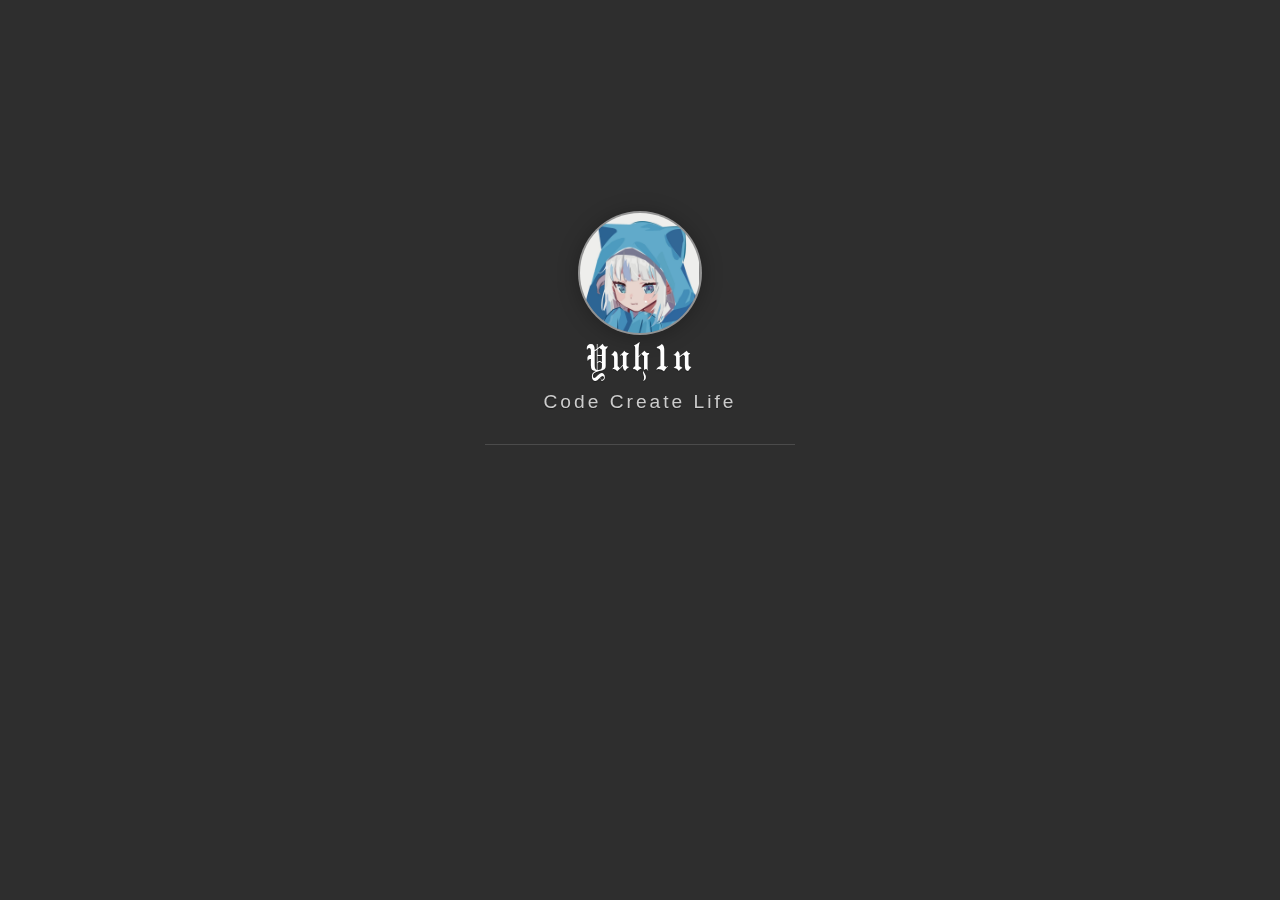
<file: docs/index.html>
<!DOCTYPE html>
<html>

<head>
    <!-- Meta, title, CSS, favicons, etc. -->
    <meta charset="utf-8">
    <meta http-equiv="X-UA-Compatible" content="IE=edge">
    <meta name="viewport" content="width=device-width, initial-scale=1">
    <meta name="description" content="Yuh1n Home">
    <meta name="keywords" content="Yuh1n,Homepage">
    <meta name="author" content="Yuh1n">
    <title>Yuh1n Home</title>
    <link rel="stylesheet" type="text/css" href="./assets/css/onlinewebfonts.css"/>
    <link rel="stylesheet" type="text/css" href="./assets/css/vno.css">
    <link rel="stylesheet" type="text/css" href="./assets/css/iconfont.css">
    <link rel="apple-touch-icon" href="./apple-touch-icon.png">
    <link rel="icon" href="./favicon.ico">
</head>

<body>
    <script src="assets/js/mouse2.js"></script>
    <span class="mobile btn-mobile-menu">
        <i class="social iconfont icon-list btn-mobile-menu__icon"></i>
        <i class="social iconfont icon-angleup btn-mobile-close__icon hidden"></i>
    </span>
    <header id="panel" class="panel-cover">
        <div class="panel-main">
            <div class="panel-main__inner panel-inverted">
                <div class="panel-main__content">
                    <div class="ih-item circle effect right_to_left">            
                        <a href="#" title="" class="blog-button">
                            <div class="img"><img src="./img/neko.jpg" alt="img" class="js-avatar iUp profilepic"></div>
                            <div class="info iUp">
                                <div class="info-back">
                                    <h2> 
                                        
                                            Crypto
                                        
                                    </h2>
                                    <p>
                                        
                                            2021 · 自律
                                        
                                    </p>
                                </div>
                            </div>
                        </a>
                    </div>

                    <!-- <a href="#" title="Yuh1n Home" class="profilepic">
                        <img src="./img/logo2.jpg" width="80" alt="Yuh1n`s logo" class="js-avatar iUp show" />
                    </a> -->
                    <h1 class="panel-cover__title panel-title iUp">
                        <a href="#" title="Yuh1n Home">Yuh1n</a>
                    </h1>
                    <p class="panel-cover__subtitle panel-subtitle iUp">Code Create Life</p>
                    <hr class="panel-cover__divider iUp" />
                    <p id="description" class="panel-cover__description iUp">如何得与凉风约，不共尘沙一并来!
                        <br/>
                        <strong>-「中牟道中」</strong>
                    </p>
                    <div class="navigation-wrapper iUp">
                        <div>
                            <nav class="cover-navigation cover-navigation--primary">
                                <ul class="navigation">
                                    <li class="navigation__item">
                                        <a href="/" class="blog-button">首页</a>
                                    </li>
                                    <li class="navigation__item">
                                        <a href="https://blog.csdn.net/qq_42815397?spm=1001.2014.3001.5343" class="blog-button" target="_blank">CSDN</a>
                                    </li>
                                    <li class="navigation__item">
                                        <a href="https://yuh1n.gitee.io/" class="blog-button" target="_blank">博客</a>
                                    </li>
                                    <li class="navigation__item">
                                        <a href="PersonalPage/index.html" class="blog-button" target="_blank">关于</a>
                                    </li>
                                </ul>
                            </nav>
                        </div>
                        <div class="iUp">
                            <nav class="cover-navigation navigation--social">
                                <ul class="navigation">
                                    <li class="navigation__item">
                                        <a href="https://github.com/Yuh1n" title="github" target="_blank">
                                            <i class='social iconfont icon-github'></i>
                                            <span class="label">github</span>
                                        </a>
                                    </li>
                                    <li class="navigation__item">
                                        <a href="https://www.cnblogs.com/Yuh1n/" title="cnblogs" target="_blank">
                                            <i class='social iconfont icon-cnblogs'></i>
                                            <span class="label">cnblogs</span>
                                        </a>
                                    </li>

                                    <li class="navigation__item">
                                        <a href="https://www.zhihu.com/people/zhu-jia-yi-68-74" title="zhihu" target="_blank">
                                            <i class='social iconfont icon-zhihu'></i>
                                            <span class="label">zhihu</span>
                                        </a>
                                    </li>
                                    <li class="navigation__item">
                                        <a href="mailto:1667729346@qq.com" title="email">
                                            <i class='social iconfont icon-email'></i>
                                            <span class="label">email</span>
                                        </a>
                                    </li>
                                </ul>
                            </nav>
                        </div>
                    </div>
                </div>
            </div>
            <div class="panel-cover--overlay cover-slate"></div>
        </div>
        <!-- <div class="beian iUp">
            <a class="icp" href="http://www.miitbeian.gov.cn/publish/query/indexFirst.action" target="_blank">XXX</a>
            <a class="gwab" href="http://www.beian.gov.cn/portal/recordQuery" target="_blank">XXX</a>
        </div> -->
        <div class="remark iUp">
            <p class="power">Powered By 
                <a href="https://bird.ioliu.cn/" target="_blank"> JsonBird </a> And 
                <a href="https://hitokoto.cn/" target="_blank"> Hitokoto </a>
            </p>
        </div>
    </header>
    <script type="text/javascript" src="./assets/js/jquery.min.js"></script>
    <script type="text/javascript" src="./assets/js/fetch.min.js"></script>
    <script type="text/javascript" src="./assets/js/main.js"></script>
</body>

</html>
<!-- Global site tag (gtag.js) - Google Analytics -->
<script async src="https://www.googletagmanager.com/gtag/js?id=G-4L0GELWRT2"></script>
<script>
  window.dataLayer = window.dataLayer || [];
  function gtag(){dataLayer.push(arguments);}
  gtag('js', new Date());

  gtag('config', 'G-4L0GELWRT2');
</script>
<span id="busuanzi_container_site_pv">    
	本站总访问量<span id="busuanzi_value_site_pv"></span>次
</span>
</file>
<file: docs/assets/css/onlinewebfonts.css>
@font-face {font-family: "Engravers' Old English BT";
    src: url("../fonts/d571b52b60b5617399ce8eab62bf3eb3.eot"); /* IE9*/
    src: url("../fonts/d571b52b60b5617399ce8eab62bf3eb3.eot?#iefix") format("embedded-opentype"), /* IE6-IE8 */
    url("../fonts/d571b52b60b5617399ce8eab62bf3eb3.woff2") format("woff2"), /* chrome firefox */
    url("../fonts/d571b52b60b5617399ce8eab62bf3eb3.woff") format("woff"), /* chrome firefox */
    url("../fonts/d571b52b60b5617399ce8eab62bf3eb3.ttf") format("truetype"), /* chrome firefox opera Safari, Android, iOS 4.2+*/
    url("../fonts/d571b52b60b5617399ce8eab62bf3eb3.svg#Engravers' Old English BT") format("svg"); /* iOS 4.1- */
}
</file>
<file: docs/assets/css/vno.css>
/*头像效果-start*/

html {
  font-family: sans-serif;
  -ms-text-size-adjust: 100%;
  -webkit-text-size-adjust: 100%
}

body {
  margin: 0;
  cursor: url(rem.cur),auto;
}

.ih-item.circle.effect {
  margin: 0 auto;
  -webkit-perspective: 900px;
  -moz-perspective: 900px;
  perspective: 900px;
}
.ih-item.circle.effect .img {
  z-index: 11;
  -webkit-transition: all 0.5s ease-in-out;
  -moz-transition: all 0.5s ease-in-out;
  transition: all 0.5s ease-in-out;
}

.ih-item.circle.effect .info {
  -webkit-transform-style: preserve-3d;
  -moz-transform-style: preserve-3d;
  -ms-transform-style: preserve-3d;
  -o-transform-style: preserve-3d;
  transform-style: preserve-3d;
}

.ih-item.circle.effect .info .info-back {
  opacity: 1;
  border-radius: 50%;
  width: 100%;
  height: 100%;
  background: #333333;
}

.ih-item.circle.effect .info h2 {
  color: #fff;    
  position: relative;
  font-size: 18px;
  margin: 0 auto;
  padding-top: 40px;
  height: 35px;
  text-shadow: 0 0 1px white, 0 1px 2px rgba(0, 0, 0, 0.3);
}

.ih-item.circle.effect .info p {
  color: #bbb;
  padding: 0px 0px 0px 0px;
  font-style: italic;
  padding-left: 0px;
  font-size: 10px;
}

.ih-item.circle.effect.bottom_to_top .img {
  -webkit-transform-origin: 50% 0;
  -moz-transform-origin: 50% 0;
  -ms-transform-origin: 50% 0;
  -o-transform-origin: 50% 0;
  transform-origin: 50% 0;
}

.ih-item.circle.effect.bottom_to_top a:hover .img {
  -webkit-transform: rotate3d(1, 0, 0, 180deg);
  -moz-transform: rotate3d(1, 0, 0, 180deg);
  -ms-transform: rotate3d(1, 0, 0, 180deg);
  -o-transform: rotate3d(1, 0, 0, 180deg);
  transform: rotate3d(1, 0, 0, 180deg);
}

.ih-item.circle.effect.top_to_bottom .img {
  -webkit-transform-origin: 50% 100%;
  -moz-transform-origin: 50% 100%;
  -ms-transform-origin: 50% 100%;
  -o-transform-origin: 50% 100%;
  transform-origin: 50% 100%;
}

.ih-item.circle.effect.top_to_bottom a:hover .img {
  -webkit-transform: rotate3d(1, 0, 0, -180deg);
  -moz-transform: rotate3d(1, 0, 0, -180deg);
  -ms-transform: rotate3d(1, 0, 0, -180deg);
  -o-transform: rotate3d(1, 0, 0, -180deg);
  transform: rotate3d(1, 0, 0, -180deg);
}

.ih-item.circle.effect.left_to_right .img {
  -webkit-transform-origin: 100% 50%;
  -moz-transform-origin: 100% 50%;
  -ms-transform-origin: 100% 50%;
  -o-transform-origin: 100% 50%;
  transform-origin: 100% 50%;
}

.ih-item.circle.effect.left_to_right a:hover .img {
  -webkit-transform: rotate3d(0, 1, 0, 180deg);
  -moz-transform: rotate3d(0, 1, 0, 180deg);
  -ms-transform: rotate3d(0, 1, 0, 180deg);
  -o-transform: rotate3d(0, 1, 0, 180deg);
  transform: rotate3d(0, 1, 0, 180deg);
}

.ih-item.circle.effect.right_to_left .img {
  -webkit-transform-origin: 0% 50%;
  -moz-transform-origin: 0% 50%;
  -ms-transform-origin: 0% 50%;
  -o-transform-origin: 0% 50%;
  transform-origin: 0% 50%;
}

.ih-item.circle.effect.right_to_left a:hover .img {
  -webkit-transform: rotate3d(0, 1, 0, -180deg);
  -moz-transform: rotate3d(0, 1, 0, -180deg);
  -ms-transform: rotate3d(0, 1, 0, -180deg);
  -o-transform: rotate3d(0, 1, 0, -180deg);
  transform: rotate3d(0, 1, 0, -180deg);
}

.ih-item a {
  color: #333;
}

.ih-item a:hover {
  text-decoration: none;
}

.ih-item img {
  width: 100%;
  height: 100%;
}

.ih-item.circle {
  position: relative;
  width: 120px;
  height: 120px;
  border-radius: 50%;
}

.ih-item.circle .img {
  position: relative;
  width: 120px;
  height: 120px;
  border-radius: 50%;
}
.ih-item.circle .img:before {
  position: absolute;
  display: block;
  content: '';
  width: 100%;
  height: 100%;
  border-radius: 50%;
  -webkit-transition: all 0.35s ease-in-out;
  -moz-transition: all 0.35s ease-in-out;
  transition: all 0.35s ease-in-out;
}

.ih-item.circle .img img {
  border-radius: 50%;
}

.ih-item.circle .info {
  position: absolute;
  top: 0;
  bottom: 0;
  left: 0;
  right: 0;
  text-align: center;
  border-radius: 50%;
  -webkit-backface-visibility: hidden;
  backface-visibility: hidden;
}
@media all and (max-width: 780px) {
  .ih-item.circle .img {
      position: relative;
      width: 100px;
      height: 100px;
      /*margin-top: 20px;*/
      border-radius: 50%;
  }
  .ih-item.circle {
      position: relative;
      width: 100px;
      height: 100px;
      border-radius: 50%;
  }
  .ih-item.circle .info .info-back h2{
    font-size: 0.9em;
  }
}
/**************抖动效果******************/
.profilepic {
  text-align: center;
  display: block;
  -webkit-box-shadow: 0 0 0 2px rgba(255, 255, 255, 0.5), 0px 2px 20px 3px rgba(0, 0, 0, 0.25);
  box-shadow: 0 0 0 2px rgba(255, 255, 255, 0.5), 0px 2px 20px 3px rgba(0, 0, 0, 0.25);
  border-radius: 300px;
  width: 128px;
  height: 128px;
  margin: 0 auto;
  position: relative;
  overflow: hidden;
  background: #88acdb;
  -webkit-transition: all 0.2s ease-in;
  display: -webkit-box;
  -webkit-box-orient: horizontal;
  -webkit-box-pack: center;
  -webkit-box-align: center;
  text-align: center;
}

/* .profilepic img.show {
  width: 100%;
  height: 100%;
  opacity: 1;
}

.profilepic img {
  width: 20%;
  height: 20%;
  border-radius: 300px;
  opacity: 0;
  -webkit-transition: all 0.2s ease-in;
} 

.profilepic:hover {
  -webkit-animation: btnGroups 1s linear;
  -webkit-animation: btnGroups 1s linear;
  -moz-animation: btnGroups 1s linear;
  -ms-animation: btnGroups 1s linear;
  animation: btnGroups 1s linear;
} */

/*头像效果-end*/

.animated {
  -webkit-animation-fill-mode: both;
  -moz-animation-fill-mode: both;
  -ms-animation-fill-mode: both;
  -o-animation-fill-mode: both;
  animation-fill-mode: both;
  -webkit-animation-duration: 1s;
  -moz-animation-duration: 1s;
  -ms-animation-duration: 1s;
  -o-animation-duration: 1s;
  animation-duration: 1s;
}

.animated.hinge {
  -webkit-animation-duration: 1s;
  -moz-animation-duration: 1s;
  -ms-animation-duration: 1s;
  -o-animation-duration: 1s;
  animation-duration: 1s;
}

@-webkit-keyframes flash {

  0%,
  50%,
  100% {
    opacity: 1;
  }

  25%,
  75% {
    opacity: 0;
  }
}

@-moz-keyframes flash {

  0%,
  50%,
  100% {
    opacity: 1;
  }

  25%,
  75% {
    opacity: 0;
  }
}

@-o-keyframes flash {

  0%,
  50%,
  100% {
    opacity: 1;
  }

  25%,
  75% {
    opacity: 0;
  }
}

.flash {
  -webkit-animation-name: flash;
  -moz-animation-name: flash;
  -o-animation-name: flash;
  animation-name: flash;
}

@-webkit-keyframes shake {

  0%,
  100% {
    -webkit-transform: translateX(0);
  }

  10%,
  30%,
  50%,
  70%,
  90% {
    -webkit-transform: translateX(-10px);
  }

  20%,
  40%,
  60%,
  80% {
    -webkit-transform: translateX(10px);
  }
}

@-moz-keyframes shake {

  0%,
  100% {
    -moz-transform: translateX(0);
  }

  10%,
  30%,
  50%,
  70%,
  90% {
    -moz-transform: translateX(-10px);
  }

  20%,
  40%,
  60%,
  80% {
    -moz-transform: translateX(10px);
  }
}

@-o-keyframes shake {

  0%,
  100% {
    -o-transform: translateX(0);
  }

  10%,
  30%,
  50%,
  70%,
  90% {
    -o-transform: translateX(-10px);
  }

  20%,
  40%,
  60%,
  80% {
    -o-transform: translateX(10px);
  }
}

.shake {
  -webkit-animation-name: shake;
  -moz-animation-name: shake;
  -o-animation-name: shake;
  animation-name: shake;
}

@-webkit-keyframes bounce {

  0%,
  20%,
  50%,
  80%,
  100% {
    -webkit-transform: translateY(0);
  }

  40% {
    -webkit-transform: translateY(-30px);
  }

  60% {
    -webkit-transform: translateY(-15px);
  }
}

@-moz-keyframes bounce {

  0%,
  20%,
  50%,
  80%,
  100% {
    -moz-transform: translateY(0);
  }

  40% {
    -moz-transform: translateY(-30px);
  }

  60% {
    -moz-transform: translateY(-15px);
  }
}

@-o-keyframes bounce {

  0%,
  20%,
  50%,
  80%,
  100% {
    -o-transform: translateY(0);
  }

  40% {
    -o-transform: translateY(-30px);
  }

  60% {
    -o-transform: translateY(-15px);
  }
}

.bounce {
  -webkit-animation-name: bounce;
  -moz-animation-name: bounce;
  -o-animation-name: bounce;
  animation-name: bounce;
}

@-webkit-keyframes tada {
  0% {
    -webkit-transform: scale(1);
  }

  10%,
  20% {
    -webkit-transform: scale(0.9) rotate(-3deg);
  }

  30%,
  50%,
  70%,
  90% {
    -webkit-transform: scale(1.1) rotate(3deg);
  }

  40%,
  60%,
  80% {
    -webkit-transform: scale(1.1) rotate(-3deg);
  }

  100% {
    -webkit-transform: scale(1) rotate(0);
  }
}

@-moz-keyframes tada {
  0% {
    -moz-transform: scale(1);
  }

  10%,
  20% {
    -moz-transform: scale(0.9) rotate(-3deg);
  }

  30%,
  50%,
  70%,
  90% {
    -moz-transform: scale(1.1) rotate(3deg);
  }

  40%,
  60%,
  80% {
    -moz-transform: scale(1.1) rotate(-3deg);
  }

  100% {
    -moz-transform: scale(1) rotate(0);
  }
}

@-o-keyframes tada {
  0% {
    -o-transform: scale(1);
  }

  10%,
  20% {
    -o-transform: scale(0.9) rotate(-3deg);
  }

  30%,
  50%,
  70%,
  90% {
    -o-transform: scale(1.1) rotate(3deg);
  }

  40%,
  60%,
  80% {
    -o-transform: scale(1.1) rotate(-3deg);
  }

  100% {
    -o-transform: scale(1) rotate(0);
  }
}

.tada {
  -webkit-animation-name: tada;
  -moz-animation-name: tada;
  -o-animation-name: tada;
  animation-name: tada;
}

@-webkit-keyframes swing {

  20%,
  40%,
  60%,
  80%,
  100% {
    -webkit-transform-origin: top center;
  }

  20% {
    -webkit-transform: rotate(15deg);
  }

  40% {
    -webkit-transform: rotate(-10deg);
  }

  60% {
    -webkit-transform: rotate(5deg);
  }

  80% {
    -webkit-transform: rotate(-5deg);
  }

  100% {
    -webkit-transform: rotate(0deg);
  }
}

@-moz-keyframes swing {
  20% {
    -moz-transform: rotate(15deg);
  }

  40% {
    -moz-transform: rotate(-10deg);
  }

  60% {
    -moz-transform: rotate(5deg);
  }

  80% {
    -moz-transform: rotate(-5deg);
  }

  100% {
    -moz-transform: rotate(0deg);
  }
}

@-o-keyframes swing {
  20% {
    -o-transform: rotate(15deg);
  }

  40% {
    -o-transform: rotate(-10deg);
  }

  60% {
    -o-transform: rotate(5deg);
  }

  80% {
    -o-transform: rotate(-5deg);
  }

  100% {
    -o-transform: rotate(0deg);
  }
}

.swing {
  -webkit-transform-origin: top center;
  -moz-transform-origin: top center;
  -o-transform-origin: top center;
  transform-origin: top center;
  -webkit-animation-name: swing;
  -moz-animation-name: swing;
  -o-animation-name: swing;
  animation-name: swing;
}

@-webkit-keyframes wobble {
  0% {
    -webkit-transform: translateX(0%);
  }

  15% {
    -webkit-transform: translateX(-25%) rotate(-5deg);
  }

  30% {
    -webkit-transform: translateX(20%) rotate(3deg);
  }

  45% {
    -webkit-transform: translateX(-15%) rotate(-3deg);
  }

  60% {
    -webkit-transform: translateX(10%) rotate(2deg);
  }

  75% {
    -webkit-transform: translateX(-5%) rotate(-1deg);
  }

  100% {
    -webkit-transform: translateX(0%);
  }
}

@-moz-keyframes wobble {
  0% {
    -moz-transform: translateX(0%);
  }

  15% {
    -moz-transform: translateX(-25%) rotate(-5deg);
  }

  30% {
    -moz-transform: translateX(20%) rotate(3deg);
  }

  45% {
    -moz-transform: translateX(-15%) rotate(-3deg);
  }

  60% {
    -moz-transform: translateX(10%) rotate(2deg);
  }

  75% {
    -moz-transform: translateX(-5%) rotate(-1deg);
  }

  100% {
    -moz-transform: translateX(0%);
  }
}

@-o-keyframes wobble {
  0% {
    -o-transform: translateX(0%);
  }

  15% {
    -o-transform: translateX(-25%) rotate(-5deg);
  }

  30% {
    -o-transform: translateX(20%) rotate(3deg);
  }

  45% {
    -o-transform: translateX(-15%) rotate(-3deg);
  }

  60% {
    -o-transform: translateX(10%) rotate(2deg);
  }

  75% {
    -o-transform: translateX(-5%) rotate(-1deg);
  }

  100% {
    -o-transform: translateX(0%);
  }
}

.wobble {
  -webkit-animation-name: wobble;
  -moz-animation-name: wobble;
  -o-animation-name: wobble;
  animation-name: wobble;
}

@-webkit-keyframes pulse {
  0% {
    -webkit-transform: scale(1);
  }

  50% {
    -webkit-transform: scale(1.1);
  }

  100% {
    -webkit-transform: scale(1);
  }
}

@-moz-keyframes pulse {
  0% {
    -moz-transform: scale(1);
  }

  50% {
    -moz-transform: scale(1.1);
  }

  100% {
    -moz-transform: scale(1);
  }
}

@-o-keyframes pulse {
  0% {
    -o-transform: scale(1);
  }

  50% {
    -o-transform: scale(1.1);
  }

  100% {
    -o-transform: scale(1);
  }
}

.pulse {
  -webkit-animation-name: pulse;
  -moz-animation-name: pulse;
  -o-animation-name: pulse;
  animation-name: pulse;
}

@-webkit-keyframes flip {
  0% {
    -webkit-transform: perspective(400px) translateZ(0) rotateY(0) scale(1);
    -webkit-animation-timing-function: ease-out;
  }

  40% {
    -webkit-transform: perspective(400px) translateZ(150px) rotateY(170deg) scale(1);
    -webkit-animation-timing-function: ease-out;
  }

  50% {
    -webkit-transform: perspective(400px) translateZ(150px) rotateY(190deg) scale(1);
    -webkit-animation-timing-function: ease-in;
  }

  80% {
    -webkit-transform: perspective(400px) translateZ(0) rotateY(360deg) scale(0.95);
    -webkit-animation-timing-function: ease-in;
  }

  100% {
    -webkit-transform: perspective(400px) translateZ(0) rotateY(360deg) scale(1);
    -webkit-animation-timing-function: ease-in;
  }
}

@-moz-keyframes flip {
  0% {
    -moz-transform: perspective(400px) translateZ(0) rotateY(0) scale(1);
    -moz-animation-timing-function: ease-out;
  }

  40% {
    -moz-transform: perspective(400px) translateZ(150px) rotateY(170deg) scale(1);
    -moz-animation-timing-function: ease-out;
  }

  50% {
    -moz-transform: perspective(400px) translateZ(150px) rotateY(190deg) scale(1);
    -moz-animation-timing-function: ease-in;
  }

  80% {
    -moz-transform: perspective(400px) translateZ(0) rotateY(360deg) scale(0.95);
    -moz-animation-timing-function: ease-in;
  }

  100% {
    -moz-transform: perspective(400px) translateZ(0) rotateY(360deg) scale(1);
    -moz-animation-timing-function: ease-in;
  }
}

@-o-keyframes flip {
  0% {
    -o-transform: perspective(400px) translateZ(0) rotateY(0) scale(1);
    -o-animation-timing-function: ease-out;
  }

  40% {
    -o-transform: perspective(400px) translateZ(150px) rotateY(170deg) scale(1);
    -o-animation-timing-function: ease-out;
  }

  50% {
    -o-transform: perspective(400px) translateZ(150px) rotateY(190deg) scale(1);
    -o-animation-timing-function: ease-in;
  }

  80% {
    -o-transform: perspective(400px) translateZ(0) rotateY(360deg) scale(0.95);
    -o-animation-timing-function: ease-in;
  }

  100% {
    -o-transform: perspective(400px) translateZ(0) rotateY(360deg) scale(1);
    -o-animation-timing-function: ease-in;
  }
}

.animated.flip {
  -webkit-backface-visibility: visible !important;
  -webkit-animation-name: flip;
  -moz-backface-visibility: visible !important;
  -moz-animation-name: flip;
  -o-backface-visibility: visible !important;
  -o-animation-name: flip;
  backface-visibility: visible !important;
  animation-name: flip;
}

@-webkit-keyframes flipInX {
  0% {
    -webkit-transform: perspective(400px) rotateX(90deg);
    opacity: 0;
  }

  40% {
    -webkit-transform: perspective(400px) rotateX(-10deg);
  }

  70% {
    -webkit-transform: perspective(400px) rotateX(10deg);
  }

  100% {
    -webkit-transform: perspective(400px) rotateX(0deg);
    opacity: 1;
  }
}

@-moz-keyframes flipInX {
  0% {
    -moz-transform: perspective(400px) rotateX(90deg);
    opacity: 0;
  }

  40% {
    -moz-transform: perspective(400px) rotateX(-10deg);
  }

  70% {
    -moz-transform: perspective(400px) rotateX(10deg);
  }

  100% {
    -moz-transform: perspective(400px) rotateX(0deg);
    opacity: 1;
  }
}

@-o-keyframes flipInX {
  0% {
    -o-transform: perspective(400px) rotateX(90deg);
    opacity: 0;
  }

  40% {
    -o-transform: perspective(400px) rotateX(-10deg);
  }

  70% {
    -o-transform: perspective(400px) rotateX(10deg);
  }

  100% {
    -o-transform: perspective(400px) rotateX(0deg);
    opacity: 1;
  }
}

.flipInX {
  -webkit-backface-visibility: visible !important;
  -webkit-animation-name: flipInX;
  -moz-backface-visibility: visible !important;
  -moz-animation-name: flipInX;
  -o-backface-visibility: visible !important;
  -o-animation-name: flipInX;
  backface-visibility: visible !important;
  animation-name: flipInX;
}

@-webkit-keyframes flipOutX {
  0% {
    -webkit-transform: perspective(400px) rotateX(0deg);
    opacity: 1;
  }

  100% {
    -webkit-transform: perspective(400px) rotateX(90deg);
    opacity: 0;
  }
}

@-moz-keyframes flipOutX {
  0% {
    -moz-transform: perspective(400px) rotateX(0deg);
    opacity: 1;
  }

  100% {
    -moz-transform: perspective(400px) rotateX(90deg);
    opacity: 0;
  }
}

@-o-keyframes flipOutX {
  0% {
    -o-transform: perspective(400px) rotateX(0deg);
    opacity: 1;
  }

  100% {
    -o-transform: perspective(400px) rotateX(90deg);
    opacity: 0;
  }
}

.flipOutX {
  -webkit-animation-name: flipOutX;
  -webkit-backface-visibility: visible !important;
  -moz-animation-name: flipOutX;
  -moz-backface-visibility: visible !important;
  -o-animation-name: flipOutX;
  -o-backface-visibility: visible !important;
  animation-name: flipOutX;
  backface-visibility: visible !important;
}

@-webkit-keyframes flipInY {
  0% {
    -webkit-transform: perspective(400px) rotateY(90deg);
    opacity: 0;
  }

  40% {
    -webkit-transform: perspective(400px) rotateY(-10deg);
  }

  70% {
    -webkit-transform: perspective(400px) rotateY(10deg);
  }

  100% {
    -webkit-transform: perspective(400px) rotateY(0deg);
    opacity: 1;
  }
}

@-moz-keyframes flipInY {
  0% {
    -moz-transform: perspective(400px) rotateY(90deg);
    opacity: 0;
  }

  40% {
    -moz-transform: perspective(400px) rotateY(-10deg);
  }

  70% {
    -moz-transform: perspective(400px) rotateY(10deg);
  }

  100% {
    -moz-transform: perspective(400px) rotateY(0deg);
    opacity: 1;
  }
}

@-o-keyframes flipInY {
  0% {
    -o-transform: perspective(400px) rotateY(90deg);
    opacity: 0;
  }

  40% {
    -o-transform: perspective(400px) rotateY(-10deg);
  }

  70% {
    -o-transform: perspective(400px) rotateY(10deg);
  }

  100% {
    -o-transform: perspective(400px) rotateY(0deg);
    opacity: 1;
  }
}

.flipInY {
  -webkit-backface-visibility: visible !important;
  -webkit-animation-name: flipInY;
  -moz-backface-visibility: visible !important;
  -moz-animation-name: flipInY;
  -o-backface-visibility: visible !important;
  -o-animation-name: flipInY;
  backface-visibility: visible !important;
  animation-name: flipInY;
}

@-webkit-keyframes flipOutY {
  0% {
    -webkit-transform: perspective(400px) rotateY(0deg);
    opacity: 1;
  }

  100% {
    -webkit-transform: perspective(400px) rotateY(90deg);
    opacity: 0;
  }
}

@-moz-keyframes flipOutY {
  0% {
    -moz-transform: perspective(400px) rotateY(0deg);
    opacity: 1;
  }

  100% {
    -moz-transform: perspective(400px) rotateY(90deg);
    opacity: 0;
  }
}

@-o-keyframes flipOutY {
  0% {
    -o-transform: perspective(400px) rotateY(0deg);
    opacity: 1;
  }

  100% {
    -o-transform: perspective(400px) rotateY(90deg);
    opacity: 0;
  }
}

.flipOutY {
  -webkit-backface-visibility: visible !important;
  -webkit-animation-name: flipOutY;
  -moz-backface-visibility: visible !important;
  -moz-animation-name: flipOutY;
  -o-backface-visibility: visible !important;
  -o-animation-name: flipOutY;
  backface-visibility: visible !important;
  animation-name: flipOutY;
}

@-webkit-keyframes fadeIn {
  0% {
    opacity: 0;
  }

  100% {
    opacity: 1;
  }
}

@-moz-keyframes fadeIn {
  0% {
    opacity: 0;
  }

  100% {
    opacity: 1;
  }
}

@-o-keyframes fadeIn {
  0% {
    opacity: 0;
  }

  100% {
    opacity: 1;
  }
}

.fadeIn {
  -webkit-animation-name: fadeIn;
  -moz-animation-name: fadeIn;
  -o-animation-name: fadeIn;
  animation-name: fadeIn;
}

@-webkit-keyframes fadeInUp {
  0% {
    opacity: 0;
    -webkit-transform: translateY(20px);
  }

  100% {
    opacity: 1;
    -webkit-transform: translateY(0);
  }
}

@-moz-keyframes fadeInUp {
  0% {
    opacity: 0;
    -moz-transform: translateY(20px);
  }

  100% {
    opacity: 1;
    -moz-transform: translateY(0);
  }
}

@-o-keyframes fadeInUp {
  0% {
    opacity: 0;
    -o-transform: translateY(20px);
  }

  100% {
    opacity: 1;
    -o-transform: translateY(0);
  }
}

.fadeInUp {
  -webkit-animation-name: fadeInUp;
  -moz-animation-name: fadeInUp;
  -o-animation-name: fadeInUp;
  animation-name: fadeInUp;
}

@-webkit-keyframes fadeInDown {
  0% {
    opacity: 0;
    -webkit-transform: translateY(-20px);
  }

  100% {
    opacity: 1;
    -webkit-transform: translateY(0);
  }
}

@-moz-keyframes fadeInDown {
  0% {
    opacity: 0;
    -moz-transform: translateY(-20px);
  }

  100% {
    opacity: 1;
    -moz-transform: translateY(0);
  }
}

@-o-keyframes fadeInDown {
  0% {
    opacity: 0;
    -o-transform: translateY(-20px);
  }

  100% {
    opacity: 1;
    -o-transform: translateY(0);
  }
}

.fadeInDown {
  -webkit-animation-name: fadeInDown;
  -moz-animation-name: fadeInDown;
  -o-animation-name: fadeInDown;
  animation-name: fadeInDown;
}

@-webkit-keyframes fadeInLeft {
  0% {
    opacity: 0;
    -webkit-transform: translateX(-20px);
  }

  100% {
    opacity: 1;
    -webkit-transform: translateX(0);
  }
}

@-moz-keyframes fadeInLeft {
  0% {
    opacity: 0;
    -moz-transform: translateX(-20px);
  }

  100% {
    opacity: 1;
    -moz-transform: translateX(0);
  }
}

@-o-keyframes fadeInLeft {
  0% {
    opacity: 0;
    -o-transform: translateX(-20px);
  }

  100% {
    opacity: 1;
    -o-transform: translateX(0);
  }
}

.fadeInLeft {
  -webkit-animation-name: fadeInLeft;
  -moz-animation-name: fadeInLeft;
  -o-animation-name: fadeInLeft;
  animation-name: fadeInLeft;
}

@-webkit-keyframes fadeInRight {
  0% {
    opacity: 0;
    -webkit-transform: translateX(20px);
  }

  100% {
    opacity: 1;
    -webkit-transform: translateX(0);
  }
}

@-moz-keyframes fadeInRight {
  0% {
    opacity: 0;
    -moz-transform: translateX(20px);
  }

  100% {
    opacity: 1;
    -moz-transform: translateX(0);
  }
}

@-o-keyframes fadeInRight {
  0% {
    opacity: 0;
    -o-transform: translateX(20px);
  }

  100% {
    opacity: 1;
    -o-transform: translateX(0);
  }
}

.fadeInRight {
  -webkit-animation-name: fadeInRight;
  -moz-animation-name: fadeInRight;
  -o-animation-name: fadeInRight;
  animation-name: fadeInRight;
}

@-webkit-keyframes fadeInUpBig {
  0% {
    opacity: 0;
    -webkit-transform: translateY(2000px);
  }

  100% {
    opacity: 1;
    -webkit-transform: translateY(0);
  }
}

@-moz-keyframes fadeInUpBig {
  0% {
    opacity: 0;
    -moz-transform: translateY(2000px);
  }

  100% {
    opacity: 1;
    -moz-transform: translateY(0);
  }
}

@-o-keyframes fadeInUpBig {
  0% {
    opacity: 0;
    -o-transform: translateY(2000px);
  }

  100% {
    opacity: 1;
    -o-transform: translateY(0);
  }
}

.fadeInUpBig {
  -webkit-animation-name: fadeInUpBig;
  -moz-animation-name: fadeInUpBig;
  -o-animation-name: fadeInUpBig;
  animation-name: fadeInUpBig;
}

@-webkit-keyframes fadeInDownBig {
  0% {
    opacity: 0;
    -webkit-transform: translateY(-2000px);
  }

  100% {
    opacity: 1;
    -webkit-transform: translateY(0);
  }
}

@-moz-keyframes fadeInDownBig {
  0% {
    opacity: 0;
    -moz-transform: translateY(-2000px);
  }

  100% {
    opacity: 1;
    -moz-transform: translateY(0);
  }
}

@-o-keyframes fadeInDownBig {
  0% {
    opacity: 0;
    -o-transform: translateY(-2000px);
  }

  100% {
    opacity: 1;
    -o-transform: translateY(0);
  }
}

.fadeInDownBig {
  -webkit-animation-name: fadeInDownBig;
  -moz-animation-name: fadeInDownBig;
  -o-animation-name: fadeInDownBig;
  animation-name: fadeInDownBig;
}

@-webkit-keyframes fadeInLeftBig {
  0% {
    opacity: 0;
    -webkit-transform: translateX(-2000px);
  }

  100% {
    opacity: 1;
    -webkit-transform: translateX(0);
  }
}

@-moz-keyframes fadeInLeftBig {
  0% {
    opacity: 0;
    -moz-transform: translateX(-2000px);
  }

  100% {
    opacity: 1;
    -moz-transform: translateX(0);
  }
}

@-o-keyframes fadeInLeftBig {
  0% {
    opacity: 0;
    -o-transform: translateX(-2000px);
  }

  100% {
    opacity: 1;
    -o-transform: translateX(0);
  }
}

.fadeInLeftBig {
  -webkit-animation-name: fadeInLeftBig;
  -moz-animation-name: fadeInLeftBig;
  -o-animation-name: fadeInLeftBig;
  animation-name: fadeInLeftBig;
}

@-webkit-keyframes fadeInRightBig {
  0% {
    opacity: 0;
    -webkit-transform: translateX(2000px);
  }

  100% {
    opacity: 1;
    -webkit-transform: translateX(0);
  }
}

@-moz-keyframes fadeInRightBig {
  0% {
    opacity: 0;
    -moz-transform: translateX(2000px);
  }

  100% {
    opacity: 1;
    -moz-transform: translateX(0);
  }
}

@-o-keyframes fadeInRightBig {
  0% {
    opacity: 0;
    -o-transform: translateX(2000px);
  }

  100% {
    opacity: 1;
    -o-transform: translateX(0);
  }
}

.fadeInRightBig {
  -webkit-animation-name: fadeInRightBig;
  -moz-animation-name: fadeInRightBig;
  -o-animation-name: fadeInRightBig;
  animation-name: fadeInRightBig;
}

@-webkit-keyframes fadeOut {
  0% {
    opacity: 1;
  }

  100% {
    opacity: 0;
  }
}

@-moz-keyframes fadeOut {
  0% {
    opacity: 1;
  }

  100% {
    opacity: 0;
  }
}

@-o-keyframes fadeOut {
  0% {
    opacity: 1;
  }

  100% {
    opacity: 0;
  }
}

.fadeOut {
  -webkit-animation-name: fadeOut;
  -moz-animation-name: fadeOut;
  -o-animation-name: fadeOut;
  animation-name: fadeOut;
}

@-webkit-keyframes fadeOutUp {
  0% {
    opacity: 1;
    -webkit-transform: translateY(0);
  }

  100% {
    opacity: 0;
    -webkit-transform: translateY(-20px);
  }
}

@-moz-keyframes fadeOutUp {
  0% {
    opacity: 1;
    -moz-transform: translateY(0);
  }

  100% {
    opacity: 0;
    -moz-transform: translateY(-20px);
  }
}

@-o-keyframes fadeOutUp {
  0% {
    opacity: 1;
    -o-transform: translateY(0);
  }

  100% {
    opacity: 0;
    -o-transform: translateY(-20px);
  }
}

.fadeOutUp {
  -webkit-animation-name: fadeOutUp;
  -moz-animation-name: fadeOutUp;
  -o-animation-name: fadeOutUp;
  animation-name: fadeOutUp;
}

@-webkit-keyframes fadeOutDown {
  0% {
    opacity: 1;
    -webkit-transform: translateY(0);
  }

  100% {
    opacity: 0;
    -webkit-transform: translateY(20px);
  }
}

@-moz-keyframes fadeOutDown {
  0% {
    opacity: 1;
    -moz-transform: translateY(0);
  }

  100% {
    opacity: 0;
    -moz-transform: translateY(20px);
  }
}

@-o-keyframes fadeOutDown {
  0% {
    opacity: 1;
    -o-transform: translateY(0);
  }

  100% {
    opacity: 0;
    -o-transform: translateY(20px);
  }
}

.fadeOutDown {
  -webkit-animation-name: fadeOutDown;
  -moz-animation-name: fadeOutDown;
  -o-animation-name: fadeOutDown;
  animation-name: fadeOutDown;
}

@-webkit-keyframes fadeOutLeft {
  0% {
    opacity: 1;
    -webkit-transform: translateX(0);
  }

  100% {
    opacity: 0;
    -webkit-transform: translateX(-20px);
  }
}

@-moz-keyframes fadeOutLeft {
  0% {
    opacity: 1;
    -moz-transform: translateX(0);
  }

  100% {
    opacity: 0;
    -moz-transform: translateX(-20px);
  }
}

@-o-keyframes fadeOutLeft {
  0% {
    opacity: 1;
    -o-transform: translateX(0);
  }

  100% {
    opacity: 0;
    -o-transform: translateX(-20px);
  }
}

.fadeOutLeft {
  -webkit-animation-name: fadeOutLeft;
  -moz-animation-name: fadeOutLeft;
  -o-animation-name: fadeOutLeft;
  animation-name: fadeOutLeft;
}

@-webkit-keyframes fadeOutRight {
  0% {
    opacity: 1;
    -webkit-transform: translateX(0);
  }

  100% {
    opacity: 0;
    -webkit-transform: translateX(20px);
  }
}

@-moz-keyframes fadeOutRight {
  0% {
    opacity: 1;
    -moz-transform: translateX(0);
  }

  100% {
    opacity: 0;
    -moz-transform: translateX(20px);
  }
}

@-o-keyframes fadeOutRight {
  0% {
    opacity: 1;
    -o-transform: translateX(0);
  }

  100% {
    opacity: 0;
    -o-transform: translateX(20px);
  }
}

.fadeOutRight {
  -webkit-animation-name: fadeOutRight;
  -moz-animation-name: fadeOutRight;
  -o-animation-name: fadeOutRight;
  animation-name: fadeOutRight;
}

@-webkit-keyframes fadeOutUpBig {
  0% {
    opacity: 1;
    -webkit-transform: translateY(0);
  }

  100% {
    opacity: 0;
    -webkit-transform: translateY(-2000px);
  }
}

@-moz-keyframes fadeOutUpBig {
  0% {
    opacity: 1;
    -moz-transform: translateY(0);
  }

  100% {
    opacity: 0;
    -moz-transform: translateY(-2000px);
  }
}

@-o-keyframes fadeOutUpBig {
  0% {
    opacity: 1;
    -o-transform: translateY(0);
  }

  100% {
    opacity: 0;
    -o-transform: translateY(-2000px);
  }
}

.fadeOutUpBig {
  -webkit-animation-name: fadeOutUpBig;
  -moz-animation-name: fadeOutUpBig;
  -o-animation-name: fadeOutUpBig;
  animation-name: fadeOutUpBig;
}

@-webkit-keyframes fadeOutDownBig {
  0% {
    opacity: 1;
    -webkit-transform: translateY(0);
  }

  100% {
    opacity: 0;
    -webkit-transform: translateY(2000px);
  }
}

@-moz-keyframes fadeOutDownBig {
  0% {
    opacity: 1;
    -moz-transform: translateY(0);
  }

  100% {
    opacity: 0;
    -moz-transform: translateY(2000px);
  }
}

@-o-keyframes fadeOutDownBig {
  0% {
    opacity: 1;
    -o-transform: translateY(0);
  }

  100% {
    opacity: 0;
    -o-transform: translateY(2000px);
  }
}

.fadeOutDownBig {
  -webkit-animation-name: fadeOutDownBig;
  -moz-animation-name: fadeOutDownBig;
  -o-animation-name: fadeOutDownBig;
  animation-name: fadeOutDownBig;
}

@-webkit-keyframes fadeOutLeftBig {
  0% {
    opacity: 1;
    -webkit-transform: translateX(0);
  }

  100% {
    opacity: 0;
    -webkit-transform: translateX(-2000px);
  }
}

@-moz-keyframes fadeOutLeftBig {
  0% {
    opacity: 1;
    -moz-transform: translateX(0);
  }

  100% {
    opacity: 0;
    -moz-transform: translateX(-2000px);
  }
}

@-o-keyframes fadeOutLeftBig {
  0% {
    opacity: 1;
    -o-transform: translateX(0);
  }

  100% {
    opacity: 0;
    -o-transform: translateX(-2000px);
  }
}

.fadeOutLeftBig {
  -webkit-animation-name: fadeOutLeftBig;
  -moz-animation-name: fadeOutLeftBig;
  -o-animation-name: fadeOutLeftBig;
  animation-name: fadeOutLeftBig;
}

@-webkit-keyframes fadeOutRightBig {
  0% {
    opacity: 1;
    -webkit-transform: translateX(0);
  }

  100% {
    opacity: 0;
    -webkit-transform: translateX(2000px);
  }
}

@-moz-keyframes fadeOutRightBig {
  0% {
    opacity: 1;
    -moz-transform: translateX(0);
  }

  100% {
    opacity: 0;
    -moz-transform: translateX(2000px);
  }
}

@-o-keyframes fadeOutRightBig {
  0% {
    opacity: 1;
    -o-transform: translateX(0);
  }

  100% {
    opacity: 0;
    -o-transform: translateX(2000px);
  }
}

.fadeOutRightBig {
  -webkit-animation-name: fadeOutRightBig;
  -moz-animation-name: fadeOutRightBig;
  -o-animation-name: fadeOutRightBig;
  animation-name: fadeOutRightBig;
}

@-webkit-keyframes slideInDown {
  0% {
    opacity: 0;
    -webkit-transform: translateY(-2000px);
  }

  100% {
    -webkit-transform: translateY(0);
  }
}

@-moz-keyframes slideInDown {
  0% {
    opacity: 0;
    -moz-transform: translateY(-2000px);
  }

  100% {
    -moz-transform: translateY(0);
  }
}

@-o-keyframes slideInDown {
  0% {
    opacity: 0;
    -o-transform: translateY(-2000px);
  }

  100% {
    -o-transform: translateY(0);
  }
}

.slideInDown {
  -webkit-animation-name: slideInDown;
  -moz-animation-name: slideInDown;
  -o-animation-name: slideInDown;
  animation-name: slideInDown;
}

@-webkit-keyframes slideInLeft {
  0% {
    opacity: 0;
    -webkit-transform: translateX(-2000px);
  }

  100% {
    -webkit-transform: translateX(0);
  }
}

@-moz-keyframes slideInLeft {
  0% {
    opacity: 0;
    -moz-transform: translateX(-2000px);
  }

  100% {
    -moz-transform: translateX(0);
  }
}

@-o-keyframes slideInLeft {
  0% {
    opacity: 0;
    -o-transform: translateX(-2000px);
  }

  100% {
    -o-transform: translateX(0);
  }
}

.slideInLeft {
  -webkit-animation-name: slideInLeft;
  -moz-animation-name: slideInLeft;
  -o-animation-name: slideInLeft;
  animation-name: slideInLeft;
}

@-webkit-keyframes slideInRight {
  0% {
    opacity: 0;
    -webkit-transform: translateX(2000px);
  }

  100% {
    -webkit-transform: translateX(0);
  }
}

@-moz-keyframes slideInRight {
  0% {
    opacity: 0;
    -moz-transform: translateX(2000px);
  }

  100% {
    -moz-transform: translateX(0);
  }
}

@-o-keyframes slideInRight {
  0% {
    opacity: 0;
    -o-transform: translateX(2000px);
  }

  100% {
    -o-transform: translateX(0);
  }
}

.slideInRight {
  -webkit-animation-name: slideInRight;
  -moz-animation-name: slideInRight;
  -o-animation-name: slideInRight;
  animation-name: slideInRight;
}

@-webkit-keyframes slideOutUp {
  0% {
    -webkit-transform: translateY(0);
  }

  100% {
    opacity: 0;
    -webkit-transform: translateY(-2000px);
  }
}

@-moz-keyframes slideOutUp {
  0% {
    -moz-transform: translateY(0);
  }

  100% {
    opacity: 0;
    -moz-transform: translateY(-2000px);
  }
}

@-o-keyframes slideOutUp {
  0% {
    -o-transform: translateY(0);
  }

  100% {
    opacity: 0;
    -o-transform: translateY(-2000px);
  }
}

.slideOutUp {
  -webkit-animation-name: slideOutUp;
  -moz-animation-name: slideOutUp;
  -o-animation-name: slideOutUp;
  animation-name: slideOutUp;
}

@-webkit-keyframes slideOutLeft {
  0% {
    -webkit-transform: translateX(0);
  }

  100% {
    opacity: 0;
    -webkit-transform: translateX(-2000px);
  }
}

@-moz-keyframes slideOutLeft {
  0% {
    -moz-transform: translateX(0);
  }

  100% {
    opacity: 0;
    -moz-transform: translateX(-2000px);
  }
}

@-o-keyframes slideOutLeft {
  0% {
    -o-transform: translateX(0);
  }

  100% {
    opacity: 0;
    -o-transform: translateX(-2000px);
  }
}

.slideOutLeft {
  -webkit-animation-name: slideOutLeft;
  -moz-animation-name: slideOutLeft;
  -o-animation-name: slideOutLeft;
  animation-name: slideOutLeft;
}

@-webkit-keyframes slideOutRight {
  0% {
    -webkit-transform: translateX(0);
  }

  100% {
    opacity: 0;
    -webkit-transform: translateX(2000px);
  }
}

@-moz-keyframes slideOutRight {
  0% {
    -moz-transform: translateX(0);
  }

  100% {
    opacity: 0;
    -moz-transform: translateX(2000px);
  }
}

@-o-keyframes slideOutRight {
  0% {
    -o-transform: translateX(0);
  }

  100% {
    opacity: 0;
    -o-transform: translateX(2000px);
  }
}

.slideOutRight {
  -webkit-animation-name: slideOutRight;
  -moz-animation-name: slideOutRight;
  -o-animation-name: slideOutRight;
  animation-name: slideOutRight;
}

@-webkit-keyframes bounceIn {
  0% {
    opacity: 0;
    -webkit-transform: scale(0.3);
  }

  50% {
    opacity: 1;
    -webkit-transform: scale(1.05);
  }

  70% {
    -webkit-transform: scale(0.9);
  }

  100% {
    -webkit-transform: scale(1);
  }
}

@-moz-keyframes bounceIn {
  0% {
    opacity: 0;
    -moz-transform: scale(0.3);
  }

  50% {
    opacity: 1;
    -moz-transform: scale(1.05);
  }

  70% {
    -moz-transform: scale(0.9);
  }

  100% {
    -moz-transform: scale(1);
  }
}

@-o-keyframes bounceIn {
  0% {
    opacity: 0;
    -o-transform: scale(0.3);
  }

  50% {
    opacity: 1;
    -o-transform: scale(1.05);
  }

  70% {
    -o-transform: scale(0.9);
  }

  100% {
    -o-transform: scale(1);
  }
}

.bounceIn {
  -webkit-animation-name: bounceIn;
  -moz-animation-name: bounceIn;
  -o-animation-name: bounceIn;
  animation-name: bounceIn;
}

@-webkit-keyframes bounceInUp {
  0% {
    opacity: 0;
    -webkit-transform: translateY(2000px);
  }

  60% {
    opacity: 1;
    -webkit-transform: translateY(-30px);
  }

  80% {
    -webkit-transform: translateY(10px);
  }

  100% {
    -webkit-transform: translateY(0);
  }
}

@-moz-keyframes bounceInUp {
  0% {
    opacity: 0;
    -moz-transform: translateY(2000px);
  }

  60% {
    opacity: 1;
    -moz-transform: translateY(-30px);
  }

  80% {
    -moz-transform: translateY(10px);
  }

  100% {
    -moz-transform: translateY(0);
  }
}

@-o-keyframes bounceInUp {
  0% {
    opacity: 0;
    -o-transform: translateY(2000px);
  }

  60% {
    opacity: 1;
    -o-transform: translateY(-30px);
  }

  80% {
    -o-transform: translateY(10px);
  }

  100% {
    -o-transform: translateY(0);
  }
}

.bounceInUp {
  -webkit-animation-name: bounceInUp;
  -moz-animation-name: bounceInUp;
  -o-animation-name: bounceInUp;
  animation-name: bounceInUp;
}

@-webkit-keyframes bounceInDown {
  0% {
    opacity: 0;
    -webkit-transform: translateY(-2000px);
  }

  60% {
    opacity: 1;
    -webkit-transform: translateY(30px);
  }

  80% {
    -webkit-transform: translateY(-10px);
  }

  100% {
    -webkit-transform: translateY(0);
  }
}

@-moz-keyframes bounceInDown {
  0% {
    opacity: 0;
    -moz-transform: translateY(-2000px);
  }

  60% {
    opacity: 1;
    -moz-transform: translateY(30px);
  }

  80% {
    -moz-transform: translateY(-10px);
  }

  100% {
    -moz-transform: translateY(0);
  }
}

@-o-keyframes bounceInDown {
  0% {
    opacity: 0;
    -o-transform: translateY(-2000px);
  }

  60% {
    opacity: 1;
    -o-transform: translateY(30px);
  }

  80% {
    -o-transform: translateY(-10px);
  }

  100% {
    -o-transform: translateY(0);
  }
}

.bounceInDown {
  -webkit-animation-name: bounceInDown;
  -moz-animation-name: bounceInDown;
  -o-animation-name: bounceInDown;
  animation-name: bounceInDown;
}

@-webkit-keyframes bounceInLeft {
  0% {
    opacity: 0;
    -webkit-transform: translateX(-2000px);
  }

  60% {
    opacity: 1;
    -webkit-transform: translateX(30px);
  }

  80% {
    -webkit-transform: translateX(-10px);
  }

  100% {
    -webkit-transform: translateX(0);
  }
}

@-moz-keyframes bounceInLeft {
  0% {
    opacity: 0;
    -moz-transform: translateX(-2000px);
  }

  60% {
    opacity: 1;
    -moz-transform: translateX(30px);
  }

  80% {
    -moz-transform: translateX(-10px);
  }

  100% {
    -moz-transform: translateX(0);
  }
}

@-o-keyframes bounceInLeft {
  0% {
    opacity: 0;
    -o-transform: translateX(-2000px);
  }

  60% {
    opacity: 1;
    -o-transform: translateX(30px);
  }

  80% {
    -o-transform: translateX(-10px);
  }

  100% {
    -o-transform: translateX(0);
  }
}

.bounceInLeft {
  -webkit-animation-name: bounceInLeft;
  -moz-animation-name: bounceInLeft;
  -o-animation-name: bounceInLeft;
  animation-name: bounceInLeft;
}

@-webkit-keyframes bounceInRight {
  0% {
    opacity: 0;
    -webkit-transform: translateX(2000px);
  }

  60% {
    opacity: 1;
    -webkit-transform: translateX(-30px);
  }

  80% {
    -webkit-transform: translateX(10px);
  }

  100% {
    -webkit-transform: translateX(0);
  }
}

@-moz-keyframes bounceInRight {
  0% {
    opacity: 0;
    -moz-transform: translateX(2000px);
  }

  60% {
    opacity: 1;
    -moz-transform: translateX(-30px);
  }

  80% {
    -moz-transform: translateX(10px);
  }

  100% {
    -moz-transform: translateX(0);
  }
}

@-o-keyframes bounceInRight {
  0% {
    opacity: 0;
    -o-transform: translateX(2000px);
  }

  60% {
    opacity: 1;
    -o-transform: translateX(-30px);
  }

  80% {
    -o-transform: translateX(10px);
  }

  100% {
    -o-transform: translateX(0);
  }
}

.bounceInRight {
  -webkit-animation-name: bounceInRight;
  -moz-animation-name: bounceInRight;
  -o-animation-name: bounceInRight;
  animation-name: bounceInRight;
}

@-webkit-keyframes bounceOut {
  0% {
    -webkit-transform: scale(1);
  }

  25% {
    -webkit-transform: scale(0.95);
  }

  50% {
    opacity: 1;
    -webkit-transform: scale(1.1);
  }

  100% {
    opacity: 0;
    -webkit-transform: scale(0.3);
  }
}

@-moz-keyframes bounceOut {
  0% {
    -moz-transform: scale(1);
  }

  25% {
    -moz-transform: scale(0.95);
  }

  50% {
    opacity: 1;
    -moz-transform: scale(1.1);
  }

  100% {
    opacity: 0;
    -moz-transform: scale(0.3);
  }
}

@-o-keyframes bounceOut {
  0% {
    -o-transform: scale(1);
  }

  25% {
    -o-transform: scale(0.95);
  }

  50% {
    opacity: 1;
    -o-transform: scale(1.1);
  }

  100% {
    opacity: 0;
    -o-transform: scale(0.3);
  }
}

.bounceOut {
  -webkit-animation-name: bounceOut;
  -moz-animation-name: bounceOut;
  -o-animation-name: bounceOut;
  animation-name: bounceOut;
}

@-webkit-keyframes bounceOutUp {
  0% {
    -webkit-transform: translateY(0);
  }

  20% {
    opacity: 1;
    -webkit-transform: translateY(20px);
  }

  100% {
    opacity: 0;
    -webkit-transform: translateY(-2000px);
  }
}

@-moz-keyframes bounceOutUp {
  0% {
    -moz-transform: translateY(0);
  }

  20% {
    opacity: 1;
    -moz-transform: translateY(20px);
  }

  100% {
    opacity: 0;
    -moz-transform: translateY(-2000px);
  }
}

@-o-keyframes bounceOutUp {
  0% {
    -o-transform: translateY(0);
  }

  20% {
    opacity: 1;
    -o-transform: translateY(20px);
  }

  100% {
    opacity: 0;
    -o-transform: translateY(-2000px);
  }
}

.bounceOutUp {
  -webkit-animation-name: bounceOutUp;
  -moz-animation-name: bounceOutUp;
  -o-animation-name: bounceOutUp;
  animation-name: bounceOutUp;
}

@-webkit-keyframes bounceOutDown {
  0% {
    -webkit-transform: translateY(0);
  }

  20% {
    opacity: 1;
    -webkit-transform: translateY(-20px);
  }

  100% {
    opacity: 0;
    -webkit-transform: translateY(2000px);
  }
}

@-moz-keyframes bounceOutDown {
  0% {
    -moz-transform: translateY(0);
  }

  20% {
    opacity: 1;
    -moz-transform: translateY(-20px);
  }

  100% {
    opacity: 0;
    -moz-transform: translateY(2000px);
  }
}

@-o-keyframes bounceOutDown {
  0% {
    -o-transform: translateY(0);
  }

  20% {
    opacity: 1;
    -o-transform: translateY(-20px);
  }

  100% {
    opacity: 0;
    -o-transform: translateY(2000px);
  }
}

.bounceOutDown {
  -webkit-animation-name: bounceOutDown;
  -moz-animation-name: bounceOutDown;
  -o-animation-name: bounceOutDown;
  animation-name: bounceOutDown;
}

@-webkit-keyframes bounceOutLeft {
  0% {
    -webkit-transform: translateX(0);
  }

  20% {
    opacity: 1;
    -webkit-transform: translateX(20px);
  }

  100% {
    opacity: 0;
    -webkit-transform: translateX(-2000px);
  }
}

@-moz-keyframes bounceOutLeft {
  0% {
    -moz-transform: translateX(0);
  }

  20% {
    opacity: 1;
    -moz-transform: translateX(20px);
  }

  100% {
    opacity: 0;
    -moz-transform: translateX(-2000px);
  }
}

@-o-keyframes bounceOutLeft {
  0% {
    -o-transform: translateX(0);
  }

  20% {
    opacity: 1;
    -o-transform: translateX(20px);
  }

  100% {
    opacity: 0;
    -o-transform: translateX(-2000px);
  }
}

.bounceOutLeft {
  -webkit-animation-name: bounceOutLeft;
  -moz-animation-name: bounceOutLeft;
  -o-animation-name: bounceOutLeft;
  animation-name: bounceOutLeft;
}

@-webkit-keyframes bounceOutRight {
  0% {
    -webkit-transform: translateX(0);
  }

  20% {
    opacity: 1;
    -webkit-transform: translateX(-20px);
  }

  100% {
    opacity: 0;
    -webkit-transform: translateX(2000px);
  }
}

@-moz-keyframes bounceOutRight {
  0% {
    -moz-transform: translateX(0);
  }

  20% {
    opacity: 1;
    -moz-transform: translateX(-20px);
  }

  100% {
    opacity: 0;
    -moz-transform: translateX(2000px);
  }
}

@-o-keyframes bounceOutRight {
  0% {
    -o-transform: translateX(0);
  }

  20% {
    opacity: 1;
    -o-transform: translateX(-20px);
  }

  100% {
    opacity: 0;
    -o-transform: translateX(2000px);
  }
}

.bounceOutRight {
  -webkit-animation-name: bounceOutRight;
  -moz-animation-name: bounceOutRight;
  -o-animation-name: bounceOutRight;
  animation-name: bounceOutRight;
}

@-webkit-keyframes rotateIn {
  0% {
    -webkit-transform-origin: center center;
    -webkit-transform: rotate(-200deg);
    opacity: 0;
  }

  100% {
    -webkit-transform-origin: center center;
    -webkit-transform: rotate(0);
    opacity: 1;
  }
}

@-moz-keyframes rotateIn {
  0% {
    -moz-transform-origin: center center;
    -moz-transform: rotate(-200deg);
    opacity: 0;
  }

  100% {
    -moz-transform-origin: center center;
    -moz-transform: rotate(0);
    opacity: 1;
  }
}

@-o-keyframes rotateIn {
  0% {
    -o-transform-origin: center center;
    -o-transform: rotate(-200deg);
    opacity: 0;
  }

  100% {
    -o-transform-origin: center center;
    -o-transform: rotate(0);
    opacity: 1;
  }
}

.rotateIn {
  -webkit-animation-name: rotateIn;
  -moz-animation-name: rotateIn;
  -o-animation-name: rotateIn;
  animation-name: rotateIn;
}

@-webkit-keyframes rotateInUpLeft {
  0% {
    -webkit-transform-origin: left bottom;
    -webkit-transform: rotate(90deg);
    opacity: 0;
  }

  100% {
    -webkit-transform-origin: left bottom;
    -webkit-transform: rotate(0);
    opacity: 1;
  }
}

@-moz-keyframes rotateInUpLeft {
  0% {
    -moz-transform-origin: left bottom;
    -moz-transform: rotate(90deg);
    opacity: 0;
  }

  100% {
    -moz-transform-origin: left bottom;
    -moz-transform: rotate(0);
    opacity: 1;
  }
}

@-o-keyframes rotateInUpLeft {
  0% {
    -o-transform-origin: left bottom;
    -o-transform: rotate(90deg);
    opacity: 0;
  }

  100% {
    -o-transform-origin: left bottom;
    -o-transform: rotate(0);
    opacity: 1;
  }
}

.rotateInUpLeft {
  -webkit-animation-name: rotateInUpLeft;
  -moz-animation-name: rotateInUpLeft;
  -o-animation-name: rotateInUpLeft;
  animation-name: rotateInUpLeft;
}

@-webkit-keyframes rotateInDownLeft {
  0% {
    -webkit-transform-origin: left bottom;
    -webkit-transform: rotate(-90deg);
    opacity: 0;
  }

  100% {
    -webkit-transform-origin: left bottom;
    -webkit-transform: rotate(0);
    opacity: 1;
  }
}

@-moz-keyframes rotateInDownLeft {
  0% {
    -moz-transform-origin: left bottom;
    -moz-transform: rotate(-90deg);
    opacity: 0;
  }

  100% {
    -moz-transform-origin: left bottom;
    -moz-transform: rotate(0);
    opacity: 1;
  }
}

@-o-keyframes rotateInDownLeft {
  0% {
    -o-transform-origin: left bottom;
    -o-transform: rotate(-90deg);
    opacity: 0;
  }

  100% {
    -o-transform-origin: left bottom;
    -o-transform: rotate(0);
    opacity: 1;
  }
}

.rotateInDownLeft {
  -webkit-animation-name: rotateInDownLeft;
  -moz-animation-name: rotateInDownLeft;
  -o-animation-name: rotateInDownLeft;
  animation-name: rotateInDownLeft;
}

@-webkit-keyframes rotateInUpRight {
  0% {
    -webkit-transform-origin: right bottom;
    -webkit-transform: rotate(-90deg);
    opacity: 0;
  }

  100% {
    -webkit-transform-origin: right bottom;
    -webkit-transform: rotate(0);
    opacity: 1;
  }
}

@-moz-keyframes rotateInUpRight {
  0% {
    -moz-transform-origin: right bottom;
    -moz-transform: rotate(-90deg);
    opacity: 0;
  }

  100% {
    -moz-transform-origin: right bottom;
    -moz-transform: rotate(0);
    opacity: 1;
  }
}

@-o-keyframes rotateInUpRight {
  0% {
    -o-transform-origin: right bottom;
    -o-transform: rotate(-90deg);
    opacity: 0;
  }

  100% {
    -o-transform-origin: right bottom;
    -o-transform: rotate(0);
    opacity: 1;
  }
}

.rotateInUpRight {
  -webkit-animation-name: rotateInUpRight;
  -moz-animation-name: rotateInUpRight;
  -o-animation-name: rotateInUpRight;
  animation-name: rotateInUpRight;
}

@-webkit-keyframes rotateInDownRight {
  0% {
    -webkit-transform-origin: right bottom;
    -webkit-transform: rotate(90deg);
    opacity: 0;
  }

  100% {
    -webkit-transform-origin: right bottom;
    -webkit-transform: rotate(0);
    opacity: 1;
  }
}

@-moz-keyframes rotateInDownRight {
  0% {
    -moz-transform-origin: right bottom;
    -moz-transform: rotate(90deg);
    opacity: 0;
  }

  100% {
    -moz-transform-origin: right bottom;
    -moz-transform: rotate(0);
    opacity: 1;
  }
}

@-o-keyframes rotateInDownRight {
  0% {
    -o-transform-origin: right bottom;
    -o-transform: rotate(90deg);
    opacity: 0;
  }

  100% {
    -o-transform-origin: right bottom;
    -o-transform: rotate(0);
    opacity: 1;
  }
}

.rotateInDownRight {
  -webkit-animation-name: rotateInDownRight;
  -moz-animation-name: rotateInDownRight;
  -o-animation-name: rotateInDownRight;
  animation-name: rotateInDownRight;
}

@-webkit-keyframes rotateOut {
  0% {
    -webkit-transform-origin: center center;
    -webkit-transform: rotate(0);
    opacity: 1;
  }

  100% {
    -webkit-transform-origin: center center;
    -webkit-transform: rotate(200deg);
    opacity: 0;
  }
}

@-moz-keyframes rotateOut {
  0% {
    -moz-transform-origin: center center;
    -moz-transform: rotate(0);
    opacity: 1;
  }

  100% {
    -moz-transform-origin: center center;
    -moz-transform: rotate(200deg);
    opacity: 0;
  }
}

@-o-keyframes rotateOut {
  0% {
    -o-transform-origin: center center;
    -o-transform: rotate(0);
    opacity: 1;
  }

  100% {
    -o-transform-origin: center center;
    -o-transform: rotate(200deg);
    opacity: 0;
  }
}

.rotateOut {
  -webkit-animation-name: rotateOut;
  -moz-animation-name: rotateOut;
  -o-animation-name: rotateOut;
  animation-name: rotateOut;
}

@-webkit-keyframes rotateOutUpLeft {
  0% {
    -webkit-transform-origin: left bottom;
    -webkit-transform: rotate(0);
    opacity: 1;
  }

  100% {
    -webkit-transform-origin: left bottom;
    -webkit-transform: rotate(-90deg);
    opacity: 0;
  }
}

@-moz-keyframes rotateOutUpLeft {
  0% {
    -moz-transform-origin: left bottom;
    -moz-transform: rotate(0);
    opacity: 1;
  }

  100% {
    -moz-transform-origin: left bottom;
    -moz-transform: rotate(-90deg);
    opacity: 0;
  }
}

@-o-keyframes rotateOutUpLeft {
  0% {
    -o-transform-origin: left bottom;
    -o-transform: rotate(0);
    opacity: 1;
  }

  100% {
    -o-transform-origin: left bottom;
    -o-transform: rotate(-90deg);
    opacity: 0;
  }
}

.rotateOutUpLeft {
  -webkit-animation-name: rotateOutUpLeft;
  -moz-animation-name: rotateOutUpLeft;
  -o-animation-name: rotateOutUpLeft;
  animation-name: rotateOutUpLeft;
}

@-webkit-keyframes rotateOutDownLeft {
  0% {
    -webkit-transform-origin: left bottom;
    -webkit-transform: rotate(0);
    opacity: 1;
  }

  100% {
    -webkit-transform-origin: left bottom;
    -webkit-transform: rotate(90deg);
    opacity: 0;
  }
}

@-moz-keyframes rotateOutDownLeft {
  0% {
    -moz-transform-origin: left bottom;
    -moz-transform: rotate(0);
    opacity: 1;
  }

  100% {
    -moz-transform-origin: left bottom;
    -moz-transform: rotate(90deg);
    opacity: 0;
  }
}

@-o-keyframes rotateOutDownLeft {
  0% {
    -o-transform-origin: left bottom;
    -o-transform: rotate(0);
    opacity: 1;
  }

  100% {
    -o-transform-origin: left bottom;
    -o-transform: rotate(90deg);
    opacity: 0;
  }
}

.rotateOutDownLeft {
  -webkit-animation-name: rotateOutDownLeft;
  -moz-animation-name: rotateOutDownLeft;
  -o-animation-name: rotateOutDownLeft;
  animation-name: rotateOutDownLeft;
}

@-webkit-keyframes rotateOutUpRight {
  0% {
    -webkit-transform-origin: right bottom;
    -webkit-transform: rotate(0);
    opacity: 1;
  }

  100% {
    -webkit-transform-origin: right bottom;
    -webkit-transform: rotate(90deg);
    opacity: 0;
  }
}

@-moz-keyframes rotateOutUpRight {
  0% {
    -moz-transform-origin: right bottom;
    -moz-transform: rotate(0);
    opacity: 1;
  }

  100% {
    -moz-transform-origin: right bottom;
    -moz-transform: rotate(90deg);
    opacity: 0;
  }
}

@-o-keyframes rotateOutUpRight {
  0% {
    -o-transform-origin: right bottom;
    -o-transform: rotate(0);
    opacity: 1;
  }

  100% {
    -o-transform-origin: right bottom;
    -o-transform: rotate(90deg);
    opacity: 0;
  }
}

.rotateOutUpRight {
  -webkit-animation-name: rotateOutUpRight;
  -moz-animation-name: rotateOutUpRight;
  -o-animation-name: rotateOutUpRight;
  animation-name: rotateOutUpRight;
}

@-webkit-keyframes rotateOutDownRight {
  0% {
    -webkit-transform-origin: right bottom;
    -webkit-transform: rotate(0);
    opacity: 1;
  }

  100% {
    -webkit-transform-origin: right bottom;
    -webkit-transform: rotate(-90deg);
    opacity: 0;
  }
}

@-moz-keyframes rotateOutDownRight {
  0% {
    -moz-transform-origin: right bottom;
    -moz-transform: rotate(0);
    opacity: 1;
  }

  100% {
    -moz-transform-origin: right bottom;
    -moz-transform: rotate(-90deg);
    opacity: 0;
  }
}

@-o-keyframes rotateOutDownRight {
  0% {
    -o-transform-origin: right bottom;
    -o-transform: rotate(0);
    opacity: 1;
  }

  100% {
    -o-transform-origin: right bottom;
    -o-transform: rotate(-90deg);
    opacity: 0;
  }
}

.rotateOutDownRight {
  -webkit-animation-name: rotateOutDownRight;
  -moz-animation-name: rotateOutDownRight;
  -o-animation-name: rotateOutDownRight;
  animation-name: rotateOutDownRight;
}

@-webkit-keyframes lightSpeedIn {
  0% {
    -webkit-transform: translateX(100%) skewX(-30deg);
    opacity: 0;
  }

  60% {
    -webkit-transform: translateX(-20%) skewX(30deg);
    opacity: 1;
  }

  80% {
    -webkit-transform: translateX(0%) skewX(-15deg);
    opacity: 1;
  }

  100% {
    -webkit-transform: translateX(0%) skewX(0deg);
    opacity: 1;
  }
}

@-moz-keyframes lightSpeedIn {
  0% {
    -moz-transform: translateX(100%) skewX(-30deg);
    opacity: 0;
  }

  60% {
    -moz-transform: translateX(-20%) skewX(30deg);
    opacity: 1;
  }

  80% {
    -moz-transform: translateX(0%) skewX(-15deg);
    opacity: 1;
  }

  100% {
    -moz-transform: translateX(0%) skewX(0deg);
    opacity: 1;
  }
}

@-o-keyframes lightSpeedIn {
  0% {
    -o-transform: translateX(100%) skewX(-30deg);
    opacity: 0;
  }

  60% {
    -o-transform: translateX(-20%) skewX(30deg);
    opacity: 1;
  }

  80% {
    -o-transform: translateX(0%) skewX(-15deg);
    opacity: 1;
  }

  100% {
    -o-transform: translateX(0%) skewX(0deg);
    opacity: 1;
  }
}

.lightSpeedIn {
  -webkit-animation-name: lightSpeedIn;
  -moz-animation-name: lightSpeedIn;
  -o-animation-name: lightSpeedIn;
  animation-name: lightSpeedIn;
  -webkit-animation-timing-function: ease-out;
  -moz-animation-timing-function: ease-out;
  -o-animation-timing-function: ease-out;
  animation-timing-function: ease-out;
}

@-webkit-keyframes lightSpeedOut {
  0% {
    -webkit-transform: translateX(0%) skewX(0deg);
    opacity: 1;
  }

  100% {
    -webkit-transform: translateX(100%) skewX(-30deg);
    opacity: 0;
  }
}

@-moz-keyframes lightSpeedOut {
  0% {
    -moz-transform: translateX(0%) skewX(0deg);
    opacity: 1;
  }

  100% {
    -moz-transform: translateX(100%) skewX(-30deg);
    opacity: 0;
  }
}

@-o-keyframes lightSpeedOut {
  0% {
    -o-transform: translateX(0%) skewX(0deg);
    opacity: 1;
  }

  100% {
    -o-transform: translateX(100%) skewX(-30deg);
    opacity: 0;
  }
}

.lightSpeedOut {
  -webkit-animation-name: lightSpeedOut;
  -moz-animation-name: lightSpeedOut;
  -o-animation-name: lightSpeedOut;
  animation-name: lightSpeedOut;
  -webkit-animation-timing-function: ease-in;
  -moz-animation-timing-function: ease-in;
  -o-animation-timing-function: ease-in;
  animation-timing-function: ease-in;
}

@-webkit-keyframes hinge {
  0% {
    -webkit-transform: rotate(0);
    -webkit-transform-origin: top left;
    -webkit-animation-timing-function: ease-in-out;
  }

  20%,
  60% {
    -webkit-transform: rotate(80deg);
    -webkit-transform-origin: top left;
    -webkit-animation-timing-function: ease-in-out;
  }

  40% {
    -webkit-transform: rotate(60deg);
    -webkit-transform-origin: top left;
    -webkit-animation-timing-function: ease-in-out;
  }

  80% {
    -webkit-transform: rotate(60deg) translateY(0);
    opacity: 1;
    -webkit-transform-origin: top left;
    -webkit-animation-timing-function: ease-in-out;
  }

  100% {
    -webkit-transform: translateY(700px);
    opacity: 0;
  }
}

@-moz-keyframes hinge {
  0% {
    -moz-transform: rotate(0);
    -moz-transform-origin: top left;
    -moz-animation-timing-function: ease-in-out;
  }

  20%,
  60% {
    -moz-transform: rotate(80deg);
    -moz-transform-origin: top left;
    -moz-animation-timing-function: ease-in-out;
  }

  40% {
    -moz-transform: rotate(60deg);
    -moz-transform-origin: top left;
    -moz-animation-timing-function: ease-in-out;
  }

  80% {
    -moz-transform: rotate(60deg) translateY(0);
    opacity: 1;
    -moz-transform-origin: top left;
    -moz-animation-timing-function: ease-in-out;
  }

  100% {
    -moz-transform: translateY(700px);
    opacity: 0;
  }
}

@-o-keyframes hinge {
  0% {
    -o-transform: rotate(0);
    -o-transform-origin: top left;
    -o-animation-timing-function: ease-in-out;
  }

  20%,
  60% {
    -o-transform: rotate(80deg);
    -o-transform-origin: top left;
    -o-animation-timing-function: ease-in-out;
  }

  40% {
    -o-transform: rotate(60deg);
    -o-transform-origin: top left;
    -o-animation-timing-function: ease-in-out;
  }

  80% {
    -o-transform: rotate(60deg) translateY(0);
    opacity: 1;
    -o-transform-origin: top left;
    -o-animation-timing-function: ease-in-out;
  }

  100% {
    -o-transform: translateY(700px);
    opacity: 0;
  }
}

.hinge {
  -webkit-animation-name: hinge;
  -moz-animation-name: hinge;
  -o-animation-name: hinge;
  animation-name: hinge;
}

@-webkit-keyframes rollIn {
  0% {
    opacity: 0;
    -webkit-transform: translateX(-100%) rotate(-120deg);
  }

  100% {
    opacity: 1;
    -webkit-transform: translateX(0px) rotate(0deg);
  }
}

@-moz-keyframes rollIn {
  0% {
    opacity: 0;
    -moz-transform: translateX(-100%) rotate(-120deg);
  }

  100% {
    opacity: 1;
    -moz-transform: translateX(0px) rotate(0deg);
  }
}

@-o-keyframes rollIn {
  0% {
    opacity: 0;
    -o-transform: translateX(-100%) rotate(-120deg);
  }

  100% {
    opacity: 1;
    -o-transform: translateX(0px) rotate(0deg);
  }
}

.rollIn {
  -webkit-animation-name: rollIn;
  -moz-animation-name: rollIn;
  -o-animation-name: rollIn;
  animation-name: rollIn;
}

@-webkit-keyframes rollOut {
  0% {
    opacity: 1;
    -webkit-transform: translateX(0px) rotate(0deg);
  }

  100% {
    opacity: 0;
    -webkit-transform: translateX(100%) rotate(120deg);
  }
}

@-moz-keyframes rollOut {
  0% {
    opacity: 1;
    -moz-transform: translateX(0px) rotate(0deg);
  }

  100% {
    opacity: 0;
    -moz-transform: translateX(100%) rotate(120deg);
  }
}

@-o-keyframes rollOut {
  0% {
    opacity: 1;
    -o-transform: translateX(0px) rotate(0deg);
  }

  100% {
    opacity: 0;
    -o-transform: translateX(100%) rotate(120deg);
  }
}

.rollOut {
  -webkit-animation-name: rollOut;
  -moz-animation-name: rollOut;
  -o-animation-name: rollOut;
  animation-name: rollOut;
}

@-moz-keyframes flash {

  0%,
  50%,
  100% {
    opacity: 1;
  }

  25%,
  75% {
    opacity: 0;
  }
}

@-webkit-keyframes flash {

  0%,
  50%,
  100% {
    opacity: 1;
  }

  25%,
  75% {
    opacity: 0;
  }
}

@-o-keyframes flash {

  0%,
  50%,
  100% {
    opacity: 1;
  }

  25%,
  75% {
    opacity: 0;
  }
}

@keyframes flash {

  0%,
  50%,
  100% {
    opacity: 1;
  }

  25%,
  75% {
    opacity: 0;
  }
}

@-moz-keyframes shake {

  0%,
  100% {
    transform: translateX(0);
  }

  10%,
  30%,
  50%,
  70%,
  90% {
    transform: translateX(-10px);
  }

  20%,
  40%,
  60%,
  80% {
    transform: translateX(10px);
  }
}

@-webkit-keyframes shake {

  0%,
  100% {
    transform: translateX(0);
  }

  10%,
  30%,
  50%,
  70%,
  90% {
    transform: translateX(-10px);
  }

  20%,
  40%,
  60%,
  80% {
    transform: translateX(10px);
  }
}

@-o-keyframes shake {

  0%,
  100% {
    transform: translateX(0);
  }

  10%,
  30%,
  50%,
  70%,
  90% {
    transform: translateX(-10px);
  }

  20%,
  40%,
  60%,
  80% {
    transform: translateX(10px);
  }
}

@keyframes shake {

  0%,
  100% {
    transform: translateX(0);
  }

  10%,
  30%,
  50%,
  70%,
  90% {
    transform: translateX(-10px);
  }

  20%,
  40%,
  60%,
  80% {
    transform: translateX(10px);
  }
}

@-moz-keyframes bounce {

  0%,
  20%,
  50%,
  80%,
  100% {
    transform: translateY(0);
  }

  40% {
    transform: translateY(-30px);
  }

  60% {
    transform: translateY(-15px);
  }
}

@-webkit-keyframes bounce {

  0%,
  20%,
  50%,
  80%,
  100% {
    transform: translateY(0);
  }

  40% {
    transform: translateY(-30px);
  }

  60% {
    transform: translateY(-15px);
  }
}

@-o-keyframes bounce {

  0%,
  20%,
  50%,
  80%,
  100% {
    transform: translateY(0);
  }

  40% {
    transform: translateY(-30px);
  }

  60% {
    transform: translateY(-15px);
  }
}

@keyframes bounce {

  0%,
  20%,
  50%,
  80%,
  100% {
    transform: translateY(0);
  }

  40% {
    transform: translateY(-30px);
  }

  60% {
    transform: translateY(-15px);
  }
}

@-moz-keyframes tada {
  0% {
    transform: scale(1);
  }

  10%,
  20% {
    transform: scale(0.9) rotate(-3deg);
  }

  30%,
  50%,
  70%,
  90% {
    transform: scale(1.1) rotate(3deg);
  }

  40%,
  60%,
  80% {
    transform: scale(1.1) rotate(-3deg);
  }

  100% {
    transform: scale(1) rotate(0);
  }
}

@-webkit-keyframes tada {
  0% {
    transform: scale(1);
  }

  10%,
  20% {
    transform: scale(0.9) rotate(-3deg);
  }

  30%,
  50%,
  70%,
  90% {
    transform: scale(1.1) rotate(3deg);
  }

  40%,
  60%,
  80% {
    transform: scale(1.1) rotate(-3deg);
  }

  100% {
    transform: scale(1) rotate(0);
  }
}

@-o-keyframes tada {
  0% {
    transform: scale(1);
  }

  10%,
  20% {
    transform: scale(0.9) rotate(-3deg);
  }

  30%,
  50%,
  70%,
  90% {
    transform: scale(1.1) rotate(3deg);
  }

  40%,
  60%,
  80% {
    transform: scale(1.1) rotate(-3deg);
  }

  100% {
    transform: scale(1) rotate(0);
  }
}

@keyframes tada {
  0% {
    transform: scale(1);
  }

  10%,
  20% {
    transform: scale(0.9) rotate(-3deg);
  }

  30%,
  50%,
  70%,
  90% {
    transform: scale(1.1) rotate(3deg);
  }

  40%,
  60%,
  80% {
    transform: scale(1.1) rotate(-3deg);
  }

  100% {
    transform: scale(1) rotate(0);
  }
}

@-moz-keyframes swing {
  20% {
    transform: rotate(15deg);
  }

  40% {
    transform: rotate(-10deg);
  }

  60% {
    transform: rotate(5deg);
  }

  80% {
    transform: rotate(-5deg);
  }

  100% {
    transform: rotate(0deg);
  }
}

@-webkit-keyframes swing {
  20% {
    transform: rotate(15deg);
  }

  40% {
    transform: rotate(-10deg);
  }

  60% {
    transform: rotate(5deg);
  }

  80% {
    transform: rotate(-5deg);
  }

  100% {
    transform: rotate(0deg);
  }
}

@-o-keyframes swing {
  20% {
    transform: rotate(15deg);
  }

  40% {
    transform: rotate(-10deg);
  }

  60% {
    transform: rotate(5deg);
  }

  80% {
    transform: rotate(-5deg);
  }

  100% {
    transform: rotate(0deg);
  }
}

@keyframes swing {
  20% {
    transform: rotate(15deg);
  }

  40% {
    transform: rotate(-10deg);
  }

  60% {
    transform: rotate(5deg);
  }

  80% {
    transform: rotate(-5deg);
  }

  100% {
    transform: rotate(0deg);
  }
}

@-moz-keyframes wobble {
  0% {
    transform: translateX(0%);
  }

  15% {
    transform: translateX(-25%) rotate(-5deg);
  }

  30% {
    transform: translateX(20%) rotate(3deg);
  }

  45% {
    transform: translateX(-15%) rotate(-3deg);
  }

  60% {
    transform: translateX(10%) rotate(2deg);
  }

  75% {
    transform: translateX(-5%) rotate(-1deg);
  }

  100% {
    transform: translateX(0%);
  }
}

@-webkit-keyframes wobble {
  0% {
    transform: translateX(0%);
  }

  15% {
    transform: translateX(-25%) rotate(-5deg);
  }

  30% {
    transform: translateX(20%) rotate(3deg);
  }

  45% {
    transform: translateX(-15%) rotate(-3deg);
  }

  60% {
    transform: translateX(10%) rotate(2deg);
  }

  75% {
    transform: translateX(-5%) rotate(-1deg);
  }

  100% {
    transform: translateX(0%);
  }
}

@-o-keyframes wobble {
  0% {
    transform: translateX(0%);
  }

  15% {
    transform: translateX(-25%) rotate(-5deg);
  }

  30% {
    transform: translateX(20%) rotate(3deg);
  }

  45% {
    transform: translateX(-15%) rotate(-3deg);
  }

  60% {
    transform: translateX(10%) rotate(2deg);
  }

  75% {
    transform: translateX(-5%) rotate(-1deg);
  }

  100% {
    transform: translateX(0%);
  }
}

@keyframes wobble {
  0% {
    transform: translateX(0%);
  }

  15% {
    transform: translateX(-25%) rotate(-5deg);
  }

  30% {
    transform: translateX(20%) rotate(3deg);
  }

  45% {
    transform: translateX(-15%) rotate(-3deg);
  }

  60% {
    transform: translateX(10%) rotate(2deg);
  }

  75% {
    transform: translateX(-5%) rotate(-1deg);
  }

  100% {
    transform: translateX(0%);
  }
}

@-moz-keyframes pulse {
  0% {
    transform: scale(1);
  }

  50% {
    transform: scale(1.1);
  }

  100% {
    transform: scale(1);
  }
}

@-webkit-keyframes pulse {
  0% {
    transform: scale(1);
  }

  50% {
    transform: scale(1.1);
  }

  100% {
    transform: scale(1);
  }
}

@-o-keyframes pulse {
  0% {
    transform: scale(1);
  }

  50% {
    transform: scale(1.1);
  }

  100% {
    transform: scale(1);
  }
}

@keyframes pulse {
  0% {
    transform: scale(1);
  }

  50% {
    transform: scale(1.1);
  }

  100% {
    transform: scale(1);
  }
}

@-moz-keyframes flip {
  0% {
    transform: perspective(400px) translateZ(0) rotateY(0) scale(1);
    animation-timing-function: ease-out;
  }

  40% {
    transform: perspective(400px) translateZ(150px) rotateY(170deg) scale(1);
    animation-timing-function: ease-out;
  }

  50% {
    transform: perspective(400px) translateZ(150px) rotateY(190deg) scale(1);
    animation-timing-function: ease-in;
  }

  80% {
    transform: perspective(400px) translateZ(0) rotateY(360deg) scale(0.95);
    animation-timing-function: ease-in;
  }

  100% {
    transform: perspective(400px) translateZ(0) rotateY(360deg) scale(1);
    animation-timing-function: ease-in;
  }
}

@-webkit-keyframes flip {
  0% {
    transform: perspective(400px) translateZ(0) rotateY(0) scale(1);
    animation-timing-function: ease-out;
  }

  40% {
    transform: perspective(400px) translateZ(150px) rotateY(170deg) scale(1);
    animation-timing-function: ease-out;
  }

  50% {
    transform: perspective(400px) translateZ(150px) rotateY(190deg) scale(1);
    animation-timing-function: ease-in;
  }

  80% {
    transform: perspective(400px) translateZ(0) rotateY(360deg) scale(0.95);
    animation-timing-function: ease-in;
  }

  100% {
    transform: perspective(400px) translateZ(0) rotateY(360deg) scale(1);
    animation-timing-function: ease-in;
  }
}

@-o-keyframes flip {
  0% {
    transform: perspective(400px) translateZ(0) rotateY(0) scale(1);
    animation-timing-function: ease-out;
  }

  40% {
    transform: perspective(400px) translateZ(150px) rotateY(170deg) scale(1);
    animation-timing-function: ease-out;
  }

  50% {
    transform: perspective(400px) translateZ(150px) rotateY(190deg) scale(1);
    animation-timing-function: ease-in;
  }

  80% {
    transform: perspective(400px) translateZ(0) rotateY(360deg) scale(0.95);
    animation-timing-function: ease-in;
  }

  100% {
    transform: perspective(400px) translateZ(0) rotateY(360deg) scale(1);
    animation-timing-function: ease-in;
  }
}

@keyframes flip {
  0% {
    transform: perspective(400px) translateZ(0) rotateY(0) scale(1);
    animation-timing-function: ease-out;
  }

  40% {
    transform: perspective(400px) translateZ(150px) rotateY(170deg) scale(1);
    animation-timing-function: ease-out;
  }

  50% {
    transform: perspective(400px) translateZ(150px) rotateY(190deg) scale(1);
    animation-timing-function: ease-in;
  }

  80% {
    transform: perspective(400px) translateZ(0) rotateY(360deg) scale(0.95);
    animation-timing-function: ease-in;
  }

  100% {
    transform: perspective(400px) translateZ(0) rotateY(360deg) scale(1);
    animation-timing-function: ease-in;
  }
}

@-moz-keyframes flipInX {
  0% {
    transform: perspective(400px) rotateX(90deg);
    opacity: 0;
  }

  40% {
    transform: perspective(400px) rotateX(-10deg);
  }

  70% {
    transform: perspective(400px) rotateX(10deg);
  }

  100% {
    transform: perspective(400px) rotateX(0deg);
    opacity: 1;
  }
}

@-webkit-keyframes flipInX {
  0% {
    transform: perspective(400px) rotateX(90deg);
    opacity: 0;
  }

  40% {
    transform: perspective(400px) rotateX(-10deg);
  }

  70% {
    transform: perspective(400px) rotateX(10deg);
  }

  100% {
    transform: perspective(400px) rotateX(0deg);
    opacity: 1;
  }
}

@-o-keyframes flipInX {
  0% {
    transform: perspective(400px) rotateX(90deg);
    opacity: 0;
  }

  40% {
    transform: perspective(400px) rotateX(-10deg);
  }

  70% {
    transform: perspective(400px) rotateX(10deg);
  }

  100% {
    transform: perspective(400px) rotateX(0deg);
    opacity: 1;
  }
}

@keyframes flipInX {
  0% {
    transform: perspective(400px) rotateX(90deg);
    opacity: 0;
  }

  40% {
    transform: perspective(400px) rotateX(-10deg);
  }

  70% {
    transform: perspective(400px) rotateX(10deg);
  }

  100% {
    transform: perspective(400px) rotateX(0deg);
    opacity: 1;
  }
}

@-moz-keyframes flipOutX {
  0% {
    transform: perspective(400px) rotateX(0deg);
    opacity: 1;
  }

  100% {
    transform: perspective(400px) rotateX(90deg);
    opacity: 0;
  }
}

@-webkit-keyframes flipOutX {
  0% {
    transform: perspective(400px) rotateX(0deg);
    opacity: 1;
  }

  100% {
    transform: perspective(400px) rotateX(90deg);
    opacity: 0;
  }
}

@-o-keyframes flipOutX {
  0% {
    transform: perspective(400px) rotateX(0deg);
    opacity: 1;
  }

  100% {
    transform: perspective(400px) rotateX(90deg);
    opacity: 0;
  }
}

@keyframes flipOutX {
  0% {
    transform: perspective(400px) rotateX(0deg);
    opacity: 1;
  }

  100% {
    transform: perspective(400px) rotateX(90deg);
    opacity: 0;
  }
}

@-moz-keyframes flipInY {
  0% {
    transform: perspective(400px) rotateY(90deg);
    opacity: 0;
  }

  40% {
    transform: perspective(400px) rotateY(-10deg);
  }

  70% {
    transform: perspective(400px) rotateY(10deg);
  }

  100% {
    transform: perspective(400px) rotateY(0deg);
    opacity: 1;
  }
}

@-webkit-keyframes flipInY {
  0% {
    transform: perspective(400px) rotateY(90deg);
    opacity: 0;
  }

  40% {
    transform: perspective(400px) rotateY(-10deg);
  }

  70% {
    transform: perspective(400px) rotateY(10deg);
  }

  100% {
    transform: perspective(400px) rotateY(0deg);
    opacity: 1;
  }
}

@-o-keyframes flipInY {
  0% {
    transform: perspective(400px) rotateY(90deg);
    opacity: 0;
  }

  40% {
    transform: perspective(400px) rotateY(-10deg);
  }

  70% {
    transform: perspective(400px) rotateY(10deg);
  }

  100% {
    transform: perspective(400px) rotateY(0deg);
    opacity: 1;
  }
}

@keyframes flipInY {
  0% {
    transform: perspective(400px) rotateY(90deg);
    opacity: 0;
  }

  40% {
    transform: perspective(400px) rotateY(-10deg);
  }

  70% {
    transform: perspective(400px) rotateY(10deg);
  }

  100% {
    transform: perspective(400px) rotateY(0deg);
    opacity: 1;
  }
}

@-moz-keyframes flipOutY {
  0% {
    transform: perspective(400px) rotateY(0deg);
    opacity: 1;
  }

  100% {
    transform: perspective(400px) rotateY(90deg);
    opacity: 0;
  }
}

@-webkit-keyframes flipOutY {
  0% {
    transform: perspective(400px) rotateY(0deg);
    opacity: 1;
  }

  100% {
    transform: perspective(400px) rotateY(90deg);
    opacity: 0;
  }
}

@-o-keyframes flipOutY {
  0% {
    transform: perspective(400px) rotateY(0deg);
    opacity: 1;
  }

  100% {
    transform: perspective(400px) rotateY(90deg);
    opacity: 0;
  }
}

@keyframes flipOutY {
  0% {
    transform: perspective(400px) rotateY(0deg);
    opacity: 1;
  }

  100% {
    transform: perspective(400px) rotateY(90deg);
    opacity: 0;
  }
}

@-moz-keyframes fadeIn {
  0% {
    opacity: 0;
  }

  100% {
    opacity: 1;
  }
}

@-webkit-keyframes fadeIn {
  0% {
    opacity: 0;
  }

  100% {
    opacity: 1;
  }
}

@-o-keyframes fadeIn {
  0% {
    opacity: 0;
  }

  100% {
    opacity: 1;
  }
}

@keyframes fadeIn {
  0% {
    opacity: 0;
  }

  100% {
    opacity: 1;
  }
}

@-moz-keyframes fadeInUp {
  0% {
    opacity: 0;
    transform: translateY(20px);
  }

  100% {
    opacity: 1;
    transform: translateY(0);
  }
}

@-webkit-keyframes fadeInUp {
  0% {
    opacity: 0;
    transform: translateY(20px);
  }

  100% {
    opacity: 1;
    transform: translateY(0);
  }
}

@-o-keyframes fadeInUp {
  0% {
    opacity: 0;
    transform: translateY(20px);
  }

  100% {
    opacity: 1;
    transform: translateY(0);
  }
}

@keyframes fadeInUp {
  0% {
    opacity: 0;
    transform: translateY(20px);
  }

  100% {
    opacity: 1;
    transform: translateY(0);
  }
}

@-moz-keyframes fadeInDown {
  0% {
    opacity: 0;
    transform: translateY(-20px);
  }

  100% {
    opacity: 1;
    transform: translateY(0);
  }
}

@-webkit-keyframes fadeInDown {
  0% {
    opacity: 0;
    transform: translateY(-20px);
  }

  100% {
    opacity: 1;
    transform: translateY(0);
  }
}

@-o-keyframes fadeInDown {
  0% {
    opacity: 0;
    transform: translateY(-20px);
  }

  100% {
    opacity: 1;
    transform: translateY(0);
  }
}

@keyframes fadeInDown {
  0% {
    opacity: 0;
    transform: translateY(-20px);
  }

  100% {
    opacity: 1;
    transform: translateY(0);
  }
}

@-moz-keyframes fadeInLeft {
  0% {
    opacity: 0;
    transform: translateX(-20px);
  }

  100% {
    opacity: 1;
    transform: translateX(0);
  }
}

@-webkit-keyframes fadeInLeft {
  0% {
    opacity: 0;
    transform: translateX(-20px);
  }

  100% {
    opacity: 1;
    transform: translateX(0);
  }
}

@-o-keyframes fadeInLeft {
  0% {
    opacity: 0;
    transform: translateX(-20px);
  }

  100% {
    opacity: 1;
    transform: translateX(0);
  }
}

@keyframes fadeInLeft {
  0% {
    opacity: 0;
    transform: translateX(-20px);
  }

  100% {
    opacity: 1;
    transform: translateX(0);
  }
}

@-moz-keyframes fadeInRight {
  0% {
    opacity: 0;
    transform: translateX(20px);
  }

  100% {
    opacity: 1;
    transform: translateX(0);
  }
}

@-webkit-keyframes fadeInRight {
  0% {
    opacity: 0;
    transform: translateX(20px);
  }

  100% {
    opacity: 1;
    transform: translateX(0);
  }
}

@-o-keyframes fadeInRight {
  0% {
    opacity: 0;
    transform: translateX(20px);
  }

  100% {
    opacity: 1;
    transform: translateX(0);
  }
}

@keyframes fadeInRight {
  0% {
    opacity: 0;
    transform: translateX(20px);
  }

  100% {
    opacity: 1;
    transform: translateX(0);
  }
}

@-moz-keyframes fadeInUpBig {
  0% {
    opacity: 0;
    transform: translateY(2000px);
  }

  100% {
    opacity: 1;
    transform: translateY(0);
  }
}

@-webkit-keyframes fadeInUpBig {
  0% {
    opacity: 0;
    transform: translateY(2000px);
  }

  100% {
    opacity: 1;
    transform: translateY(0);
  }
}

@-o-keyframes fadeInUpBig {
  0% {
    opacity: 0;
    transform: translateY(2000px);
  }

  100% {
    opacity: 1;
    transform: translateY(0);
  }
}

@keyframes fadeInUpBig {
  0% {
    opacity: 0;
    transform: translateY(2000px);
  }

  100% {
    opacity: 1;
    transform: translateY(0);
  }
}

@-moz-keyframes fadeInDownBig {
  0% {
    opacity: 0;
    transform: translateY(-2000px);
  }

  100% {
    opacity: 1;
    transform: translateY(0);
  }
}

@-webkit-keyframes fadeInDownBig {
  0% {
    opacity: 0;
    transform: translateY(-2000px);
  }

  100% {
    opacity: 1;
    transform: translateY(0);
  }
}

@-o-keyframes fadeInDownBig {
  0% {
    opacity: 0;
    transform: translateY(-2000px);
  }

  100% {
    opacity: 1;
    transform: translateY(0);
  }
}

@keyframes fadeInDownBig {
  0% {
    opacity: 0;
    transform: translateY(-2000px);
  }

  100% {
    opacity: 1;
    transform: translateY(0);
  }
}

@-moz-keyframes fadeInLeftBig {
  0% {
    opacity: 0;
    transform: translateX(-2000px);
  }

  100% {
    opacity: 1;
    transform: translateX(0);
  }
}

@-webkit-keyframes fadeInLeftBig {
  0% {
    opacity: 0;
    transform: translateX(-2000px);
  }

  100% {
    opacity: 1;
    transform: translateX(0);
  }
}

@-o-keyframes fadeInLeftBig {
  0% {
    opacity: 0;
    transform: translateX(-2000px);
  }

  100% {
    opacity: 1;
    transform: translateX(0);
  }
}

@keyframes fadeInLeftBig {
  0% {
    opacity: 0;
    transform: translateX(-2000px);
  }

  100% {
    opacity: 1;
    transform: translateX(0);
  }
}

@-moz-keyframes fadeInRightBig {
  0% {
    opacity: 0;
    transform: translateX(2000px);
  }

  100% {
    opacity: 1;
    transform: translateX(0);
  }
}

@-webkit-keyframes fadeInRightBig {
  0% {
    opacity: 0;
    transform: translateX(2000px);
  }

  100% {
    opacity: 1;
    transform: translateX(0);
  }
}

@-o-keyframes fadeInRightBig {
  0% {
    opacity: 0;
    transform: translateX(2000px);
  }

  100% {
    opacity: 1;
    transform: translateX(0);
  }
}

@keyframes fadeInRightBig {
  0% {
    opacity: 0;
    transform: translateX(2000px);
  }

  100% {
    opacity: 1;
    transform: translateX(0);
  }
}

@-moz-keyframes fadeOut {
  0% {
    opacity: 1;
  }

  100% {
    opacity: 0;
  }
}

@-webkit-keyframes fadeOut {
  0% {
    opacity: 1;
  }

  100% {
    opacity: 0;
  }
}

@-o-keyframes fadeOut {
  0% {
    opacity: 1;
  }

  100% {
    opacity: 0;
  }
}

@keyframes fadeOut {
  0% {
    opacity: 1;
  }

  100% {
    opacity: 0;
  }
}

@-moz-keyframes fadeOutUp {
  0% {
    opacity: 1;
    transform: translateY(0);
  }

  100% {
    opacity: 0;
    transform: translateY(-20px);
  }
}

@-webkit-keyframes fadeOutUp {
  0% {
    opacity: 1;
    transform: translateY(0);
  }

  100% {
    opacity: 0;
    transform: translateY(-20px);
  }
}

@-o-keyframes fadeOutUp {
  0% {
    opacity: 1;
    transform: translateY(0);
  }

  100% {
    opacity: 0;
    transform: translateY(-20px);
  }
}

@keyframes fadeOutUp {
  0% {
    opacity: 1;
    transform: translateY(0);
  }

  100% {
    opacity: 0;
    transform: translateY(-20px);
  }
}

@-moz-keyframes fadeOutDown {
  0% {
    opacity: 1;
    transform: translateY(0);
  }

  100% {
    opacity: 0;
    transform: translateY(20px);
  }
}

@-webkit-keyframes fadeOutDown {
  0% {
    opacity: 1;
    transform: translateY(0);
  }

  100% {
    opacity: 0;
    transform: translateY(20px);
  }
}

@-o-keyframes fadeOutDown {
  0% {
    opacity: 1;
    transform: translateY(0);
  }

  100% {
    opacity: 0;
    transform: translateY(20px);
  }
}

@keyframes fadeOutDown {
  0% {
    opacity: 1;
    transform: translateY(0);
  }

  100% {
    opacity: 0;
    transform: translateY(20px);
  }
}

@-moz-keyframes fadeOutLeft {
  0% {
    opacity: 1;
    transform: translateX(0);
  }

  100% {
    opacity: 0;
    transform: translateX(-20px);
  }
}

@-webkit-keyframes fadeOutLeft {
  0% {
    opacity: 1;
    transform: translateX(0);
  }

  100% {
    opacity: 0;
    transform: translateX(-20px);
  }
}

@-o-keyframes fadeOutLeft {
  0% {
    opacity: 1;
    transform: translateX(0);
  }

  100% {
    opacity: 0;
    transform: translateX(-20px);
  }
}

@keyframes fadeOutLeft {
  0% {
    opacity: 1;
    transform: translateX(0);
  }

  100% {
    opacity: 0;
    transform: translateX(-20px);
  }
}

@-moz-keyframes fadeOutRight {
  0% {
    opacity: 1;
    transform: translateX(0);
  }

  100% {
    opacity: 0;
    transform: translateX(20px);
  }
}

@-webkit-keyframes fadeOutRight {
  0% {
    opacity: 1;
    transform: translateX(0);
  }

  100% {
    opacity: 0;
    transform: translateX(20px);
  }
}

@-o-keyframes fadeOutRight {
  0% {
    opacity: 1;
    transform: translateX(0);
  }

  100% {
    opacity: 0;
    transform: translateX(20px);
  }
}

@keyframes fadeOutRight {
  0% {
    opacity: 1;
    transform: translateX(0);
  }

  100% {
    opacity: 0;
    transform: translateX(20px);
  }
}

@-moz-keyframes fadeOutUpBig {
  0% {
    opacity: 1;
    transform: translateY(0);
  }

  100% {
    opacity: 0;
    transform: translateY(-2000px);
  }
}

@-webkit-keyframes fadeOutUpBig {
  0% {
    opacity: 1;
    transform: translateY(0);
  }

  100% {
    opacity: 0;
    transform: translateY(-2000px);
  }
}

@-o-keyframes fadeOutUpBig {
  0% {
    opacity: 1;
    transform: translateY(0);
  }

  100% {
    opacity: 0;
    transform: translateY(-2000px);
  }
}

@keyframes fadeOutUpBig {
  0% {
    opacity: 1;
    transform: translateY(0);
  }

  100% {
    opacity: 0;
    transform: translateY(-2000px);
  }
}

@-moz-keyframes fadeOutDownBig {
  0% {
    opacity: 1;
    transform: translateY(0);
  }

  100% {
    opacity: 0;
    transform: translateY(2000px);
  }
}

@-webkit-keyframes fadeOutDownBig {
  0% {
    opacity: 1;
    transform: translateY(0);
  }

  100% {
    opacity: 0;
    transform: translateY(2000px);
  }
}

@-o-keyframes fadeOutDownBig {
  0% {
    opacity: 1;
    transform: translateY(0);
  }

  100% {
    opacity: 0;
    transform: translateY(2000px);
  }
}

@keyframes fadeOutDownBig {
  0% {
    opacity: 1;
    transform: translateY(0);
  }

  100% {
    opacity: 0;
    transform: translateY(2000px);
  }
}

@-moz-keyframes fadeOutLeftBig {
  0% {
    opacity: 1;
    transform: translateX(0);
  }

  100% {
    opacity: 0;
    transform: translateX(-2000px);
  }
}

@-webkit-keyframes fadeOutLeftBig {
  0% {
    opacity: 1;
    transform: translateX(0);
  }

  100% {
    opacity: 0;
    transform: translateX(-2000px);
  }
}

@-o-keyframes fadeOutLeftBig {
  0% {
    opacity: 1;
    transform: translateX(0);
  }

  100% {
    opacity: 0;
    transform: translateX(-2000px);
  }
}

@keyframes fadeOutLeftBig {
  0% {
    opacity: 1;
    transform: translateX(0);
  }

  100% {
    opacity: 0;
    transform: translateX(-2000px);
  }
}

@-moz-keyframes fadeOutRightBig {
  0% {
    opacity: 1;
    transform: translateX(0);
  }

  100% {
    opacity: 0;
    transform: translateX(2000px);
  }
}

@-webkit-keyframes fadeOutRightBig {
  0% {
    opacity: 1;
    transform: translateX(0);
  }

  100% {
    opacity: 0;
    transform: translateX(2000px);
  }
}

@-o-keyframes fadeOutRightBig {
  0% {
    opacity: 1;
    transform: translateX(0);
  }

  100% {
    opacity: 0;
    transform: translateX(2000px);
  }
}

@keyframes fadeOutRightBig {
  0% {
    opacity: 1;
    transform: translateX(0);
  }

  100% {
    opacity: 0;
    transform: translateX(2000px);
  }
}

@-moz-keyframes slideInDown {
  0% {
    opacity: 0;
    transform: translateY(-2000px);
  }

  100% {
    transform: translateY(0);
  }
}

@-webkit-keyframes slideInDown {
  0% {
    opacity: 0;
    transform: translateY(-2000px);
  }

  100% {
    transform: translateY(0);
  }
}

@-o-keyframes slideInDown {
  0% {
    opacity: 0;
    transform: translateY(-2000px);
  }

  100% {
    transform: translateY(0);
  }
}

@keyframes slideInDown {
  0% {
    opacity: 0;
    transform: translateY(-2000px);
  }

  100% {
    transform: translateY(0);
  }
}

@-moz-keyframes slideInLeft {
  0% {
    opacity: 0;
    transform: translateX(-2000px);
  }

  100% {
    transform: translateX(0);
  }
}

@-webkit-keyframes slideInLeft {
  0% {
    opacity: 0;
    transform: translateX(-2000px);
  }

  100% {
    transform: translateX(0);
  }
}

@-o-keyframes slideInLeft {
  0% {
    opacity: 0;
    transform: translateX(-2000px);
  }

  100% {
    transform: translateX(0);
  }
}

@keyframes slideInLeft {
  0% {
    opacity: 0;
    transform: translateX(-2000px);
  }

  100% {
    transform: translateX(0);
  }
}

@-moz-keyframes slideInRight {
  0% {
    opacity: 0;
    transform: translateX(2000px);
  }

  100% {
    transform: translateX(0);
  }
}

@-webkit-keyframes slideInRight {
  0% {
    opacity: 0;
    transform: translateX(2000px);
  }

  100% {
    transform: translateX(0);
  }
}

@-o-keyframes slideInRight {
  0% {
    opacity: 0;
    transform: translateX(2000px);
  }

  100% {
    transform: translateX(0);
  }
}

@keyframes slideInRight {
  0% {
    opacity: 0;
    transform: translateX(2000px);
  }

  100% {
    transform: translateX(0);
  }
}

@-moz-keyframes slideOutUp {
  0% {
    transform: translateY(0);
  }

  100% {
    opacity: 0;
    transform: translateY(-2000px);
  }
}

@-webkit-keyframes slideOutUp {
  0% {
    transform: translateY(0);
  }

  100% {
    opacity: 0;
    transform: translateY(-2000px);
  }
}

@-o-keyframes slideOutUp {
  0% {
    transform: translateY(0);
  }

  100% {
    opacity: 0;
    transform: translateY(-2000px);
  }
}

@keyframes slideOutUp {
  0% {
    transform: translateY(0);
  }

  100% {
    opacity: 0;
    transform: translateY(-2000px);
  }
}

@-moz-keyframes slideOutLeft {
  0% {
    transform: translateX(0);
  }

  100% {
    opacity: 0;
    transform: translateX(-2000px);
  }
}

@-webkit-keyframes slideOutLeft {
  0% {
    transform: translateX(0);
  }

  100% {
    opacity: 0;
    transform: translateX(-2000px);
  }
}

@-o-keyframes slideOutLeft {
  0% {
    transform: translateX(0);
  }

  100% {
    opacity: 0;
    transform: translateX(-2000px);
  }
}

@keyframes slideOutLeft {
  0% {
    transform: translateX(0);
  }

  100% {
    opacity: 0;
    transform: translateX(-2000px);
  }
}

@-moz-keyframes slideOutRight {
  0% {
    transform: translateX(0);
  }

  100% {
    opacity: 0;
    transform: translateX(2000px);
  }
}

@-webkit-keyframes slideOutRight {
  0% {
    transform: translateX(0);
  }

  100% {
    opacity: 0;
    transform: translateX(2000px);
  }
}

@-o-keyframes slideOutRight {
  0% {
    transform: translateX(0);
  }

  100% {
    opacity: 0;
    transform: translateX(2000px);
  }
}

@keyframes slideOutRight {
  0% {
    transform: translateX(0);
  }

  100% {
    opacity: 0;
    transform: translateX(2000px);
  }
}

@-moz-keyframes bounceIn {
  0% {
    opacity: 0;
    transform: scale(0.3);
  }

  50% {
    opacity: 1;
    transform: scale(1.05);
  }

  70% {
    transform: scale(0.9);
  }

  100% {
    transform: scale(1);
  }
}

@-webkit-keyframes bounceIn {
  0% {
    opacity: 0;
    transform: scale(0.3);
  }

  50% {
    opacity: 1;
    transform: scale(1.05);
  }

  70% {
    transform: scale(0.9);
  }

  100% {
    transform: scale(1);
  }
}

@-o-keyframes bounceIn {
  0% {
    opacity: 0;
    transform: scale(0.3);
  }

  50% {
    opacity: 1;
    transform: scale(1.05);
  }

  70% {
    transform: scale(0.9);
  }

  100% {
    transform: scale(1);
  }
}

@keyframes bounceIn {
  0% {
    opacity: 0;
    transform: scale(0.3);
  }

  50% {
    opacity: 1;
    transform: scale(1.05);
  }

  70% {
    transform: scale(0.9);
  }

  100% {
    transform: scale(1);
  }
}

@-moz-keyframes bounceInUp {
  0% {
    opacity: 0;
    transform: translateY(2000px);
  }

  60% {
    opacity: 1;
    transform: translateY(-30px);
  }

  80% {
    transform: translateY(10px);
  }

  100% {
    transform: translateY(0);
  }
}

@-webkit-keyframes bounceInUp {
  0% {
    opacity: 0;
    transform: translateY(2000px);
  }

  60% {
    opacity: 1;
    transform: translateY(-30px);
  }

  80% {
    transform: translateY(10px);
  }

  100% {
    transform: translateY(0);
  }
}

@-o-keyframes bounceInUp {
  0% {
    opacity: 0;
    transform: translateY(2000px);
  }

  60% {
    opacity: 1;
    transform: translateY(-30px);
  }

  80% {
    transform: translateY(10px);
  }

  100% {
    transform: translateY(0);
  }
}

@keyframes bounceInUp {
  0% {
    opacity: 0;
    transform: translateY(2000px);
  }

  60% {
    opacity: 1;
    transform: translateY(-30px);
  }

  80% {
    transform: translateY(10px);
  }

  100% {
    transform: translateY(0);
  }
}

@-moz-keyframes bounceInDown {
  0% {
    opacity: 0;
    transform: translateY(-2000px);
  }

  60% {
    opacity: 1;
    transform: translateY(30px);
  }

  80% {
    transform: translateY(-10px);
  }

  100% {
    transform: translateY(0);
  }
}

@-webkit-keyframes bounceInDown {
  0% {
    opacity: 0;
    transform: translateY(-2000px);
  }

  60% {
    opacity: 1;
    transform: translateY(30px);
  }

  80% {
    transform: translateY(-10px);
  }

  100% {
    transform: translateY(0);
  }
}

@-o-keyframes bounceInDown {
  0% {
    opacity: 0;
    transform: translateY(-2000px);
  }

  60% {
    opacity: 1;
    transform: translateY(30px);
  }

  80% {
    transform: translateY(-10px);
  }

  100% {
    transform: translateY(0);
  }
}

@keyframes bounceInDown {
  0% {
    opacity: 0;
    transform: translateY(-2000px);
  }

  60% {
    opacity: 1;
    transform: translateY(30px);
  }

  80% {
    transform: translateY(-10px);
  }

  100% {
    transform: translateY(0);
  }
}

@-moz-keyframes bounceInLeft {
  0% {
    opacity: 0;
    transform: translateX(-2000px);
  }

  60% {
    opacity: 1;
    transform: translateX(30px);
  }

  80% {
    transform: translateX(-10px);
  }

  100% {
    transform: translateX(0);
  }
}

@-webkit-keyframes bounceInLeft {
  0% {
    opacity: 0;
    transform: translateX(-2000px);
  }

  60% {
    opacity: 1;
    transform: translateX(30px);
  }

  80% {
    transform: translateX(-10px);
  }

  100% {
    transform: translateX(0);
  }
}

@-o-keyframes bounceInLeft {
  0% {
    opacity: 0;
    transform: translateX(-2000px);
  }

  60% {
    opacity: 1;
    transform: translateX(30px);
  }

  80% {
    transform: translateX(-10px);
  }

  100% {
    transform: translateX(0);
  }
}

@keyframes bounceInLeft {
  0% {
    opacity: 0;
    transform: translateX(-2000px);
  }

  60% {
    opacity: 1;
    transform: translateX(30px);
  }

  80% {
    transform: translateX(-10px);
  }

  100% {
    transform: translateX(0);
  }
}

@-moz-keyframes bounceInRight {
  0% {
    opacity: 0;
    transform: translateX(2000px);
  }

  60% {
    opacity: 1;
    transform: translateX(-30px);
  }

  80% {
    transform: translateX(10px);
  }

  100% {
    transform: translateX(0);
  }
}

@-webkit-keyframes bounceInRight {
  0% {
    opacity: 0;
    transform: translateX(2000px);
  }

  60% {
    opacity: 1;
    transform: translateX(-30px);
  }

  80% {
    transform: translateX(10px);
  }

  100% {
    transform: translateX(0);
  }
}

@-o-keyframes bounceInRight {
  0% {
    opacity: 0;
    transform: translateX(2000px);
  }

  60% {
    opacity: 1;
    transform: translateX(-30px);
  }

  80% {
    transform: translateX(10px);
  }

  100% {
    transform: translateX(0);
  }
}

@keyframes bounceInRight {
  0% {
    opacity: 0;
    transform: translateX(2000px);
  }

  60% {
    opacity: 1;
    transform: translateX(-30px);
  }

  80% {
    transform: translateX(10px);
  }

  100% {
    transform: translateX(0);
  }
}

@-moz-keyframes bounceOut {
  0% {
    transform: scale(1);
  }

  25% {
    transform: scale(0.95);
  }

  50% {
    opacity: 1;
    transform: scale(1.1);
  }

  100% {
    opacity: 0;
    transform: scale(0.3);
  }
}

@-webkit-keyframes bounceOut {
  0% {
    transform: scale(1);
  }

  25% {
    transform: scale(0.95);
  }

  50% {
    opacity: 1;
    transform: scale(1.1);
  }

  100% {
    opacity: 0;
    transform: scale(0.3);
  }
}

@-o-keyframes bounceOut {
  0% {
    transform: scale(1);
  }

  25% {
    transform: scale(0.95);
  }

  50% {
    opacity: 1;
    transform: scale(1.1);
  }

  100% {
    opacity: 0;
    transform: scale(0.3);
  }
}

@keyframes bounceOut {
  0% {
    transform: scale(1);
  }

  25% {
    transform: scale(0.95);
  }

  50% {
    opacity: 1;
    transform: scale(1.1);
  }

  100% {
    opacity: 0;
    transform: scale(0.3);
  }
}

@-moz-keyframes bounceOutUp {
  0% {
    transform: translateY(0);
  }

  20% {
    opacity: 1;
    transform: translateY(20px);
  }

  100% {
    opacity: 0;
    transform: translateY(-2000px);
  }
}

@-webkit-keyframes bounceOutUp {
  0% {
    transform: translateY(0);
  }

  20% {
    opacity: 1;
    transform: translateY(20px);
  }

  100% {
    opacity: 0;
    transform: translateY(-2000px);
  }
}

@-o-keyframes bounceOutUp {
  0% {
    transform: translateY(0);
  }

  20% {
    opacity: 1;
    transform: translateY(20px);
  }

  100% {
    opacity: 0;
    transform: translateY(-2000px);
  }
}

@keyframes bounceOutUp {
  0% {
    transform: translateY(0);
  }

  20% {
    opacity: 1;
    transform: translateY(20px);
  }

  100% {
    opacity: 0;
    transform: translateY(-2000px);
  }
}

@-moz-keyframes bounceOutDown {
  0% {
    transform: translateY(0);
  }

  20% {
    opacity: 1;
    transform: translateY(-20px);
  }

  100% {
    opacity: 0;
    transform: translateY(2000px);
  }
}

@-webkit-keyframes bounceOutDown {
  0% {
    transform: translateY(0);
  }

  20% {
    opacity: 1;
    transform: translateY(-20px);
  }

  100% {
    opacity: 0;
    transform: translateY(2000px);
  }
}

@-o-keyframes bounceOutDown {
  0% {
    transform: translateY(0);
  }

  20% {
    opacity: 1;
    transform: translateY(-20px);
  }

  100% {
    opacity: 0;
    transform: translateY(2000px);
  }
}

@keyframes bounceOutDown {
  0% {
    transform: translateY(0);
  }

  20% {
    opacity: 1;
    transform: translateY(-20px);
  }

  100% {
    opacity: 0;
    transform: translateY(2000px);
  }
}

@-moz-keyframes bounceOutLeft {
  0% {
    transform: translateX(0);
  }

  20% {
    opacity: 1;
    transform: translateX(20px);
  }

  100% {
    opacity: 0;
    transform: translateX(-2000px);
  }
}

@-webkit-keyframes bounceOutLeft {
  0% {
    transform: translateX(0);
  }

  20% {
    opacity: 1;
    transform: translateX(20px);
  }

  100% {
    opacity: 0;
    transform: translateX(-2000px);
  }
}

@-o-keyframes bounceOutLeft {
  0% {
    transform: translateX(0);
  }

  20% {
    opacity: 1;
    transform: translateX(20px);
  }

  100% {
    opacity: 0;
    transform: translateX(-2000px);
  }
}

@keyframes bounceOutLeft {
  0% {
    transform: translateX(0);
  }

  20% {
    opacity: 1;
    transform: translateX(20px);
  }

  100% {
    opacity: 0;
    transform: translateX(-2000px);
  }
}

@-moz-keyframes bounceOutRight {
  0% {
    transform: translateX(0);
  }

  20% {
    opacity: 1;
    transform: translateX(-20px);
  }

  100% {
    opacity: 0;
    transform: translateX(2000px);
  }
}

@-webkit-keyframes bounceOutRight {
  0% {
    transform: translateX(0);
  }

  20% {
    opacity: 1;
    transform: translateX(-20px);
  }

  100% {
    opacity: 0;
    transform: translateX(2000px);
  }
}

@-o-keyframes bounceOutRight {
  0% {
    transform: translateX(0);
  }

  20% {
    opacity: 1;
    transform: translateX(-20px);
  }

  100% {
    opacity: 0;
    transform: translateX(2000px);
  }
}

@keyframes bounceOutRight {
  0% {
    transform: translateX(0);
  }

  20% {
    opacity: 1;
    transform: translateX(-20px);
  }

  100% {
    opacity: 0;
    transform: translateX(2000px);
  }
}

@-moz-keyframes rotateIn {
  0% {
    transform-origin: center center;
    transform: rotate(-200deg);
    opacity: 0;
  }

  100% {
    transform-origin: center center;
    transform: rotate(0);
    opacity: 1;
  }
}

@-webkit-keyframes rotateIn {
  0% {
    transform-origin: center center;
    transform: rotate(-200deg);
    opacity: 0;
  }

  100% {
    transform-origin: center center;
    transform: rotate(0);
    opacity: 1;
  }
}

@-o-keyframes rotateIn {
  0% {
    transform-origin: center center;
    transform: rotate(-200deg);
    opacity: 0;
  }

  100% {
    transform-origin: center center;
    transform: rotate(0);
    opacity: 1;
  }
}

@keyframes rotateIn {
  0% {
    transform-origin: center center;
    transform: rotate(-200deg);
    opacity: 0;
  }

  100% {
    transform-origin: center center;
    transform: rotate(0);
    opacity: 1;
  }
}

@-moz-keyframes rotateInUpLeft {
  0% {
    transform-origin: left bottom;
    transform: rotate(90deg);
    opacity: 0;
  }

  100% {
    transform-origin: left bottom;
    transform: rotate(0);
    opacity: 1;
  }
}

@-webkit-keyframes rotateInUpLeft {
  0% {
    transform-origin: left bottom;
    transform: rotate(90deg);
    opacity: 0;
  }

  100% {
    transform-origin: left bottom;
    transform: rotate(0);
    opacity: 1;
  }
}

@-o-keyframes rotateInUpLeft {
  0% {
    transform-origin: left bottom;
    transform: rotate(90deg);
    opacity: 0;
  }

  100% {
    transform-origin: left bottom;
    transform: rotate(0);
    opacity: 1;
  }
}

@keyframes rotateInUpLeft {
  0% {
    transform-origin: left bottom;
    transform: rotate(90deg);
    opacity: 0;
  }

  100% {
    transform-origin: left bottom;
    transform: rotate(0);
    opacity: 1;
  }
}

@-moz-keyframes rotateInDownLeft {
  0% {
    transform-origin: left bottom;
    transform: rotate(-90deg);
    opacity: 0;
  }

  100% {
    transform-origin: left bottom;
    transform: rotate(0);
    opacity: 1;
  }
}

@-webkit-keyframes rotateInDownLeft {
  0% {
    transform-origin: left bottom;
    transform: rotate(-90deg);
    opacity: 0;
  }

  100% {
    transform-origin: left bottom;
    transform: rotate(0);
    opacity: 1;
  }
}

@-o-keyframes rotateInDownLeft {
  0% {
    transform-origin: left bottom;
    transform: rotate(-90deg);
    opacity: 0;
  }

  100% {
    transform-origin: left bottom;
    transform: rotate(0);
    opacity: 1;
  }
}

@keyframes rotateInDownLeft {
  0% {
    transform-origin: left bottom;
    transform: rotate(-90deg);
    opacity: 0;
  }

  100% {
    transform-origin: left bottom;
    transform: rotate(0);
    opacity: 1;
  }
}

@-moz-keyframes rotateInUpRight {
  0% {
    transform-origin: right bottom;
    transform: rotate(-90deg);
    opacity: 0;
  }

  100% {
    transform-origin: right bottom;
    transform: rotate(0);
    opacity: 1;
  }
}

@-webkit-keyframes rotateInUpRight {
  0% {
    transform-origin: right bottom;
    transform: rotate(-90deg);
    opacity: 0;
  }

  100% {
    transform-origin: right bottom;
    transform: rotate(0);
    opacity: 1;
  }
}

@-o-keyframes rotateInUpRight {
  0% {
    transform-origin: right bottom;
    transform: rotate(-90deg);
    opacity: 0;
  }

  100% {
    transform-origin: right bottom;
    transform: rotate(0);
    opacity: 1;
  }
}

@keyframes rotateInUpRight {
  0% {
    transform-origin: right bottom;
    transform: rotate(-90deg);
    opacity: 0;
  }

  100% {
    transform-origin: right bottom;
    transform: rotate(0);
    opacity: 1;
  }
}

@-moz-keyframes rotateInDownRight {
  0% {
    transform-origin: right bottom;
    transform: rotate(90deg);
    opacity: 0;
  }

  100% {
    transform-origin: right bottom;
    transform: rotate(0);
    opacity: 1;
  }
}

@-webkit-keyframes rotateInDownRight {
  0% {
    transform-origin: right bottom;
    transform: rotate(90deg);
    opacity: 0;
  }

  100% {
    transform-origin: right bottom;
    transform: rotate(0);
    opacity: 1;
  }
}

@-o-keyframes rotateInDownRight {
  0% {
    transform-origin: right bottom;
    transform: rotate(90deg);
    opacity: 0;
  }

  100% {
    transform-origin: right bottom;
    transform: rotate(0);
    opacity: 1;
  }
}

@keyframes rotateInDownRight {
  0% {
    transform-origin: right bottom;
    transform: rotate(90deg);
    opacity: 0;
  }

  100% {
    transform-origin: right bottom;
    transform: rotate(0);
    opacity: 1;
  }
}

@-moz-keyframes rotateOut {
  0% {
    transform-origin: center center;
    transform: rotate(0);
    opacity: 1;
  }

  100% {
    transform-origin: center center;
    transform: rotate(200deg);
    opacity: 0;
  }
}

@-webkit-keyframes rotateOut {
  0% {
    transform-origin: center center;
    transform: rotate(0);
    opacity: 1;
  }

  100% {
    transform-origin: center center;
    transform: rotate(200deg);
    opacity: 0;
  }
}

@-o-keyframes rotateOut {
  0% {
    transform-origin: center center;
    transform: rotate(0);
    opacity: 1;
  }

  100% {
    transform-origin: center center;
    transform: rotate(200deg);
    opacity: 0;
  }
}

@keyframes rotateOut {
  0% {
    transform-origin: center center;
    transform: rotate(0);
    opacity: 1;
  }

  100% {
    transform-origin: center center;
    transform: rotate(200deg);
    opacity: 0;
  }
}

@-moz-keyframes rotateOutUpLeft {
  0% {
    transform-origin: left bottom;
    transform: rotate(0);
    opacity: 1;
  }

  100% {
    -transform-origin: left bottom;
    -transform: rotate(-90deg);
    opacity: 0;
  }
}

@-webkit-keyframes rotateOutUpLeft {
  0% {
    transform-origin: left bottom;
    transform: rotate(0);
    opacity: 1;
  }

  100% {
    -transform-origin: left bottom;
    -transform: rotate(-90deg);
    opacity: 0;
  }
}

@-o-keyframes rotateOutUpLeft {
  0% {
    transform-origin: left bottom;
    transform: rotate(0);
    opacity: 1;
  }

  100% {
    -transform-origin: left bottom;
    -transform: rotate(-90deg);
    opacity: 0;
  }
}

@keyframes rotateOutUpLeft {
  0% {
    transform-origin: left bottom;
    transform: rotate(0);
    opacity: 1;
  }

  100% {
    -transform-origin: left bottom;
    -transform: rotate(-90deg);
    opacity: 0;
  }
}

@-moz-keyframes rotateOutDownLeft {
  0% {
    transform-origin: left bottom;
    transform: rotate(0);
    opacity: 1;
  }

  100% {
    transform-origin: left bottom;
    transform: rotate(90deg);
    opacity: 0;
  }
}

@-webkit-keyframes rotateOutDownLeft {
  0% {
    transform-origin: left bottom;
    transform: rotate(0);
    opacity: 1;
  }

  100% {
    transform-origin: left bottom;
    transform: rotate(90deg);
    opacity: 0;
  }
}

@-o-keyframes rotateOutDownLeft {
  0% {
    transform-origin: left bottom;
    transform: rotate(0);
    opacity: 1;
  }

  100% {
    transform-origin: left bottom;
    transform: rotate(90deg);
    opacity: 0;
  }
}

@keyframes rotateOutDownLeft {
  0% {
    transform-origin: left bottom;
    transform: rotate(0);
    opacity: 1;
  }

  100% {
    transform-origin: left bottom;
    transform: rotate(90deg);
    opacity: 0;
  }
}

@-moz-keyframes rotateOutUpRight {
  0% {
    transform-origin: right bottom;
    transform: rotate(0);
    opacity: 1;
  }

  100% {
    transform-origin: right bottom;
    transform: rotate(90deg);
    opacity: 0;
  }
}

@-webkit-keyframes rotateOutUpRight {
  0% {
    transform-origin: right bottom;
    transform: rotate(0);
    opacity: 1;
  }

  100% {
    transform-origin: right bottom;
    transform: rotate(90deg);
    opacity: 0;
  }
}

@-o-keyframes rotateOutUpRight {
  0% {
    transform-origin: right bottom;
    transform: rotate(0);
    opacity: 1;
  }

  100% {
    transform-origin: right bottom;
    transform: rotate(90deg);
    opacity: 0;
  }
}

@keyframes rotateOutUpRight {
  0% {
    transform-origin: right bottom;
    transform: rotate(0);
    opacity: 1;
  }

  100% {
    transform-origin: right bottom;
    transform: rotate(90deg);
    opacity: 0;
  }
}

@-moz-keyframes rotateOutDownRight {
  0% {
    transform-origin: right bottom;
    transform: rotate(0);
    opacity: 1;
  }

  100% {
    transform-origin: right bottom;
    transform: rotate(-90deg);
    opacity: 0;
  }
}

@-webkit-keyframes rotateOutDownRight {
  0% {
    transform-origin: right bottom;
    transform: rotate(0);
    opacity: 1;
  }

  100% {
    transform-origin: right bottom;
    transform: rotate(-90deg);
    opacity: 0;
  }
}

@-o-keyframes rotateOutDownRight {
  0% {
    transform-origin: right bottom;
    transform: rotate(0);
    opacity: 1;
  }

  100% {
    transform-origin: right bottom;
    transform: rotate(-90deg);
    opacity: 0;
  }
}

@keyframes rotateOutDownRight {
  0% {
    transform-origin: right bottom;
    transform: rotate(0);
    opacity: 1;
  }

  100% {
    transform-origin: right bottom;
    transform: rotate(-90deg);
    opacity: 0;
  }
}

@-moz-keyframes lightSpeedIn {
  0% {
    transform: translateX(100%) skewX(-30deg);
    opacity: 0;
  }

  60% {
    transform: translateX(-20%) skewX(30deg);
    opacity: 1;
  }

  80% {
    transform: translateX(0%) skewX(-15deg);
    opacity: 1;
  }

  100% {
    transform: translateX(0%) skewX(0deg);
    opacity: 1;
  }
}

@-webkit-keyframes lightSpeedIn {
  0% {
    transform: translateX(100%) skewX(-30deg);
    opacity: 0;
  }

  60% {
    transform: translateX(-20%) skewX(30deg);
    opacity: 1;
  }

  80% {
    transform: translateX(0%) skewX(-15deg);
    opacity: 1;
  }

  100% {
    transform: translateX(0%) skewX(0deg);
    opacity: 1;
  }
}

@-o-keyframes lightSpeedIn {
  0% {
    transform: translateX(100%) skewX(-30deg);
    opacity: 0;
  }

  60% {
    transform: translateX(-20%) skewX(30deg);
    opacity: 1;
  }

  80% {
    transform: translateX(0%) skewX(-15deg);
    opacity: 1;
  }

  100% {
    transform: translateX(0%) skewX(0deg);
    opacity: 1;
  }
}

@keyframes lightSpeedIn {
  0% {
    transform: translateX(100%) skewX(-30deg);
    opacity: 0;
  }

  60% {
    transform: translateX(-20%) skewX(30deg);
    opacity: 1;
  }

  80% {
    transform: translateX(0%) skewX(-15deg);
    opacity: 1;
  }

  100% {
    transform: translateX(0%) skewX(0deg);
    opacity: 1;
  }
}

@-moz-keyframes lightSpeedOut {
  0% {
    transform: translateX(0%) skewX(0deg);
    opacity: 1;
  }

  100% {
    transform: translateX(100%) skewX(-30deg);
    opacity: 0;
  }
}

@-webkit-keyframes lightSpeedOut {
  0% {
    transform: translateX(0%) skewX(0deg);
    opacity: 1;
  }

  100% {
    transform: translateX(100%) skewX(-30deg);
    opacity: 0;
  }
}

@-o-keyframes lightSpeedOut {
  0% {
    transform: translateX(0%) skewX(0deg);
    opacity: 1;
  }

  100% {
    transform: translateX(100%) skewX(-30deg);
    opacity: 0;
  }
}

@keyframes lightSpeedOut {
  0% {
    transform: translateX(0%) skewX(0deg);
    opacity: 1;
  }

  100% {
    transform: translateX(100%) skewX(-30deg);
    opacity: 0;
  }
}

@-moz-keyframes hinge {
  0% {
    transform: rotate(0);
    transform-origin: top left;
    animation-timing-function: ease-in-out;
  }

  20%,
  60% {
    transform: rotate(80deg);
    transform-origin: top left;
    animation-timing-function: ease-in-out;
  }

  40% {
    transform: rotate(60deg);
    transform-origin: top left;
    animation-timing-function: ease-in-out;
  }

  80% {
    transform: rotate(60deg) translateY(0);
    opacity: 1;
    transform-origin: top left;
    animation-timing-function: ease-in-out;
  }

  100% {
    transform: translateY(700px);
    opacity: 0;
  }
}

@-webkit-keyframes hinge {
  0% {
    transform: rotate(0);
    transform-origin: top left;
    animation-timing-function: ease-in-out;
  }

  20%,
  60% {
    transform: rotate(80deg);
    transform-origin: top left;
    animation-timing-function: ease-in-out;
  }

  40% {
    transform: rotate(60deg);
    transform-origin: top left;
    animation-timing-function: ease-in-out;
  }

  80% {
    transform: rotate(60deg) translateY(0);
    opacity: 1;
    transform-origin: top left;
    animation-timing-function: ease-in-out;
  }

  100% {
    transform: translateY(700px);
    opacity: 0;
  }
}

@-o-keyframes hinge {
  0% {
    transform: rotate(0);
    transform-origin: top left;
    animation-timing-function: ease-in-out;
  }

  20%,
  60% {
    transform: rotate(80deg);
    transform-origin: top left;
    animation-timing-function: ease-in-out;
  }

  40% {
    transform: rotate(60deg);
    transform-origin: top left;
    animation-timing-function: ease-in-out;
  }

  80% {
    transform: rotate(60deg) translateY(0);
    opacity: 1;
    transform-origin: top left;
    animation-timing-function: ease-in-out;
  }

  100% {
    transform: translateY(700px);
    opacity: 0;
  }
}

@keyframes hinge {
  0% {
    transform: rotate(0);
    transform-origin: top left;
    animation-timing-function: ease-in-out;
  }

  20%,
  60% {
    transform: rotate(80deg);
    transform-origin: top left;
    animation-timing-function: ease-in-out;
  }

  40% {
    transform: rotate(60deg);
    transform-origin: top left;
    animation-timing-function: ease-in-out;
  }

  80% {
    transform: rotate(60deg) translateY(0);
    opacity: 1;
    transform-origin: top left;
    animation-timing-function: ease-in-out;
  }

  100% {
    transform: translateY(700px);
    opacity: 0;
  }
}

@-moz-keyframes rollIn {
  0% {
    opacity: 0;
    transform: translateX(-100%) rotate(-120deg);
  }

  100% {
    opacity: 1;
    transform: translateX(0px) rotate(0deg);
  }
}

@-webkit-keyframes rollIn {
  0% {
    opacity: 0;
    transform: translateX(-100%) rotate(-120deg);
  }

  100% {
    opacity: 1;
    transform: translateX(0px) rotate(0deg);
  }
}

@-o-keyframes rollIn {
  0% {
    opacity: 0;
    transform: translateX(-100%) rotate(-120deg);
  }

  100% {
    opacity: 1;
    transform: translateX(0px) rotate(0deg);
  }
}

@keyframes rollIn {
  0% {
    opacity: 0;
    transform: translateX(-100%) rotate(-120deg);
  }

  100% {
    opacity: 1;
    transform: translateX(0px) rotate(0deg);
  }
}

@-moz-keyframes rollOut {
  0% {
    opacity: 1;
    transform: translateX(0px) rotate(0deg);
  }

  100% {
    opacity: 0;
    transform: translateX(100%) rotate(120deg);
  }
}

@-webkit-keyframes rollOut {
  0% {
    opacity: 1;
    transform: translateX(0px) rotate(0deg);
  }

  100% {
    opacity: 0;
    transform: translateX(100%) rotate(120deg);
  }
}

@-o-keyframes rollOut {
  0% {
    opacity: 1;
    transform: translateX(0px) rotate(0deg);
  }

  100% {
    opacity: 0;
    transform: translateX(100%) rotate(120deg);
  }
}

@keyframes rollOut {
  0% {
    opacity: 1;
    transform: translateX(0px) rotate(0deg);
  }

  100% {
    opacity: 0;
    transform: translateX(100%) rotate(120deg);
  }
}

.article-entry pre,
.article-entry .highlight {
  background: #2d2d2d;
  /*margin: 0 article-padding * -1*/
  padding: 15px 20px;
  border-style: solid;
  border-color: #ddd;
  border-width: 1px 0;
  overflow: auto;
  color: #ccc;
  line-height: 22.400000000000002px;
}

.article-entry .highlight .gutter pre,
.article-entry .gist .gist-file .gist-data .line-numbers {
  color: #666;
  font-size: 0.85em;
}

.article-entry pre,
.article-entry code {
  font-family: "Source Code Pro", Consolas, Monaco, Menlo, Consolas, monospace;
}

.article-entry code {
  background: #eee;
  text-shadow: 0 1px #fff;
  padding: 0 0.3em;
}

.article-entry pre code {
  background: none;
  text-shadow: none;
  padding: 0;
}

.article-entry .highlight pre {
  border: none;
  margin: 10;
  padding: 0;
}

.article-entry .highlight table {
  margin: 0;
  width: auto;
}

.article-entry .highlight td {
  border: none;
  padding: 0;
}

.article-entry .highlight figcaption {
  font-size: 0.85em;
  color: #999;
  line-height: 1em;
  margin-bottom: 1em;
}

.article-entry .highlight figcaption a {
  float: right;
}

.article-entry .highlight .gutter pre {
  text-align: right;
  padding-right: 20px;
}

.article-entry .highlight .line {
  height: 22.400000000000002px;
}

.article-entry .gist {
  margin: 0 -20px;
  border-style: solid;
  border-color: #ddd;
  border-width: 1px 0;
  background: #2d2d2d;
  padding: 15px 20px 15px 0;
}

.article-entry .gist .gist-file {
  border: none;
  font-family: "Source Code Pro", Consolas, Monaco, Menlo, Consolas, monospace;
  margin: 0;
}

.article-entry .gist .gist-file .gist-data {
  background: none;
  border: none;
}

.article-entry .gist .gist-file .gist-data .line-numbers {
  background: none;
  border: none;
  padding: 0 20px 0 0;
}

.article-entry .gist .gist-file .gist-data .line-data {
  padding: 0 !important;
}

.article-entry .gist .gist-file .highlight {
  margin: 0;
  padding: 0;
  border: none;
}

.article-entry .gist .gist-file .gist-meta {
  background: #2d2d2d;
  color: #999;
  font: 0.85em "Helvetica Neue", Helvetica, Arial, sans-serif;
  text-shadow: 0 0;
  padding: 0;
  margin-top: 1em;
  margin-left: 20px;
}

.article-entry .gist .gist-file .gist-meta a {
  color: #258fb8;
  font-weight: normal;
}

.article-entry .gist .gist-file .gist-meta a:hover {
  text-decoration: underline;
}

pre .comment,
pre .title {
  color: #999;
}

pre .variable,
pre .attribute,
pre .tag,
pre .regexp,
pre .ruby .constant,
pre .xml .tag .title,
pre .xml .pi,
pre .xml .doctype,
pre .html .doctype,
pre .css .id,
pre .css .class,
pre .css .pseudo {
  color: #f2777a;
}

pre .number,
pre .preprocessor,
pre .built_in,
pre .literal,
pre .params,
pre .constant {
  color: #f99157;
}

pre .class,
pre .ruby .class .title,
pre .css .rules .attribute {
  color: #9c9;
}

pre .string,
pre .value,
pre .inheritance,
pre .header,
pre .ruby .symbol,
pre .xml .cdata {
  color: #9c9;
}

pre .css .hexcolor {
  color: #6cc;
}

pre .function,
pre .python .decorator,
pre .python .title,
pre .ruby .function .title,
pre .ruby .title .keyword,
pre .perl .sub,
pre .javascript .title,
pre .coffeescript .title {
  color: #69c;
}

pre .keyword,
pre .javascript .function {
  color: #c9c;
}

html,
body,
div,
span,
applet,
object,
iframe,
h1,
h2,
h3,
h4,
h5,
h6,
p,
blockquote,
pre,
a,
abbr,
acronym,
address,
big,
cite,
code,
del,
dfn,
em,
img,
ins,
kbd,
q,
s,
samp,
small,
strike,
strong,
sub,
sup,
tt,
var,
b,
u,
i,
center,
dl,
dt,
dd,
ol,
ul,
li,
fieldset,
form,
label,
legend,
table,
caption,
tbody,
tfoot,
thead,
tr,
th,
td,
article,
aside,
canvas,
details,
embed,
figure,
figcaption,
footer,
header,
hgroup,
menu,
nav,
output,
ruby,
section,
summary,
time,
mark,
audio,
video {
  margin: 0;
  padding: 0;
  border: 0;
  font-size: 100%;
  font: inherit;
  vertical-align: baseline;
}

/* HTML5 display-role reset for older browsers */
article,
aside,
details,
figcaption,
figure,
footer,
header,
hgroup,
menu,
nav,
section {
  display: block;
}

body {
  line-height: 1;
}

ol,
ul {
  list-style: none;
}

blockquote,
q {
  quotes: none;
}

blockquote:before,
blockquote:after {
  content: '';
  content: none;
}

q:before,
q:after {
  content: '';
  content: none;
}

figure table {
  border-collapse: collapse;
  border-spacing: 0;
  width: 100%;
  table-layout: fixed;
  text-align: left;
  border-width: 0px;
  margin: auto;
}

figure th,
figure td {
  padding: 0px;
}

body {
  width: 100%;
  *zoom: 1;
}

body:before,
body:after {
  content: "";
  display: table;
}

body:after {
  clear: both;
}

html,
body {
  height: 100%;
}

html {
  height: 100%;
  max-height: 100%;
}

body {
  font-family: "ff-tisa-web-pro-1", "ff-tisa-web-pro-2", "Lucida Grande", "Hiragino Sans GB", "Hiragino Sans GB W3", "Microsoft YaHei", "WenQuanYi Micro Hei", sans-serif;
  font-size: 1em;
  color: #666;
  -webkit-font-smoothing: antialiased;
}

::selection {
  background: rgba(37, 104, 163, 0.2);
}

::-moz-selection {
  background: rgba(37, 104, 163, 0.2);
}

a {
  text-decoration: none;
  color: #4e97d8;
}

a:hover {
  color: #4e97d8;
  -o-transition: 0.5s;
  -ms-transition: 0.5s;
  -moz-transition: 0.5s;
  -webkit-transition: 0.5s;
  cursor: url(remhover.cur),auto;
}

h1,
h2,
h3,
h4,
h5 {
  margin-top: 1em;
  margin-bottom: 0.5em;
  font-family: "ff-tisa-web-pro-1", "ff-tisa-web-pro-2", "Lucida Grande", "Hiragino Sans GB", "Hiragino Sans GB W3", "Microsoft YaHei", "WenQuanYi Micro Hei", sans-serif;
  font-weight: lighter;
  color: #333;
  -webkit-font-smoothing: antialiased;
}

h1 {
  margin-top: 0;
  font-size: 2.5em;
  line-height: 1.2em;
  letter-spacing: 0.05em;
}

h2 {
  font-size: 2em;
}

h3 {
  font-size: 1.6em;
}

h4 {
  font-size: 1.2em;
}

h4 {
  font-size: 1.1em;
}

h5 {
  font-size: 1em;
}

p {
  margin-bottom: 1.3em;
  line-height: 1.7em;
}

strong {
  font-weight: bold;
}

em {
  font-style: italic;
}

blockquote {
  padding: 10px 20px;
  margin: 0 0 20px;
  font-family: "ff-tisa-web-pro-1", "ff-tisa-web-pro-2", "Lucida Grande", "Hiragino Sans GB", "Hiragino Sans GB W3", "Microsoft YaHei", "WenQuanYi Micro Hei", sans-serif;
  font-weight: lighter;
  font-size: 1em;
  border-left: 3px solid #4e97d8;
}

blockquote p:last-child {
  margin-bottom: 0;
}

ol,
ul {
  margin: 0 0 1.3em 2.5em;
}

ol li,
ul li {
  margin: 0 0 0.2em 0;
  line-height: 1.6em;
}

ol ol,
ol ul,
ul ol,
ul ul {
  margin: 0.1em 0 0.2em 2em;
}

ol {
  list-style-type: decimal;
}

ul {
  list-style-type: disc;
}

code {
  padding: 0.1em 0.4em;
  background: #e8f2fb;
  border: 1px solid #c9e1f6;
  border-radius: 3px;
  font-family: Consolas, Menlo, Monaco, Lucida Console, Liberation Mono, DejaVu Sans Mono, Bitstream Vera Sans Mono, Courier New, monospace, serif;
  font-size: 0.9em;
  vertical-align: bottom;
  word-wrap: break-word;
}

pre {
  margin-bottom: 1.3em;
  padding: 1em 2.5%;
  background: #e8f2fb;
  border: 1px solid #c9e1f6;
  border-radius: 3px;
  font-family: Consolas, Menlo, Monaco, Lucida Console, Liberation Mono, DejaVu Sans Mono, Bitstream Vera Sans Mono, Courier New, monospace, serif;
  font-size: 0.9em;
  font-weight: normal;
  line-height: 1.7em;
  overflow: scroll;
}

pre code {
  padding: 0;
  background: none;
  border: none;
  word-wrap: normal;
}

table {
  color: #333;
  font-size: 0.9em;
  text-align: center;
  line-height: 40px;
  border-spacing: 0;
  border: 2px solid #4e97d8;
  width: 90%;
  margin: 50px auto;
}

thead tr:first-child {
  background-color: #4e97d8;
  color: #f8f8f8;
  border: none;
}

th {
  font-weight: bold;
}

th,
td {
  padding: 0 8px 0 8px;
}

thead tr:last-child th {
  border-bottom: 1px solid #ddd;
}

tbody tr:last-child td {
  border: none;
}

tbody td {
  border-bottom: 1px solid #ddd;
  font-size: 0.9em;
}

.date,
.time,
.author,
.tags {
  font-size: 0.8em;
  color: #c7c7c7;
}

.date a,
.time a,
.author a,
.tags a {
  color: #666;
}

.date a:hover,
.time a:hover,
.author a:hover,
.tags a:hover {
  color: #4e97d8;
}

.excerpt {
  margin: 0;
  font-size: 0.9em;
  color: #999;
}

.intro {
  font-family: "ff-tisa-web-pro-1", "ff-tisa-web-pro-2", "Lucida Grande", "Hiragino Sans GB", "Hiragino Sans GB W3", "Microsoft YaHei", "WenQuanYi Micro Hei", sans-serif;
  font-size: 1.2em;
  font-weight: lighter;
  color: #999;
}

.block-heading {
  display: inline;
  float: left;
  width: 940px;
  margin: 0 10px;
  position: relative;
  bottom: -15px;
  font-size: 0.8em;
  font-weight: bold;
  text-align: center;
  text-transform: uppercase;
  letter-spacing: 1px;
}

.label {
  position: relative;
  display: inline-block;
  padding: 8px 18px 9px 18px;
  background: #4e97d8;
  border-radius: 3px;
  text-align: center;
  color: #fff;
}

.container {
  position: relative;
  z-index: 500;
  width: 940px;
  margin: 0 auto;
}

.content-wrapper {
  z-index: 800;
  width: 70%;
  margin-left: 30%;
}

.content-wrapper__inner {
  margin: 0 10%;
  padding: 50px 0;
}

.footer {
  display: block;
  padding: 2em 0 0 0;
  border-top: 2px solid #ddd;
  font-size: 0.7em;
  color: #b3b3b3;
}

.footer__copyright {
  display: block;
  margin-bottom: 0.7em;
}

.footer__copyright a {
  color: #a6a6a6;
  text-decoration: underline;
}

.footer__copyright a:hover {
  color: #4e97d8;
}

.avatar,

.logo {
  border-radius: 50%;
  border: 3px solid #fff;
  box-shadow: 0 0 1px 1px rgba(0, 0, 0, 0.3);
}

hr {
  border: none;
}

.section-title__divider {
  width: 30%;
  margin: 2.2em 0 2.1em 0;
  border-top: 1px solid #ddd;
}

.hidden {
  display: none !important;
}

.panel {
  display: table;
  width: 100%;
  height: 100%;
}

.panel__vertical {
  display: table-cell;
  vertical-align: middle;
}

.panel-title {
  font-family: 'Old English Text MT', "Engravers' Old English BT", 'Lato', "PingFang SC", "Microsoft YaHei", sans-serif;
  margin: 0 0 5px 0;
  font-size: 2.5em;
  /*letter-spacing: 4px;*/
  color: #fff;
}

.panel-subtitle {
  font-family: "ff-tisa-web-pro-1", "ff-tisa-web-pro-2", "Lucida Grande", "Hiragino Sans GB", "Hiragino Sans GB W3", "Microsoft YaHei", "WenQuanYi Micro Hei", sans-serif;
  font-size: 1.2em;
  font-weight: lighter;
  letter-spacing: 3px;
  color: #ccc;
  -webkit-font-smoothing: antialiased;
}

.iUp {
  opacity: 0;
  -webkit-transform: translate3d(0, 80px, 0);
  -moz-transform: translate3d(0, 80px, 0);
  -ms-transform: translate3d(0, 80px, 0);
  -o-transform: translate3d(0, 80px, 0);
  transform: translate3d(0, 80px, 0);
  -webkit-transition: all 2s cubic-bezier(0.19, 1, 0.22, 1);
  -moz-transition: all 2s cubic-bezier(0.19, 1, 0.22, 1);
  transition: all 2s cubic-bezier(0.19, 1, 0.22, 1)
}

.iUp.up {
  opacity: 1;
  -webkit-transform: translate3d(0, 0, 0);
  -moz-transform: translate3d(0, 0, 0);
  -ms-transform: translate3d(0, 0, 0);
  -o-transform: translate3d(0, 0, 0);
  transform: translate3d(0, 0, 0)
}

.panel-cover {
  display: block;
  position: fixed;
  z-index: 900;
  width: 100%;
  max-width: none;
  height: 100%;
  background: center center no-repeat #666;
  -webkit-user-select: none;
  -moz-user-select: none;
  -ms-user-select: none;
  user-select: none;
  -webkit-transform: translate3d(0, 0, 0);
  -moz-transform: translate3d(0, 0, 0);
  -ms-transform: translate3d(0, 0, 0);
  -o-transform: translate3d(0, 0, 0);
  transform: translate3d(0, 0, 0);
  -webkit-transition: width 0.6s ease;
  -moz-transition: width 0.6s ease;
  transition: width 0.6s ease
}

.panel-cover--collapsed {
  width: 30%
}

.panel-cover--collapsed .iUp {
  -webkit-transition: all 0 cubic-bezier(0.19, 1, 0.22, 1);
  -moz-transition: all 0 cubic-bezier(0.19, 1, 0.22, 1);
  transition: all 0 cubic-bezier(0.19, 1, 0.22, 1)
}

.panel-cover--overlay {
  display: block;
  position: absolute;
  top: 0;
  right: 0;
  bottom: 0;
  left: 0;
  background-color: #000;
  z-index: 1;
  -moz-opacity: .55;
  opacity: .55;
}

.panel-cover__logo {
  margin-bottom: 0.2em;

}

.panel-cover__description {
  margin: 0 30px;
}

.panel-cover__divider {
  width: 50%;
  margin: 20px auto;
  border-top: 1px solid rgba(255, 255, 255, 0.14);
}

.panel-cover__divider--secondary {
  width: 15%;
}

.panel-main {
  display: table;
  width: 100%;
  height: 100%;
}

.panel-main__inner {
  display: table-cell;
  vertical-align: middle;
  position: relative;
  z-index: 800;
  padding: 0 60px;
}

.panel-main__content {
  max-width: 620px;
  margin: 0 auto;
}

.panel-main__content--fixed {
  width: 480px;
  transition: width 1s;
  -webkit-transition: width 1s;
  /* Safari */
}

.panel-inverted {
  font-weight: 100;
  text-align: center;
  color: #fff;
  text-shadow: 0 1px 1px rgba(0, 0, 0, 0.4);
}

.panel-inverted a {
  color: #fff;
}

.cover-navigation {
  margin-top: 42px;
}

.cover-navigation--social {
  margin-left: 30px;
}

.btn,
.navigation__item a {
  padding: 10px 20px;
  border: 1px solid #4e97d8;
  border-radius: 20px;
  font-size: 0.9em;
  font-weight: bold;
  letter-spacing: 1px;
  text-shadow: none;
  color: #4e97d8;
  -webkit-font-smoothing: antialiased;
}

.btn:hover,
.navigation__item a:hover {
  color: #4e97d8;
  border-color: #4e97d8;
}

.btn-border-small {
  border: 1px solid #4e97d8;
  border-radius: 20px;
  padding: 6px 8px;
  font-size: 0.8em;
  margin-left: 10px;
}

.btn-secondary {
  border-color: #5ba4e5;
  color: #5ba4e5;
}

.btn-secondary:hover {
  color: #217fd2;
  border-color: #217fd2;
}

.btn-tertiary {
  border-color: #999;
  color: #999;
}

.btn-tertiary:hover {
  color: #737373;
  border-color: #737373;
}

.btn-large {
  padding: 10px 24px;
  font-size: 1.1em;
}

.btn-small {
  padding: 8px 12px;
  font-size: 0.7em;
}

.btn-mobile-menu {
  display: none;
  position: fixed;
  z-index: 9999;
  top: 0;
  right: 0;
  left: 0;
  width: 100%;
  height: 35px;
  background: rgba(51, 51, 51, 0.98);
  border-bottom: 1px solid rgba(255, 255, 255, 0.1);
  text-align: center;
}

.btn-mobile-menu__icon,
.btn-mobile-close__icon {
  position: relative;
  top: 10px;
  color: #fff;
}

nav {
  display: inline-block;
  position: relative;
}

.navigation {
  display: inline-block;
  float: left;
  position: relative;
  margin: 0;
  list-style-type: none;
}

.navigation__item {
  display: inline-block;
  margin: 5px 1px 0 0;
  line-height: 1em;
}

.navigation__item a {
  display: block;
  position: relative;
  border-color: #fff;
  color: #fff;
  opacity: 0.8;
}

.navigation__item a:hover {
  color: #fff;
  border-color: #fff;
  opacity: 1;
}

.navigation--social a {
  border: 0px;
  padding: 6px 8px 6px 9px;
}

.navigation--social a .label {
  display: none;
}

.navigation--social a .icon {
  display: block;
  font-size: 1.7em;
}

.pagination {
  display: block;
  margin: 0 0 4em 0;
}

.pagination__page-number {
  margin: 0;
  font-size: 0.8em;
  color: #999;
}

.pagination__newer {
  margin-right: 1em;
}

.pagination__older {
  margin-left: 1em;
}

i {
  font-family: 'entypo';
  font-weight: normal;
  font-style: normal;
  font-size: 18px;
}

.social {
  font-size: 22px;
}

.icon-social {
  font-family: 'entypo-social';
  font-size: 22px;
  display: block;
  position: relative;
}

*:focus {
  outline: none;
}

@media all and (max-width: 1100px) {
  .panel-cover__logo {
    width: 70px;
  }

  .panel-title {
    font-size: 2em;
  }

  .panel-subtitle {
    font-size: 1em;
  }

  .panel-cover__description {
    margin: 0 10px;
    font-size: 0.9em;
  }

  .navigation--social {
    margin-top: 5px;
    margin-left: 0;
  }
}

@media all and (max-width: 960px) {
  .btn-mobile-menu {
    display: block;
  }

  .panel-main {
    display: table;
    position: relative;
  }

  .panel-cover--collapsed {
    width: 100%;
    max-width: none;
  }

  .panel-main__inner {
    display: table-cell;
    padding: 60px 10%;
  }

  .panel-cover__description {
    display: block;
    max-width: 600px;
    margin: 0 auto;
  }

  .panel-cover__divider--secondary {
    display: none;
  }

  .panel-cover {
    width: 100%;
    height: 100%;
    background-position: center center;
  }

  .panel-cover.panel-cover--collapsed {
    display: block;
    position: relative;
    height: auto;
    padding: 0;
    background-position: center center;
  }

  .panel-cover.panel-cover--collapsed .panel-main__inner {
    display: block;
    padding: 70px 0 30px 0;
  }

  .panel-cover.panel-cover--collapsed .panel-cover__logo {
    width: 60px;
    border-width: 2px;
  }

  .panel-cover.panel-cover--collapsed .panel-cover__description {
    display: none;
  }

  .panel-cover.panel-cover--collapsed .panel-cover__divider {
    display: none;
    margin: 1em auto;
  }

  .navigation-wrapper {
    display: none;
    position: fixed;
    top: 0;
    right: 0;
    left: 0;
    width: 100%;
    padding: 20px 0;
    background: rgba(51, 51, 51, 0.98);
    border-bottom: 1px solid rgba(255, 255, 255, 0.15);
  }

  .navigation-wrapper.visible {
    display: block;
  }

  .cover-navigation {
    display: block;
    position: relative;
    float: left;
    clear: left;
    width: 100%;
  }

  .cover-navigation .navigation {
    display: block;
    width: 100%;
  }

  .cover-navigation .navigation li {
    width: 80%;
    margin-bottom: 0.4em;
  }

  .cover-navigation.navigation--social {
    padding-top: 5px;
  }

  .cover-navigation.navigation--social .navigation li {
    display: inline-block;
    width: 20%;
  }

  .content-wrapper {
    width: 80%;
    max-width: none;
    margin: 0 auto;
  }

  .content-wrapper__inner {
    margin-right: 0;
    margin-left: 0;
  }

  .navigation__item {
    width: 100%;
    margin: 0 0 0.4em 0;
  }
}

@media all and (max-width: 340px) {
  .panel-main__inner {
    padding: 0 5%;
  }

  .panel-title {
    margin-bottom: 0.1em;
    font-size: 1.5em;
  }

  .panel-subtitle {
    font-size: 0.9em;
  }

  .btn,
  .navigation__item a {
    display: block;
    margin-bottom: 0.4em;
  }
}

/***************************************************************************************/
.remark {
  position: absolute;
  z-index: 900;
  bottom: 0;
  right: 5px;
  text-align: center;
  color: #fff;
  opacity: .60 !important;
  padding-bottom: 3px;
  padding-right: 18px;
  letter-spacing: -3px;
  font-size: 0;
}

@media screen and (max-width: 960px) {
  .remark {
    display: none;
  }
}

.power {
  display: inline-block;
  color: #fff !important;
  letter-spacing: 0;
  font-size: 10px;
  line-height: 16px;
  margin: 0;
  vertical-align: middle;
}

.beian {
  position: absolute;
  z-index: 900;
  bottom: 0;
  right: 5px;
  text-align: center;
  color: #fff;
  opacity: .25 !important;
  padding-bottom: 3px;
  letter-spacing: -3px;
  font-size: 0;
}

.gwab,
.icp {
  display: inline-block;
  color: #fff !important;
  letter-spacing: 0;
  font-size: 10px;
  line-height: 16px;
  margin: 0;
  vertical-align: middle;
}

.gwab {
  background: url(/img/beian.png) no-repeat;
  background-size: 12px 12px;
  background-position: 3px 2px;
  padding-left: 18px;
}

@-webkit-keyframes btnGroups {
  0% {
    -webkit-transform: scale(1.2, 0.8);
  }

  1% {
    -webkit-transform: scale(1.18, 0.82);
  }

  2% {
    -webkit-transform: scale(1.16, 0.84);
  }

  3% {
    -webkit-transform: scale(1.13, 0.87);
  }

  4% {
    -webkit-transform: scale(1.1, 0.9);
  }

  5% {
    -webkit-transform: scale(1.07, 0.93);
  }

  6% {
    -webkit-transform: scale(1.04, 0.96);
  }

  7% {
    -webkit-transform: scale(1.01, 0.99);
  }

  8% {
    -webkit-transform: scale(0.99, 1.01);
  }

  9% {
    -webkit-transform: scale(0.97, 1.03);
  }

  10% {
    -webkit-transform: scale(0.95, 1.05);
  }

  11% {
    -webkit-transform: scale(0.94, 1.06);
  }

  12% {
    -webkit-transform: scale(0.93, 1.07);
  }

  13% {
    -webkit-transform: scale(0.93, 1.07);
  }

  14% {
    -webkit-transform: scale(0.93, 1.07);
  }

  15% {
    -webkit-transform: scale(0.93, 1.07);
  }

  16% {
    -webkit-transform: scale(0.94, 1.06);
  }

  17% {
    -webkit-transform: scale(0.94, 1.06);
  }

  18% {
    -webkit-transform: scale(0.95, 1.05);
  }

  19% {
    -webkit-transform: scale(0.96, 1.04);
  }

  20% {
    -webkit-transform: scale(0.98, 1.02);
  }

  21% {
    -webkit-transform: scale(0.99, 1.01);
  }

  22% {
    -webkit-transform: scale(1, 1);
  }

  23% {
    -webkit-transform: scale(1, 1);
  }

  24% {
    -webkit-transform: scale(1.01, 0.99);
  }

  25% {
    -webkit-transform: scale(1.02, 0.98);
  }

  26% {
    -webkit-transform: scale(1.02, 0.98);
  }

  27% {
    -webkit-transform: scale(1.02, 0.98);
  }

  28% {
    -webkit-transform: scale(1.03, 0.97);
  }

  29% {
    -webkit-transform: scale(1.03, 0.97);
  }

  30% {
    -webkit-transform: scale(1.02, 0.98);
  }

  31% {
    -webkit-transform: scale(1.02, 0.98);
  }

  32% {
    -webkit-transform: scale(1.02, 0.98);
  }

  33% {
    -webkit-transform: scale(1.02, 0.98);
  }

  34% {
    -webkit-transform: scale(1.01, 0.99);
  }

  35% {
    -webkit-transform: scale(1.01, 0.99);
  }

  36% {
    -webkit-transform: scale(1.01, 0.99);
  }

  37% {
    -webkit-transform: scale(1, 1);
  }

  38% {
    -webkit-transform: scale(1, 1);
  }

  39% {
    -webkit-transform: scale(1, 1);
  }

  40% {
    -webkit-transform: scale(0.99, 1.01);
  }

  41% {
    -webkit-transform: scale(0.99, 1.01);
  }

  42% {
    -webkit-transform: scale(0.99, 1.01);
  }

  43% {
    -webkit-transform: scale(0.99, 1.01);
  }

  44% {
    -webkit-transform: scale(0.99, 1.01);
  }

  45% {
    -webkit-transform: scale(0.99, 1.01);
  }

  46% {
    -webkit-transform: scale(0.99, 1.01);
  }

  47% {
    -webkit-transform: scale(0.99, 1.01);
  }

  48% {
    -webkit-transform: scale(0.99, 1.01);
  }

  49% {
    -webkit-transform: scale(1, 1);
  }
}

@-moz-keyframes btnGroups {
  0% {
    -webkit-transform: scale(1.2, 0.8);
    -moz-transform: scale(1.2, 0.8);
    -ms-transform: scale(1.2, 0.8);
    transform: scale(1.2, 0.8);
  }

  1% {
    -webkit-transform: scale(1.18, 0.82);
    -moz-transform: scale(1.18, 0.82);
    -ms-transform: scale(1.18, 0.82);
    transform: scale(1.18, 0.82);
  }

  2% {
    -webkit-transform: scale(1.16, 0.84);
    -moz-transform: scale(1.16, 0.84);
    -ms-transform: scale(1.16, 0.84);
    transform: scale(1.16, 0.84);
  }

  3% {
    -webkit-transform: scale(1.13, 0.87);
    -moz-transform: scale(1.13, 0.87);
    -ms-transform: scale(1.13, 0.87);
    transform: scale(1.13, 0.87);
  }

  4% {
    -webkit-transform: scale(1.1, 0.9);
    -moz-transform: scale(1.1, 0.9);
    -ms-transform: scale(1.1, 0.9);
    transform: scale(1.1, 0.9);
  }

  5% {
    -webkit-transform: scale(1.07, 0.93);
    -moz-transform: scale(1.07, 0.93);
    -ms-transform: scale(1.07, 0.93);
    transform: scale(1.07, 0.93);
  }

  6% {
    -webkit-transform: scale(1.04, 0.96);
    -moz-transform: scale(1.04, 0.96);
    -ms-transform: scale(1.04, 0.96);
    transform: scale(1.04, 0.96);
  }

  7% {
    -webkit-transform: scale(1.01, 0.99);
    -moz-transform: scale(1.01, 0.99);
    -ms-transform: scale(1.01, 0.99);
    transform: scale(1.01, 0.99);
  }

  8% {
    -webkit-transform: scale(0.99, 1.01);
    -moz-transform: scale(0.99, 1.01);
    -ms-transform: scale(0.99, 1.01);
    transform: scale(0.99, 1.01);
  }

  9% {
    -webkit-transform: scale(0.97, 1.03);
    -moz-transform: scale(0.97, 1.03);
    -ms-transform: scale(0.97, 1.03);
    transform: scale(0.97, 1.03);
  }

  10% {
    -webkit-transform: scale(0.95, 1.05);
    -moz-transform: scale(0.95, 1.05);
    -ms-transform: scale(0.95, 1.05);
    transform: scale(0.95, 1.05);
  }

  11% {
    -webkit-transform: scale(0.94, 1.06);
    -moz-transform: scale(0.94, 1.06);
    -ms-transform: scale(0.94, 1.06);
    transform: scale(0.94, 1.06);
  }

  12% {
    -webkit-transform: scale(0.93, 1.07);
    -moz-transform: scale(0.93, 1.07);
    -ms-transform: scale(0.93, 1.07);
    transform: scale(0.93, 1.07);
  }

  13% {
    -webkit-transform: scale(0.93, 1.07);
    -moz-transform: scale(0.93, 1.07);
    -ms-transform: scale(0.93, 1.07);
    transform: scale(0.93, 1.07);
  }

  14% {
    -webkit-transform: scale(0.93, 1.07);
    -moz-transform: scale(0.93, 1.07);
    -ms-transform: scale(0.93, 1.07);
    transform: scale(0.93, 1.07);
  }

  15% {
    -webkit-transform: scale(0.93, 1.07);
    -moz-transform: scale(0.93, 1.07);
    -ms-transform: scale(0.93, 1.07);
    transform: scale(0.93, 1.07);
  }

  16% {
    -webkit-transform: scale(0.94, 1.06);
    -moz-transform: scale(0.94, 1.06);
    -ms-transform: scale(0.94, 1.06);
    transform: scale(0.94, 1.06);
  }

  17% {
    -webkit-transform: scale(0.94, 1.06);
    -moz-transform: scale(0.94, 1.06);
    -ms-transform: scale(0.94, 1.06);
    transform: scale(0.94, 1.06);
  }

  18% {
    -webkit-transform: scale(0.95, 1.05);
    -moz-transform: scale(0.95, 1.05);
    -ms-transform: scale(0.95, 1.05);
    transform: scale(0.95, 1.05);
  }

  19% {
    -webkit-transform: scale(0.96, 1.04);
    -moz-transform: scale(0.96, 1.04);
    -ms-transform: scale(0.96, 1.04);
    transform: scale(0.96, 1.04);
  }

  20% {
    -webkit-transform: scale(0.98, 1.02);
    -moz-transform: scale(0.98, 1.02);
    -ms-transform: scale(0.98, 1.02);
    transform: scale(0.98, 1.02);
  }

  21% {
    -webkit-transform: scale(0.99, 1.01);
    -moz-transform: scale(0.99, 1.01);
    -ms-transform: scale(0.99, 1.01);
    transform: scale(0.99, 1.01);
  }

  22% {
    -webkit-transform: scale(1, 1);
    -moz-transform: scale(1, 1);
    -ms-transform: scale(1, 1);
    transform: scale(1, 1);
  }

  23% {
    -webkit-transform: scale(1, 1);
    -moz-transform: scale(1, 1);
    -ms-transform: scale(1, 1);
    transform: scale(1, 1);
  }

  24% {
    -webkit-transform: scale(1.01, 0.99);
    -moz-transform: scale(1.01, 0.99);
    -ms-transform: scale(1.01, 0.99);
    transform: scale(1.01, 0.99);
  }

  25% {
    -webkit-transform: scale(1.02, 0.98);
    -moz-transform: scale(1.02, 0.98);
    -ms-transform: scale(1.02, 0.98);
    transform: scale(1.02, 0.98);
  }

  26% {
    -webkit-transform: scale(1.02, 0.98);
    -moz-transform: scale(1.02, 0.98);
    -ms-transform: scale(1.02, 0.98);
    transform: scale(1.02, 0.98);
  }

  27% {
    -webkit-transform: scale(1.02, 0.98);
    -moz-transform: scale(1.02, 0.98);
    -ms-transform: scale(1.02, 0.98);
    transform: scale(1.02, 0.98);
  }

  28% {
    -webkit-transform: scale(1.03, 0.97);
    -moz-transform: scale(1.03, 0.97);
    -ms-transform: scale(1.03, 0.97);
    transform: scale(1.03, 0.97);
  }

  29% {
    -webkit-transform: scale(1.03, 0.97);
    -moz-transform: scale(1.03, 0.97);
    -ms-transform: scale(1.03, 0.97);
    transform: scale(1.03, 0.97);
  }

  30% {
    -webkit-transform: scale(1.02, 0.98);
    -moz-transform: scale(1.02, 0.98);
    -ms-transform: scale(1.02, 0.98);
    transform: scale(1.02, 0.98);
  }

  31% {
    -webkit-transform: scale(1.02, 0.98);
    -moz-transform: scale(1.02, 0.98);
    -ms-transform: scale(1.02, 0.98);
    transform: scale(1.02, 0.98);
  }

  32% {
    -webkit-transform: scale(1.02, 0.98);
    -moz-transform: scale(1.02, 0.98);
    -ms-transform: scale(1.02, 0.98);
    transform: scale(1.02, 0.98);
  }

  33% {
    -webkit-transform: scale(1.02, 0.98);
    -moz-transform: scale(1.02, 0.98);
    -ms-transform: scale(1.02, 0.98);
    transform: scale(1.02, 0.98);
  }

  34% {
    -webkit-transform: scale(1.01, 0.99);
    -moz-transform: scale(1.01, 0.99);
    -ms-transform: scale(1.01, 0.99);
    transform: scale(1.01, 0.99);
  }

  35% {
    -webkit-transform: scale(1.01, 0.99);
    -moz-transform: scale(1.01, 0.99);
    -ms-transform: scale(1.01, 0.99);
    transform: scale(1.01, 0.99);
  }

  36% {
    -webkit-transform: scale(1.01, 0.99);
    -moz-transform: scale(1.01, 0.99);
    -ms-transform: scale(1.01, 0.99);
    transform: scale(1.01, 0.99);
  }

  37% {
    -webkit-transform: scale(1, 1);
    -moz-transform: scale(1, 1);
    -ms-transform: scale(1, 1);
    transform: scale(1, 1);
  }

  38% {
    -webkit-transform: scale(1, 1);
    -moz-transform: scale(1, 1);
    -ms-transform: scale(1, 1);
    transform: scale(1, 1);
  }

  39% {
    -webkit-transform: scale(1, 1);
    -moz-transform: scale(1, 1);
    -ms-transform: scale(1, 1);
    transform: scale(1, 1);
  }

  40% {
    -webkit-transform: scale(0.99, 1.01);
    -moz-transform: scale(0.99, 1.01);
    -ms-transform: scale(0.99, 1.01);
    transform: scale(0.99, 1.01);
  }

  41% {
    -webkit-transform: scale(0.99, 1.01);
    -moz-transform: scale(0.99, 1.01);
    -ms-transform: scale(0.99, 1.01);
    transform: scale(0.99, 1.01);
  }

  42% {
    -webkit-transform: scale(0.99, 1.01);
    -moz-transform: scale(0.99, 1.01);
    -ms-transform: scale(0.99, 1.01);
    transform: scale(0.99, 1.01);
  }

  43% {
    -webkit-transform: scale(0.99, 1.01);
    -moz-transform: scale(0.99, 1.01);
    -ms-transform: scale(0.99, 1.01);
    transform: scale(0.99, 1.01);
  }

  44% {
    -webkit-transform: scale(0.99, 1.01);
    -moz-transform: scale(0.99, 1.01);
    -ms-transform: scale(0.99, 1.01);
    transform: scale(0.99, 1.01);
  }

  45% {
    -webkit-transform: scale(0.99, 1.01);
    -moz-transform: scale(0.99, 1.01);
    -ms-transform: scale(0.99, 1.01);
    transform: scale(0.99, 1.01);
  }

  46% {
    -webkit-transform: scale(0.99, 1.01);
    -moz-transform: scale(0.99, 1.01);
    -ms-transform: scale(0.99, 1.01);
    transform: scale(0.99, 1.01);
  }

  47% {
    -webkit-transform: scale(0.99, 1.01);
    -moz-transform: scale(0.99, 1.01);
    -ms-transform: scale(0.99, 1.01);
    transform: scale(0.99, 1.01);
  }

  48% {
    -webkit-transform: scale(0.99, 1.01);
    -moz-transform: scale(0.99, 1.01);
    -ms-transform: scale(0.99, 1.01);
    transform: scale(0.99, 1.01);
  }

  49% {
    -webkit-transform: scale(1, 1);
    -moz-transform: scale(1, 1);
    -ms-transform: scale(1, 1);
    transform: scale(1, 1);
  }
}

@-webkit-keyframes btnGroups {
  0% {
    -webkit-transform: scale(1.2, 0.8);
    -moz-transform: scale(1.2, 0.8);
    -ms-transform: scale(1.2, 0.8);
    transform: scale(1.2, 0.8);
  }

  1% {
    -webkit-transform: scale(1.18, 0.82);
    -moz-transform: scale(1.18, 0.82);
    -ms-transform: scale(1.18, 0.82);
    transform: scale(1.18, 0.82);
  }

  2% {
    -webkit-transform: scale(1.16, 0.84);
    -moz-transform: scale(1.16, 0.84);
    -ms-transform: scale(1.16, 0.84);
    transform: scale(1.16, 0.84);
  }

  3% {
    -webkit-transform: scale(1.13, 0.87);
    -moz-transform: scale(1.13, 0.87);
    -ms-transform: scale(1.13, 0.87);
    transform: scale(1.13, 0.87);
  }

  4% {
    -webkit-transform: scale(1.1, 0.9);
    -moz-transform: scale(1.1, 0.9);
    -ms-transform: scale(1.1, 0.9);
    transform: scale(1.1, 0.9);
  }

  5% {
    -webkit-transform: scale(1.07, 0.93);
    -moz-transform: scale(1.07, 0.93);
    -ms-transform: scale(1.07, 0.93);
    transform: scale(1.07, 0.93);
  }

  6% {
    -webkit-transform: scale(1.04, 0.96);
    -moz-transform: scale(1.04, 0.96);
    -ms-transform: scale(1.04, 0.96);
    transform: scale(1.04, 0.96);
  }

  7% {
    -webkit-transform: scale(1.01, 0.99);
    -moz-transform: scale(1.01, 0.99);
    -ms-transform: scale(1.01, 0.99);
    transform: scale(1.01, 0.99);
  }

  8% {
    -webkit-transform: scale(0.99, 1.01);
    -moz-transform: scale(0.99, 1.01);
    -ms-transform: scale(0.99, 1.01);
    transform: scale(0.99, 1.01);
  }

  9% {
    -webkit-transform: scale(0.97, 1.03);
    -moz-transform: scale(0.97, 1.03);
    -ms-transform: scale(0.97, 1.03);
    transform: scale(0.97, 1.03);
  }

  10% {
    -webkit-transform: scale(0.95, 1.05);
    -moz-transform: scale(0.95, 1.05);
    -ms-transform: scale(0.95, 1.05);
    transform: scale(0.95, 1.05);
  }

  11% {
    -webkit-transform: scale(0.94, 1.06);
    -moz-transform: scale(0.94, 1.06);
    -ms-transform: scale(0.94, 1.06);
    transform: scale(0.94, 1.06);
  }

  12% {
    -webkit-transform: scale(0.93, 1.07);
    -moz-transform: scale(0.93, 1.07);
    -ms-transform: scale(0.93, 1.07);
    transform: scale(0.93, 1.07);
  }

  13% {
    -webkit-transform: scale(0.93, 1.07);
    -moz-transform: scale(0.93, 1.07);
    -ms-transform: scale(0.93, 1.07);
    transform: scale(0.93, 1.07);
  }

  14% {
    -webkit-transform: scale(0.93, 1.07);
    -moz-transform: scale(0.93, 1.07);
    -ms-transform: scale(0.93, 1.07);
    transform: scale(0.93, 1.07);
  }

  15% {
    -webkit-transform: scale(0.93, 1.07);
    -moz-transform: scale(0.93, 1.07);
    -ms-transform: scale(0.93, 1.07);
    transform: scale(0.93, 1.07);
  }

  16% {
    -webkit-transform: scale(0.94, 1.06);
    -moz-transform: scale(0.94, 1.06);
    -ms-transform: scale(0.94, 1.06);
    transform: scale(0.94, 1.06);
  }

  17% {
    -webkit-transform: scale(0.94, 1.06);
    -moz-transform: scale(0.94, 1.06);
    -ms-transform: scale(0.94, 1.06);
    transform: scale(0.94, 1.06);
  }

  18% {
    -webkit-transform: scale(0.95, 1.05);
    -moz-transform: scale(0.95, 1.05);
    -ms-transform: scale(0.95, 1.05);
    transform: scale(0.95, 1.05);
  }

  19% {
    -webkit-transform: scale(0.96, 1.04);
    -moz-transform: scale(0.96, 1.04);
    -ms-transform: scale(0.96, 1.04);
    transform: scale(0.96, 1.04);
  }

  20% {
    -webkit-transform: scale(0.98, 1.02);
    -moz-transform: scale(0.98, 1.02);
    -ms-transform: scale(0.98, 1.02);
    transform: scale(0.98, 1.02);
  }

  21% {
    -webkit-transform: scale(0.99, 1.01);
    -moz-transform: scale(0.99, 1.01);
    -ms-transform: scale(0.99, 1.01);
    transform: scale(0.99, 1.01);
  }

  22% {
    -webkit-transform: scale(1, 1);
    -moz-transform: scale(1, 1);
    -ms-transform: scale(1, 1);
    transform: scale(1, 1);
  }

  23% {
    -webkit-transform: scale(1, 1);
    -moz-transform: scale(1, 1);
    -ms-transform: scale(1, 1);
    transform: scale(1, 1);
  }

  24% {
    -webkit-transform: scale(1.01, 0.99);
    -moz-transform: scale(1.01, 0.99);
    -ms-transform: scale(1.01, 0.99);
    transform: scale(1.01, 0.99);
  }

  25% {
    -webkit-transform: scale(1.02, 0.98);
    -moz-transform: scale(1.02, 0.98);
    -ms-transform: scale(1.02, 0.98);
    transform: scale(1.02, 0.98);
  }

  26% {
    -webkit-transform: scale(1.02, 0.98);
    -moz-transform: scale(1.02, 0.98);
    -ms-transform: scale(1.02, 0.98);
    transform: scale(1.02, 0.98);
  }

  27% {
    -webkit-transform: scale(1.02, 0.98);
    -moz-transform: scale(1.02, 0.98);
    -ms-transform: scale(1.02, 0.98);
    transform: scale(1.02, 0.98);
  }

  28% {
    -webkit-transform: scale(1.03, 0.97);
    -moz-transform: scale(1.03, 0.97);
    -ms-transform: scale(1.03, 0.97);
    transform: scale(1.03, 0.97);
  }

  29% {
    -webkit-transform: scale(1.03, 0.97);
    -moz-transform: scale(1.03, 0.97);
    -ms-transform: scale(1.03, 0.97);
    transform: scale(1.03, 0.97);
  }

  30% {
    -webkit-transform: scale(1.02, 0.98);
    -moz-transform: scale(1.02, 0.98);
    -ms-transform: scale(1.02, 0.98);
    transform: scale(1.02, 0.98);
  }

  31% {
    -webkit-transform: scale(1.02, 0.98);
    -moz-transform: scale(1.02, 0.98);
    -ms-transform: scale(1.02, 0.98);
    transform: scale(1.02, 0.98);
  }

  32% {
    -webkit-transform: scale(1.02, 0.98);
    -moz-transform: scale(1.02, 0.98);
    -ms-transform: scale(1.02, 0.98);
    transform: scale(1.02, 0.98);
  }

  33% {
    -webkit-transform: scale(1.02, 0.98);
    -moz-transform: scale(1.02, 0.98);
    -ms-transform: scale(1.02, 0.98);
    transform: scale(1.02, 0.98);
  }

  34% {
    -webkit-transform: scale(1.01, 0.99);
    -moz-transform: scale(1.01, 0.99);
    -ms-transform: scale(1.01, 0.99);
    transform: scale(1.01, 0.99);
  }

  35% {
    -webkit-transform: scale(1.01, 0.99);
    -moz-transform: scale(1.01, 0.99);
    -ms-transform: scale(1.01, 0.99);
    transform: scale(1.01, 0.99);
  }

  36% {
    -webkit-transform: scale(1.01, 0.99);
    -moz-transform: scale(1.01, 0.99);
    -ms-transform: scale(1.01, 0.99);
    transform: scale(1.01, 0.99);
  }

  37% {
    -webkit-transform: scale(1, 1);
    -moz-transform: scale(1, 1);
    -ms-transform: scale(1, 1);
    transform: scale(1, 1);
  }

  38% {
    -webkit-transform: scale(1, 1);
    -moz-transform: scale(1, 1);
    -ms-transform: scale(1, 1);
    transform: scale(1, 1);
  }

  39% {
    -webkit-transform: scale(1, 1);
    -moz-transform: scale(1, 1);
    -ms-transform: scale(1, 1);
    transform: scale(1, 1);
  }

  40% {
    -webkit-transform: scale(0.99, 1.01);
    -moz-transform: scale(0.99, 1.01);
    -ms-transform: scale(0.99, 1.01);
    transform: scale(0.99, 1.01);
  }

  41% {
    -webkit-transform: scale(0.99, 1.01);
    -moz-transform: scale(0.99, 1.01);
    -ms-transform: scale(0.99, 1.01);
    transform: scale(0.99, 1.01);
  }

  42% {
    -webkit-transform: scale(0.99, 1.01);
    -moz-transform: scale(0.99, 1.01);
    -ms-transform: scale(0.99, 1.01);
    transform: scale(0.99, 1.01);
  }

  43% {
    -webkit-transform: scale(0.99, 1.01);
    -moz-transform: scale(0.99, 1.01);
    -ms-transform: scale(0.99, 1.01);
    transform: scale(0.99, 1.01);
  }

  44% {
    -webkit-transform: scale(0.99, 1.01);
    -moz-transform: scale(0.99, 1.01);
    -ms-transform: scale(0.99, 1.01);
    transform: scale(0.99, 1.01);
  }

  45% {
    -webkit-transform: scale(0.99, 1.01);
    -moz-transform: scale(0.99, 1.01);
    -ms-transform: scale(0.99, 1.01);
    transform: scale(0.99, 1.01);
  }

  46% {
    -webkit-transform: scale(0.99, 1.01);
    -moz-transform: scale(0.99, 1.01);
    -ms-transform: scale(0.99, 1.01);
    transform: scale(0.99, 1.01);
  }

  47% {
    -webkit-transform: scale(0.99, 1.01);
    -moz-transform: scale(0.99, 1.01);
    -ms-transform: scale(0.99, 1.01);
    transform: scale(0.99, 1.01);
  }

  48% {
    -webkit-transform: scale(0.99, 1.01);
    -moz-transform: scale(0.99, 1.01);
    -ms-transform: scale(0.99, 1.01);
    transform: scale(0.99, 1.01);
  }

  49% {
    -webkit-transform: scale(1, 1);
    -moz-transform: scale(1, 1);
    -ms-transform: scale(1, 1);
    transform: scale(1, 1);
  }
}

@-o-keyframes btnGroups {
  0% {
    -webkit-transform: scale(1.2, 0.8);
    -moz-transform: scale(1.2, 0.8);
    -ms-transform: scale(1.2, 0.8);
    transform: scale(1.2, 0.8);
  }

  1% {
    -webkit-transform: scale(1.18, 0.82);
    -moz-transform: scale(1.18, 0.82);
    -ms-transform: scale(1.18, 0.82);
    transform: scale(1.18, 0.82);
  }

  2% {
    -webkit-transform: scale(1.16, 0.84);
    -moz-transform: scale(1.16, 0.84);
    -ms-transform: scale(1.16, 0.84);
    transform: scale(1.16, 0.84);
  }

  3% {
    -webkit-transform: scale(1.13, 0.87);
    -moz-transform: scale(1.13, 0.87);
    -ms-transform: scale(1.13, 0.87);
    transform: scale(1.13, 0.87);
  }

  4% {
    -webkit-transform: scale(1.1, 0.9);
    -moz-transform: scale(1.1, 0.9);
    -ms-transform: scale(1.1, 0.9);
    transform: scale(1.1, 0.9);
  }

  5% {
    -webkit-transform: scale(1.07, 0.93);
    -moz-transform: scale(1.07, 0.93);
    -ms-transform: scale(1.07, 0.93);
    transform: scale(1.07, 0.93);
  }

  6% {
    -webkit-transform: scale(1.04, 0.96);
    -moz-transform: scale(1.04, 0.96);
    -ms-transform: scale(1.04, 0.96);
    transform: scale(1.04, 0.96);
  }

  7% {
    -webkit-transform: scale(1.01, 0.99);
    -moz-transform: scale(1.01, 0.99);
    -ms-transform: scale(1.01, 0.99);
    transform: scale(1.01, 0.99);
  }

  8% {
    -webkit-transform: scale(0.99, 1.01);
    -moz-transform: scale(0.99, 1.01);
    -ms-transform: scale(0.99, 1.01);
    transform: scale(0.99, 1.01);
  }

  9% {
    -webkit-transform: scale(0.97, 1.03);
    -moz-transform: scale(0.97, 1.03);
    -ms-transform: scale(0.97, 1.03);
    transform: scale(0.97, 1.03);
  }

  10% {
    -webkit-transform: scale(0.95, 1.05);
    -moz-transform: scale(0.95, 1.05);
    -ms-transform: scale(0.95, 1.05);
    transform: scale(0.95, 1.05);
  }

  11% {
    -webkit-transform: scale(0.94, 1.06);
    -moz-transform: scale(0.94, 1.06);
    -ms-transform: scale(0.94, 1.06);
    transform: scale(0.94, 1.06);
  }

  12% {
    -webkit-transform: scale(0.93, 1.07);
    -moz-transform: scale(0.93, 1.07);
    -ms-transform: scale(0.93, 1.07);
    transform: scale(0.93, 1.07);
  }

  13% {
    -webkit-transform: scale(0.93, 1.07);
    -moz-transform: scale(0.93, 1.07);
    -ms-transform: scale(0.93, 1.07);
    transform: scale(0.93, 1.07);
  }

  14% {
    -webkit-transform: scale(0.93, 1.07);
    -moz-transform: scale(0.93, 1.07);
    -ms-transform: scale(0.93, 1.07);
    transform: scale(0.93, 1.07);
  }

  15% {
    -webkit-transform: scale(0.93, 1.07);
    -moz-transform: scale(0.93, 1.07);
    -ms-transform: scale(0.93, 1.07);
    transform: scale(0.93, 1.07);
  }

  16% {
    -webkit-transform: scale(0.94, 1.06);
    -moz-transform: scale(0.94, 1.06);
    -ms-transform: scale(0.94, 1.06);
    transform: scale(0.94, 1.06);
  }

  17% {
    -webkit-transform: scale(0.94, 1.06);
    -moz-transform: scale(0.94, 1.06);
    -ms-transform: scale(0.94, 1.06);
    transform: scale(0.94, 1.06);
  }

  18% {
    -webkit-transform: scale(0.95, 1.05);
    -moz-transform: scale(0.95, 1.05);
    -ms-transform: scale(0.95, 1.05);
    transform: scale(0.95, 1.05);
  }

  19% {
    -webkit-transform: scale(0.96, 1.04);
    -moz-transform: scale(0.96, 1.04);
    -ms-transform: scale(0.96, 1.04);
    transform: scale(0.96, 1.04);
  }

  20% {
    -webkit-transform: scale(0.98, 1.02);
    -moz-transform: scale(0.98, 1.02);
    -ms-transform: scale(0.98, 1.02);
    transform: scale(0.98, 1.02);
  }

  21% {
    -webkit-transform: scale(0.99, 1.01);
    -moz-transform: scale(0.99, 1.01);
    -ms-transform: scale(0.99, 1.01);
    transform: scale(0.99, 1.01);
  }

  22% {
    -webkit-transform: scale(1, 1);
    -moz-transform: scale(1, 1);
    -ms-transform: scale(1, 1);
    transform: scale(1, 1);
  }

  23% {
    -webkit-transform: scale(1, 1);
    -moz-transform: scale(1, 1);
    -ms-transform: scale(1, 1);
    transform: scale(1, 1);
  }

  24% {
    -webkit-transform: scale(1.01, 0.99);
    -moz-transform: scale(1.01, 0.99);
    -ms-transform: scale(1.01, 0.99);
    transform: scale(1.01, 0.99);
  }

  25% {
    -webkit-transform: scale(1.02, 0.98);
    -moz-transform: scale(1.02, 0.98);
    -ms-transform: scale(1.02, 0.98);
    transform: scale(1.02, 0.98);
  }

  26% {
    -webkit-transform: scale(1.02, 0.98);
    -moz-transform: scale(1.02, 0.98);
    -ms-transform: scale(1.02, 0.98);
    transform: scale(1.02, 0.98);
  }

  27% {
    -webkit-transform: scale(1.02, 0.98);
    -moz-transform: scale(1.02, 0.98);
    -ms-transform: scale(1.02, 0.98);
    transform: scale(1.02, 0.98);
  }

  28% {
    -webkit-transform: scale(1.03, 0.97);
    -moz-transform: scale(1.03, 0.97);
    -ms-transform: scale(1.03, 0.97);
    transform: scale(1.03, 0.97);
  }

  29% {
    -webkit-transform: scale(1.03, 0.97);
    -moz-transform: scale(1.03, 0.97);
    -ms-transform: scale(1.03, 0.97);
    transform: scale(1.03, 0.97);
  }

  30% {
    -webkit-transform: scale(1.02, 0.98);
    -moz-transform: scale(1.02, 0.98);
    -ms-transform: scale(1.02, 0.98);
    transform: scale(1.02, 0.98);
  }

  31% {
    -webkit-transform: scale(1.02, 0.98);
    -moz-transform: scale(1.02, 0.98);
    -ms-transform: scale(1.02, 0.98);
    transform: scale(1.02, 0.98);
  }

  32% {
    -webkit-transform: scale(1.02, 0.98);
    -moz-transform: scale(1.02, 0.98);
    -ms-transform: scale(1.02, 0.98);
    transform: scale(1.02, 0.98);
  }

  33% {
    -webkit-transform: scale(1.02, 0.98);
    -moz-transform: scale(1.02, 0.98);
    -ms-transform: scale(1.02, 0.98);
    transform: scale(1.02, 0.98);
  }

  34% {
    -webkit-transform: scale(1.01, 0.99);
    -moz-transform: scale(1.01, 0.99);
    -ms-transform: scale(1.01, 0.99);
    transform: scale(1.01, 0.99);
  }

  35% {
    -webkit-transform: scale(1.01, 0.99);
    -moz-transform: scale(1.01, 0.99);
    -ms-transform: scale(1.01, 0.99);
    transform: scale(1.01, 0.99);
  }

  36% {
    -webkit-transform: scale(1.01, 0.99);
    -moz-transform: scale(1.01, 0.99);
    -ms-transform: scale(1.01, 0.99);
    transform: scale(1.01, 0.99);
  }

  37% {
    -webkit-transform: scale(1, 1);
    -moz-transform: scale(1, 1);
    -ms-transform: scale(1, 1);
    transform: scale(1, 1);
  }

  38% {
    -webkit-transform: scale(1, 1);
    -moz-transform: scale(1, 1);
    -ms-transform: scale(1, 1);
    transform: scale(1, 1);
  }

  39% {
    -webkit-transform: scale(1, 1);
    -moz-transform: scale(1, 1);
    -ms-transform: scale(1, 1);
    transform: scale(1, 1);
  }

  40% {
    -webkit-transform: scale(0.99, 1.01);
    -moz-transform: scale(0.99, 1.01);
    -ms-transform: scale(0.99, 1.01);
    transform: scale(0.99, 1.01);
  }

  41% {
    -webkit-transform: scale(0.99, 1.01);
    -moz-transform: scale(0.99, 1.01);
    -ms-transform: scale(0.99, 1.01);
    transform: scale(0.99, 1.01);
  }

  42% {
    -webkit-transform: scale(0.99, 1.01);
    -moz-transform: scale(0.99, 1.01);
    -ms-transform: scale(0.99, 1.01);
    transform: scale(0.99, 1.01);
  }

  43% {
    -webkit-transform: scale(0.99, 1.01);
    -moz-transform: scale(0.99, 1.01);
    -ms-transform: scale(0.99, 1.01);
    transform: scale(0.99, 1.01);
  }

  44% {
    -webkit-transform: scale(0.99, 1.01);
    -moz-transform: scale(0.99, 1.01);
    -ms-transform: scale(0.99, 1.01);
    transform: scale(0.99, 1.01);
  }

  45% {
    -webkit-transform: scale(0.99, 1.01);
    -moz-transform: scale(0.99, 1.01);
    -ms-transform: scale(0.99, 1.01);
    transform: scale(0.99, 1.01);
  }

  46% {
    -webkit-transform: scale(0.99, 1.01);
    -moz-transform: scale(0.99, 1.01);
    -ms-transform: scale(0.99, 1.01);
    transform: scale(0.99, 1.01);
  }

  47% {
    -webkit-transform: scale(0.99, 1.01);
    -moz-transform: scale(0.99, 1.01);
    -ms-transform: scale(0.99, 1.01);
    transform: scale(0.99, 1.01);
  }

  48% {
    -webkit-transform: scale(0.99, 1.01);
    -moz-transform: scale(0.99, 1.01);
    -ms-transform: scale(0.99, 1.01);
    transform: scale(0.99, 1.01);
  }

  49% {
    -webkit-transform: scale(1, 1);
    -moz-transform: scale(1, 1);
    -ms-transform: scale(1, 1);
    transform: scale(1, 1);
  }
}

@keyframes btnGroups {
  0% {
    -webkit-transform: scale(1.2, 0.8);
    -moz-transform: scale(1.2, 0.8);
    -ms-transform: scale(1.2, 0.8);
    transform: scale(1.2, 0.8);
  }

  1% {
    -webkit-transform: scale(1.18, 0.82);
    -moz-transform: scale(1.18, 0.82);
    -ms-transform: scale(1.18, 0.82);
    transform: scale(1.18, 0.82);
  }

  2% {
    -webkit-transform: scale(1.16, 0.84);
    -moz-transform: scale(1.16, 0.84);
    -ms-transform: scale(1.16, 0.84);
    transform: scale(1.16, 0.84);
  }

  3% {
    -webkit-transform: scale(1.13, 0.87);
    -moz-transform: scale(1.13, 0.87);
    -ms-transform: scale(1.13, 0.87);
    transform: scale(1.13, 0.87);
  }

  4% {
    -webkit-transform: scale(1.1, 0.9);
    -moz-transform: scale(1.1, 0.9);
    -ms-transform: scale(1.1, 0.9);
    transform: scale(1.1, 0.9);
  }

  5% {
    -webkit-transform: scale(1.07, 0.93);
    -moz-transform: scale(1.07, 0.93);
    -ms-transform: scale(1.07, 0.93);
    transform: scale(1.07, 0.93);
  }

  6% {
    -webkit-transform: scale(1.04, 0.96);
    -moz-transform: scale(1.04, 0.96);
    -ms-transform: scale(1.04, 0.96);
    transform: scale(1.04, 0.96);
  }

  7% {
    -webkit-transform: scale(1.01, 0.99);
    -moz-transform: scale(1.01, 0.99);
    -ms-transform: scale(1.01, 0.99);
    transform: scale(1.01, 0.99);
  }

  8% {
    -webkit-transform: scale(0.99, 1.01);
    -moz-transform: scale(0.99, 1.01);
    -ms-transform: scale(0.99, 1.01);
    transform: scale(0.99, 1.01);
  }

  9% {
    -webkit-transform: scale(0.97, 1.03);
    -moz-transform: scale(0.97, 1.03);
    -ms-transform: scale(0.97, 1.03);
    transform: scale(0.97, 1.03);
  }

  10% {
    -webkit-transform: scale(0.95, 1.05);
    -moz-transform: scale(0.95, 1.05);
    -ms-transform: scale(0.95, 1.05);
    transform: scale(0.95, 1.05);
  }

  11% {
    -webkit-transform: scale(0.94, 1.06);
    -moz-transform: scale(0.94, 1.06);
    -ms-transform: scale(0.94, 1.06);
    transform: scale(0.94, 1.06);
  }

  12% {
    -webkit-transform: scale(0.93, 1.07);
    -moz-transform: scale(0.93, 1.07);
    -ms-transform: scale(0.93, 1.07);
    transform: scale(0.93, 1.07);
  }

  13% {
    -webkit-transform: scale(0.93, 1.07);
    -moz-transform: scale(0.93, 1.07);
    -ms-transform: scale(0.93, 1.07);
    transform: scale(0.93, 1.07);
  }

  14% {
    -webkit-transform: scale(0.93, 1.07);
    -moz-transform: scale(0.93, 1.07);
    -ms-transform: scale(0.93, 1.07);
    transform: scale(0.93, 1.07);
  }

  15% {
    -webkit-transform: scale(0.93, 1.07);
    -moz-transform: scale(0.93, 1.07);
    -ms-transform: scale(0.93, 1.07);
    transform: scale(0.93, 1.07);
  }

  16% {
    -webkit-transform: scale(0.94, 1.06);
    -moz-transform: scale(0.94, 1.06);
    -ms-transform: scale(0.94, 1.06);
    transform: scale(0.94, 1.06);
  }

  17% {
    -webkit-transform: scale(0.94, 1.06);
    -moz-transform: scale(0.94, 1.06);
    -ms-transform: scale(0.94, 1.06);
    transform: scale(0.94, 1.06);
  }

  18% {
    -webkit-transform: scale(0.95, 1.05);
    -moz-transform: scale(0.95, 1.05);
    -ms-transform: scale(0.95, 1.05);
    transform: scale(0.95, 1.05);
  }

  19% {
    -webkit-transform: scale(0.96, 1.04);
    -moz-transform: scale(0.96, 1.04);
    -ms-transform: scale(0.96, 1.04);
    transform: scale(0.96, 1.04);
  }

  20% {
    -webkit-transform: scale(0.98, 1.02);
    -moz-transform: scale(0.98, 1.02);
    -ms-transform: scale(0.98, 1.02);
    transform: scale(0.98, 1.02);
  }

  21% {
    -webkit-transform: scale(0.99, 1.01);
    -moz-transform: scale(0.99, 1.01);
    -ms-transform: scale(0.99, 1.01);
    transform: scale(0.99, 1.01);
  }

  22% {
    -webkit-transform: scale(1, 1);
    -moz-transform: scale(1, 1);
    -ms-transform: scale(1, 1);
    transform: scale(1, 1);
  }

  23% {
    -webkit-transform: scale(1, 1);
    -moz-transform: scale(1, 1);
    -ms-transform: scale(1, 1);
    transform: scale(1, 1);
  }

  24% {
    -webkit-transform: scale(1.01, 0.99);
    -moz-transform: scale(1.01, 0.99);
    -ms-transform: scale(1.01, 0.99);
    transform: scale(1.01, 0.99);
  }

  25% {
    -webkit-transform: scale(1.02, 0.98);
    -moz-transform: scale(1.02, 0.98);
    -ms-transform: scale(1.02, 0.98);
    transform: scale(1.02, 0.98);
  }

  26% {
    -webkit-transform: scale(1.02, 0.98);
    -moz-transform: scale(1.02, 0.98);
    -ms-transform: scale(1.02, 0.98);
    transform: scale(1.02, 0.98);
  }

  27% {
    -webkit-transform: scale(1.02, 0.98);
    -moz-transform: scale(1.02, 0.98);
    -ms-transform: scale(1.02, 0.98);
    transform: scale(1.02, 0.98);
  }

  28% {
    -webkit-transform: scale(1.03, 0.97);
    -moz-transform: scale(1.03, 0.97);
    -ms-transform: scale(1.03, 0.97);
    transform: scale(1.03, 0.97);
  }

  29% {
    -webkit-transform: scale(1.03, 0.97);
    -moz-transform: scale(1.03, 0.97);
    -ms-transform: scale(1.03, 0.97);
    transform: scale(1.03, 0.97);
  }

  30% {
    -webkit-transform: scale(1.02, 0.98);
    -moz-transform: scale(1.02, 0.98);
    -ms-transform: scale(1.02, 0.98);
    transform: scale(1.02, 0.98);
  }

  31% {
    -webkit-transform: scale(1.02, 0.98);
    -moz-transform: scale(1.02, 0.98);
    -ms-transform: scale(1.02, 0.98);
    transform: scale(1.02, 0.98);
  }

  32% {
    -webkit-transform: scale(1.02, 0.98);
    -moz-transform: scale(1.02, 0.98);
    -ms-transform: scale(1.02, 0.98);
    transform: scale(1.02, 0.98);
  }

  33% {
    -webkit-transform: scale(1.02, 0.98);
    -moz-transform: scale(1.02, 0.98);
    -ms-transform: scale(1.02, 0.98);
    transform: scale(1.02, 0.98);
  }

  34% {
    -webkit-transform: scale(1.01, 0.99);
    -moz-transform: scale(1.01, 0.99);
    -ms-transform: scale(1.01, 0.99);
    transform: scale(1.01, 0.99);
  }

  35% {
    -webkit-transform: scale(1.01, 0.99);
    -moz-transform: scale(1.01, 0.99);
    -ms-transform: scale(1.01, 0.99);
    transform: scale(1.01, 0.99);
  }

  36% {
    -webkit-transform: scale(1.01, 0.99);
    -moz-transform: scale(1.01, 0.99);
    -ms-transform: scale(1.01, 0.99);
    transform: scale(1.01, 0.99);
  }

  37% {
    -webkit-transform: scale(1, 1);
    -moz-transform: scale(1, 1);
    -ms-transform: scale(1, 1);
    transform: scale(1, 1);
  }

  38% {
    -webkit-transform: scale(1, 1);
    -moz-transform: scale(1, 1);
    -ms-transform: scale(1, 1);
    transform: scale(1, 1);
  }

  39% {
    -webkit-transform: scale(1, 1);
    -moz-transform: scale(1, 1);
    -ms-transform: scale(1, 1);
    transform: scale(1, 1);
  }

  40% {
    -webkit-transform: scale(0.99, 1.01);
    -moz-transform: scale(0.99, 1.01);
    -ms-transform: scale(0.99, 1.01);
    transform: scale(0.99, 1.01);
  }

  41% {
    -webkit-transform: scale(0.99, 1.01);
    -moz-transform: scale(0.99, 1.01);
    -ms-transform: scale(0.99, 1.01);
    transform: scale(0.99, 1.01);
  }

  42% {
    -webkit-transform: scale(0.99, 1.01);
    -moz-transform: scale(0.99, 1.01);
    -ms-transform: scale(0.99, 1.01);
    transform: scale(0.99, 1.01);
  }

  43% {
    -webkit-transform: scale(0.99, 1.01);
    -moz-transform: scale(0.99, 1.01);
    -ms-transform: scale(0.99, 1.01);
    transform: scale(0.99, 1.01);
  }

  44% {
    -webkit-transform: scale(0.99, 1.01);
    -moz-transform: scale(0.99, 1.01);
    -ms-transform: scale(0.99, 1.01);
    transform: scale(0.99, 1.01);
  }

  45% {
    -webkit-transform: scale(0.99, 1.01);
    -moz-transform: scale(0.99, 1.01);
    -ms-transform: scale(0.99, 1.01);
    transform: scale(0.99, 1.01);
  }

  46% {
    -webkit-transform: scale(0.99, 1.01);
    -moz-transform: scale(0.99, 1.01);
    -ms-transform: scale(0.99, 1.01);
    transform: scale(0.99, 1.01);
  }

  47% {
    -webkit-transform: scale(0.99, 1.01);
    -moz-transform: scale(0.99, 1.01);
    -ms-transform: scale(0.99, 1.01);
    transform: scale(0.99, 1.01);
  }

  48% {
    -webkit-transform: scale(0.99, 1.01);
    -moz-transform: scale(0.99, 1.01);
    -ms-transform: scale(0.99, 1.01);
    transform: scale(0.99, 1.01);
  }

  49% {
    -webkit-transform: scale(1, 1);
    -moz-transform: scale(1, 1);
    -ms-transform: scale(1, 1);
    transform: scale(1, 1);
  }
}
</file>
<file: docs/assets/css/iconfont.css>
@font-face {font-family: "iconfont";
  src: url('iconfont.eot?t=1538765677655'); /* IE9*/
  src: url('iconfont.eot?t=1538765677655#iefix') format('embedded-opentype'), /* IE6-IE8 */
  url('[data-uri]') format('woff'),
  url('iconfont.ttf?t=1538765677655') format('truetype'), /* chrome, firefox, opera, Safari, Android, iOS 4.2+*/
  url('iconfont.svg?t=1538765677655#iconfont') format('svg'); /* iOS 4.1- */
}

.iconfont {
  font-family:"iconfont" !important;
  font-size:21px;
  font-style:normal;
  -webkit-font-smoothing: antialiased;
  -moz-osx-font-smoothing: grayscale;
}

.icon-coding:before { content: "\e62b"; }

.icon-angleup:before { content: "\e664"; }

.icon-weibo:before { content: "\e62d"; }

.icon-cnblogs:before { content: "\e60a"; }

.icon-jianshu:before { content: "\e675"; }

.icon-list:before { content: "\e625"; }

.icon-iconsf:before { content: "\e600"; }

.icon-email:before { content: "\e605"; }

.icon-zhihu:before { content: "\e8de"; }

.icon-cnblogs:before { content: "\e602"; }

.icon-juejin:before { content: "\e601"; }

.icon-mayun:before { content: "\e603"; }

.icon-github:before { content: "\e6e1"; }
</file>
